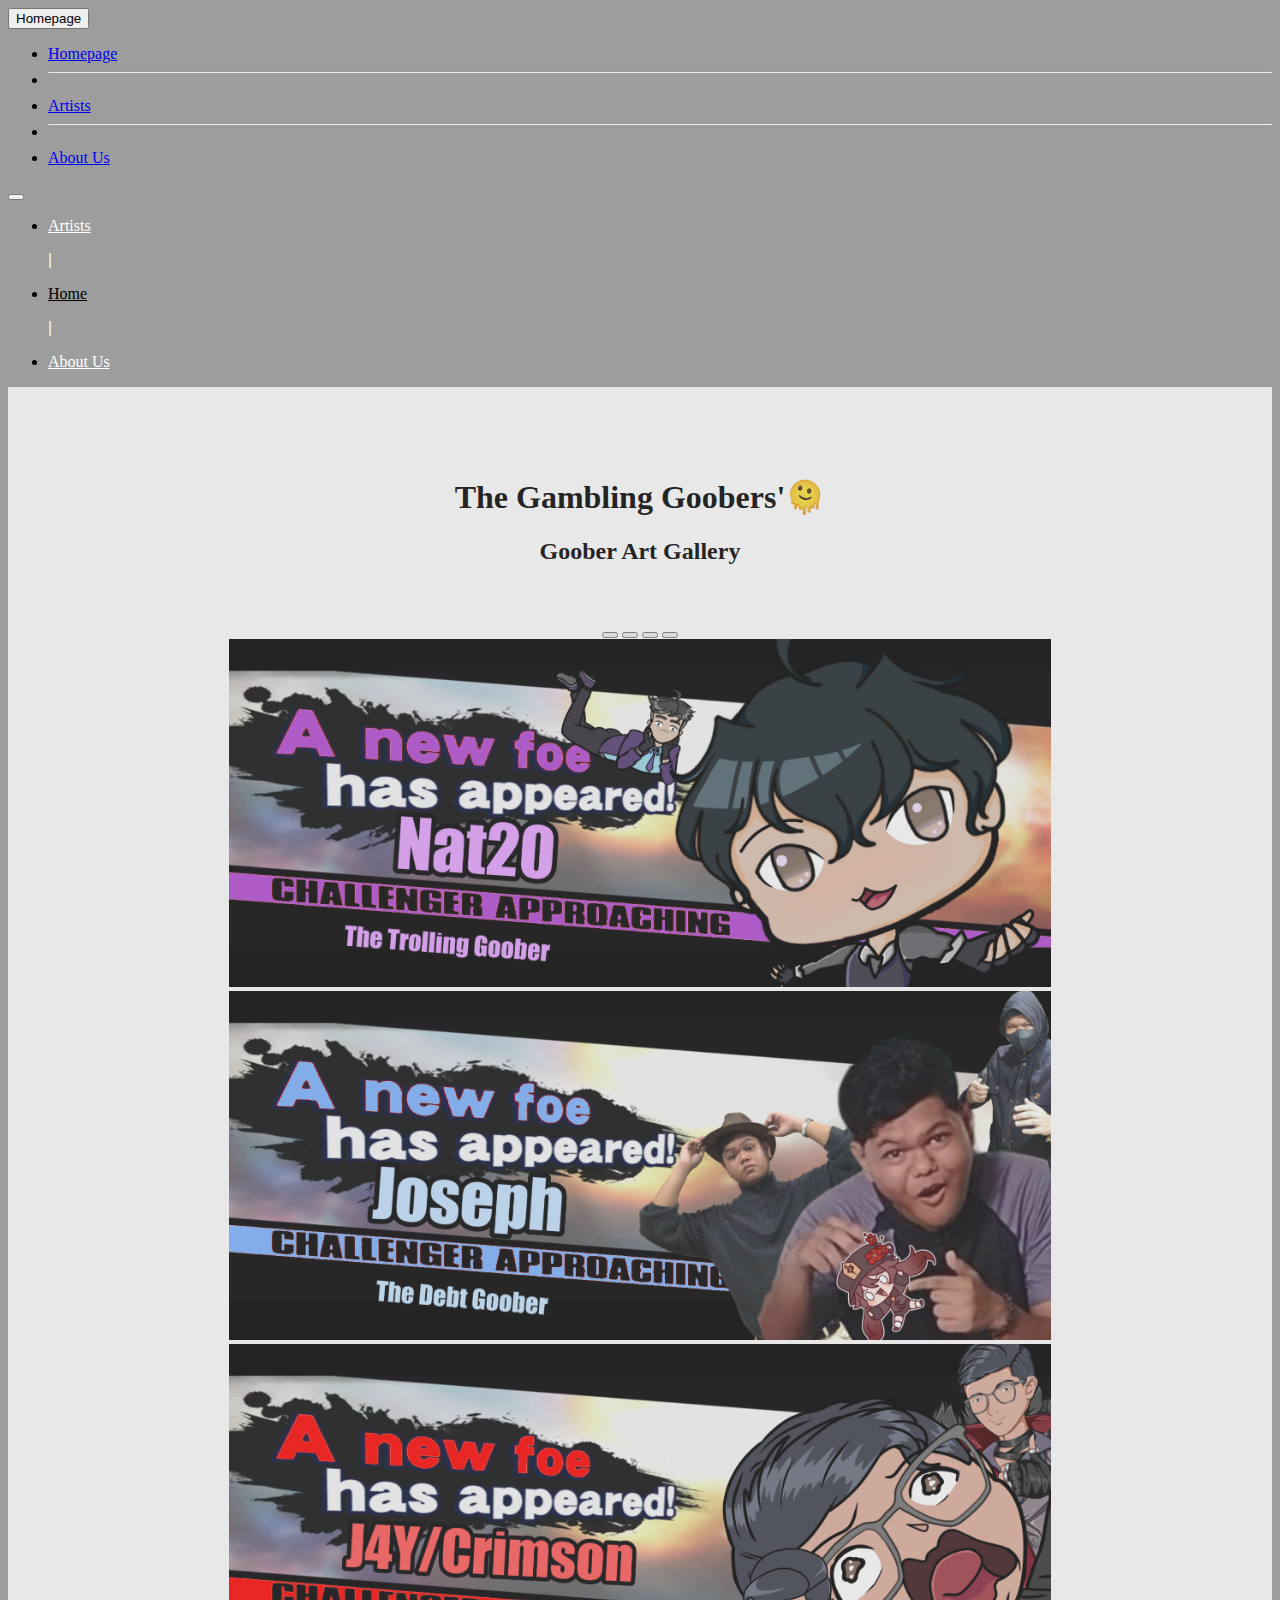
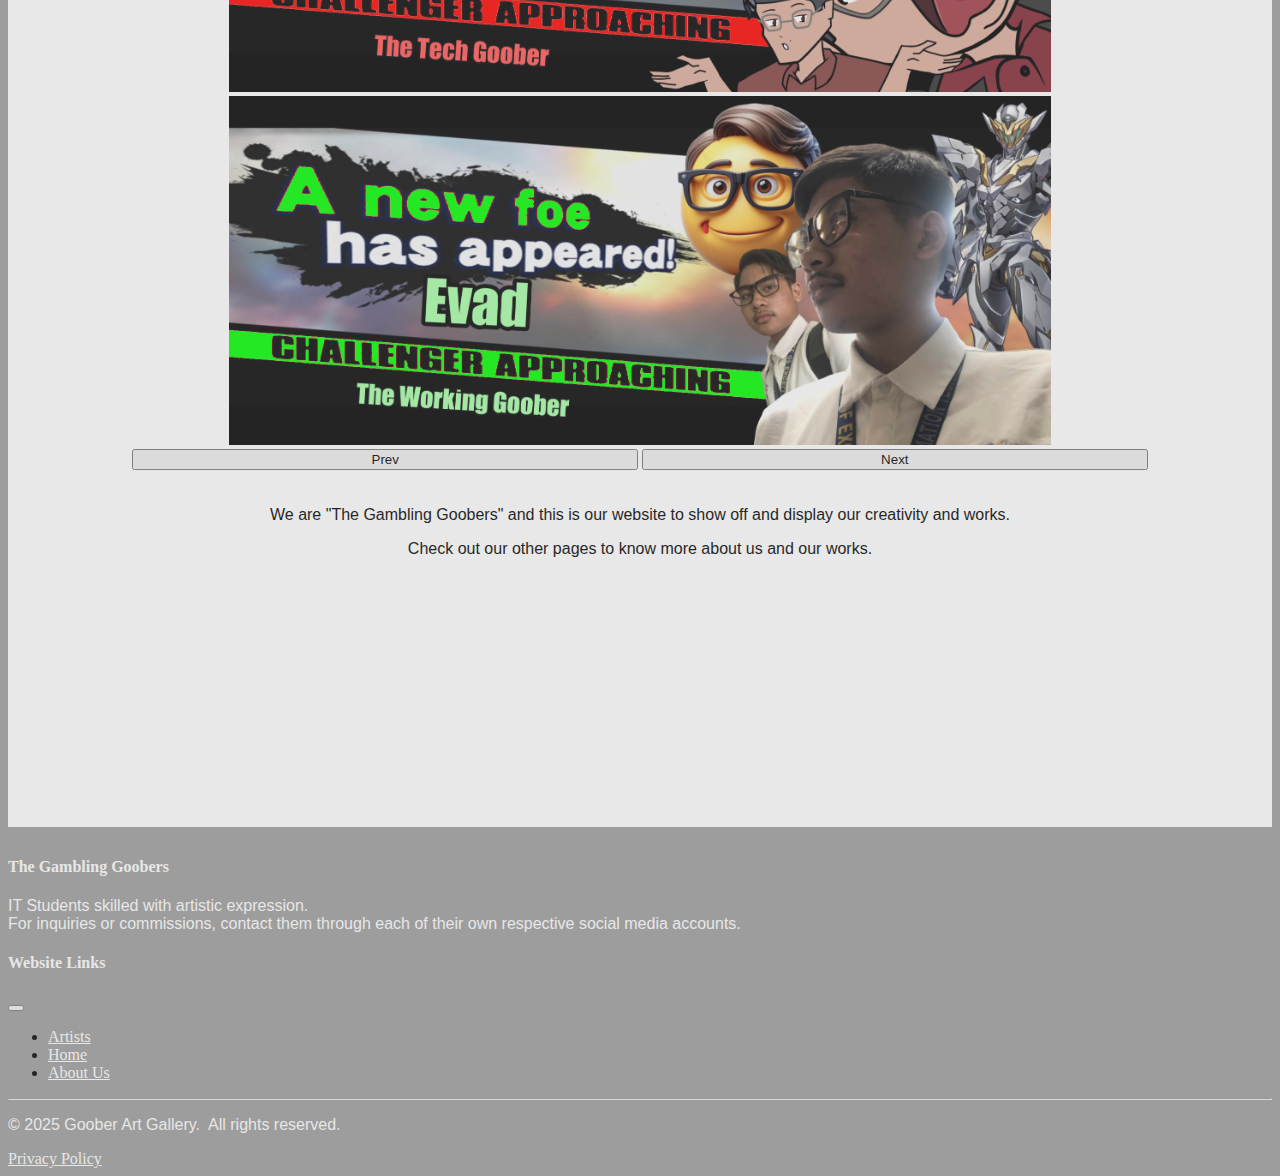
<file: index.html>
<!DOCTYPE html>
<html>
    <head>
        <title>
            GG Home
        </title>
        <link href="https://cdn.jsdelivr.net/npm/bootstrap@5.1.3/dist/css/bootstrap.min.css" rel="stylesheet" integrity="sha384-1BmE4kWBq78iYhFldvKuhfTAU6auU8tT94WrHftjDbrCEXSU1oBoqyl2QvZ6jIW3" crossorigin="anonymous">
        <link href="GG_Style.css" rel="stylesheet">
        <style>
            h1,h2,h3,h4,h5{font-family: alumni sans;
            }
            p{font-family: 'Gill Sans', 'Gill Sans MT', Calibri, 'Trebuchet MS', sans-serif;}
        </style>
    </head>
    <body style="background-color: #9D9D9D;">
        <!--Dropdown-->
        <div class="navbar navbar-expand-lg navbar-secondary bg-secondary ">
            <div class="dropdown">
              <button type="button" class="btn btn-secondary btn-lg dropdown-toggle" data-bs-toggle="dropdown" aria-expanded="false">
                Homepage
              </button>
              <ul class="dropdown-menu">
                <li><a class="dropdown-item" href="index.html">Homepage</a></li>
                <li><hr class="dropdown-divider"></li>
                <li><a class="dropdown-item" href="GG_ArtistAlley.html">Artists</a></li>
                <li><hr class="dropdown-divider"></li>
                <li><a class="dropdown-item" href="GG_About_Us.html">About Us</a></li>
              </ul>
            </div>
        </div>

        <!--Navbar-->
        <nav class="navbar navbar-expand-lg">
            <button class="navbar-toggler" type="button" data-toggle="collapse" data-target="GG_Navbar" aria-controls="navbarSupportedContent" aria-expanded="false" aria-label="Toggle navigation">
               <span class="navbar-toggler-icon"></span>
            </button>
            <div class="collapse navbar-collapse justify-content-center" id="GG_Navbar">
            <ul class="navbar-nav" >
                <li class="nav-item active">
                    <a class="nav-link" style="color: white;" href="GG_ArtistAlley.html">Artists</a>
                </li>
                <p style="color: white;">|</p> <!--"|" separator-->
                <li class="nav-item active">
                    <a class="nav-link" style="color: black" href="index.html">Home</a>
                </li>
                <p style="color: white;">|</p> <!--"|" separator-->
                <li class="nav-item active">
                    <a class="nav-link" style="color: white;" href="GG_About_Us.html">About Us</a>
                </li>
            </ul>
        </div>
        </nav>

        
        <div class="container" style="background-color: white; padding-bottom: 20%;">
        <div class="row">
        <!--Carousel-->
        <div style="padding-top: 70px; text-align: center;">
            <h1 id="homeTitle">The Gambling Goobers'<span id="secretGoober">🫠</span></h1>
            <h2>Goober Art Gallery</h2>
            <br><br>

            <div id="Goober_Carousel" class="carousel slide" data-bs-ride="carousel" data-bs-interval="3000" > <!--interval is image exchange speed-->
                <div class="carousel-indicators">
                    <button type="button" data-bs-target="#Goober_Carousel" data-bs-slide-to="0" class="active" aria-current="true"></button>
                    <button type="button" data-bs-target="#Goober_Carousel" data-bs-slide-to="1"></button>
                    <button type="button" data-bs-target="#Goober_Carousel" data-bs-slide-to="2"></button>
                    <button type="button" data-bs-target="#Goober_Carousel" data-bs-slide-to="3"></button>
                </div>

            <div class="carousel-inner">
                <div class="carousel-item active">
                    <img src="Website_Images/Carousel_Nat.png" alt="Goober: Nathan" class="d-block" style="width: 65%; margin: 0 auto;" alt="Goober: Nat">
                </div>

                <div class="carousel-item">
                    <img src="Website_Images/Carousel_Fil.png" alt="Goober: Fil" class="d-block" style="width: 65%; margin: 0 auto;" alt="Goober: Fil">
                </div>

                <div class="carousel-item">
                    <img src="Website_Images/Carousel_Jay.png" alt="Goober: Jay" class="d-block" style="width: 65%; margin: 0 auto;" alt="Goober: Jay">
                </div>

                <div class="carousel-item">
                    <img src="Website_Images/Carousel_Dave.png" alt="Goober: Dave" class="d-block" style="width: 65%; margin: 0 auto;" alt="Goober: Dave">
                </div>

                <button class="carousel-control-prev" type="button" style="width: 40%; margin: 0 auto;" data-bs-target="#Goober_Carousel" data-bs-slide="prev">
                    <span class="carousel-control-prev-icon" aria-hidden="true"></span>
                    <span class="visually-hidden">Prev</span>
                </button>
                <button class="carousel-control-next" type="button" style="width: 40%; margin: 0 auto;" data-bs-target="#Goober_Carousel" data-bs-slide="next">
                    <span class="carousel-control-next-icon" aria-hidden="true"></span>
                    <span class="visually-hidden">Next</span>
                </button>

            </div>
          </div>
            <p style="padding-top: 20px;">We are "The Gambling Goobers" and this is our website to show off and display our creativity and works.</p>
            <p> Check out our other pages to know more about us and our works.</p>
        </div>
        </div>
        </div>

        <!--Footer-->
        <footer class="bg-secondary">
            <div class="container">
                <div class="row" style="padding-top: 10px;">
                    <div class="col-md-5">
                        <h4 class="footer-text"> The Gambling Goobers</h4>
                        <p class="footer-text">IT Students skilled with artistic expression.<br>
                        For inquiries or commissions, contact them through each of their own respective social media accounts.</p>
                    </div>

                    <div class="col-md-4"></div>

                    <div class="col-md-3">
                        <h4 class="footer-text">Website Links</h4>
                        <nav class="navbar navbar-expand-lg">
                            <button class="navbar-toggler" type="button" data-toggle="collapse" data-target="GG_Navbar" aria-controls="navbarSupportedContent" aria-expanded="false" aria-label="Toggle navigation">
                            <span class="navbar-toggler-icon"></span>
                            </button>
                            <div class="collapse navbar-collapse" id="GG_Footer_Navbar">
                                <ul class="navbar-nav" >
                                    <li class="nav-item active">
                                        <a class="nav-link" style="color: white;" href="GG_ArtistAlley.html">Artists</a>
                                    </li>
                                    <li class="nav-item active">
                                        <a class="nav-link" style="color: white" href="index.html">Home</a>
                                    </li>
                                    <li class="nav-item active">
                                        <a class="nav-link" style="color: white;" href="GG_About_Us.html">About Us</a>
                                    </li>
                                </ul>
                            </div>
                        </nav>
                    </div>
                </div>


                <hr>

                <div class="row">
                    <div class="col-md-12">
                        <p class="footer-text">&copy; 2025 Goober Art Gallery.&nbsp; All rights reserved.</p>
                    </div>
                </div>
                <div class="row">
                    <div class="col-md-4">
                        <a class="footer-text" href="https://youtu.be/oHg5SJYRHA0">Privacy Policy</a>
                    </div>
                </div>

            </div>
        </footer>
        <script src="https://cdn.jsdelivr.net/npm/bootstrap@5.1.3/dist/js/bootstrap.bundle.min.js" integrity="sha384-ka7Sk0Gln4gmtz2MlQnikT1wXgYsOg+OMhuP+IlRH9sENBO0LRn5q+8nbTov4+1p" crossorigin="anonymous"></script>
        <script src="https://ajax.googleapis.com/ajax/libs/jquery/3.7.1/jquery.min.js"></script>
        <script src="GG_EventLogic.js"></script>
    </body>
</html>
</file>
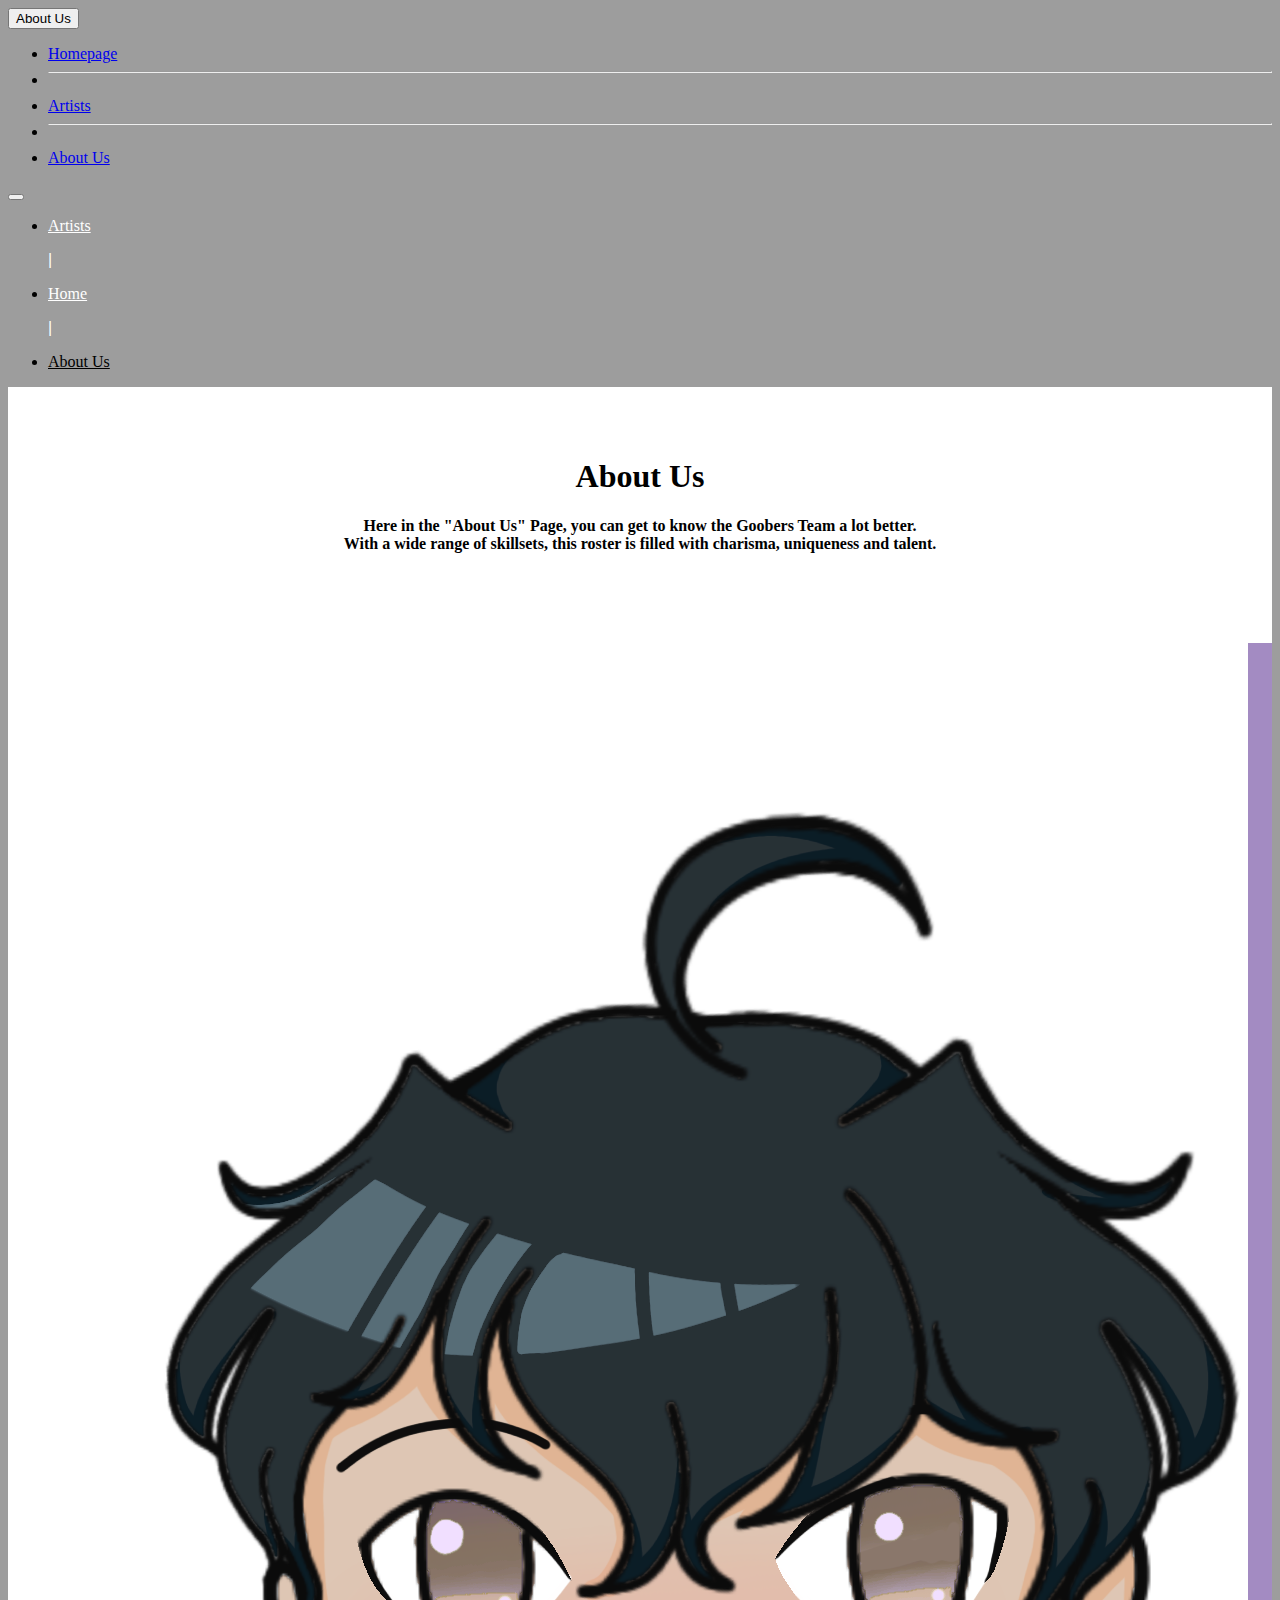
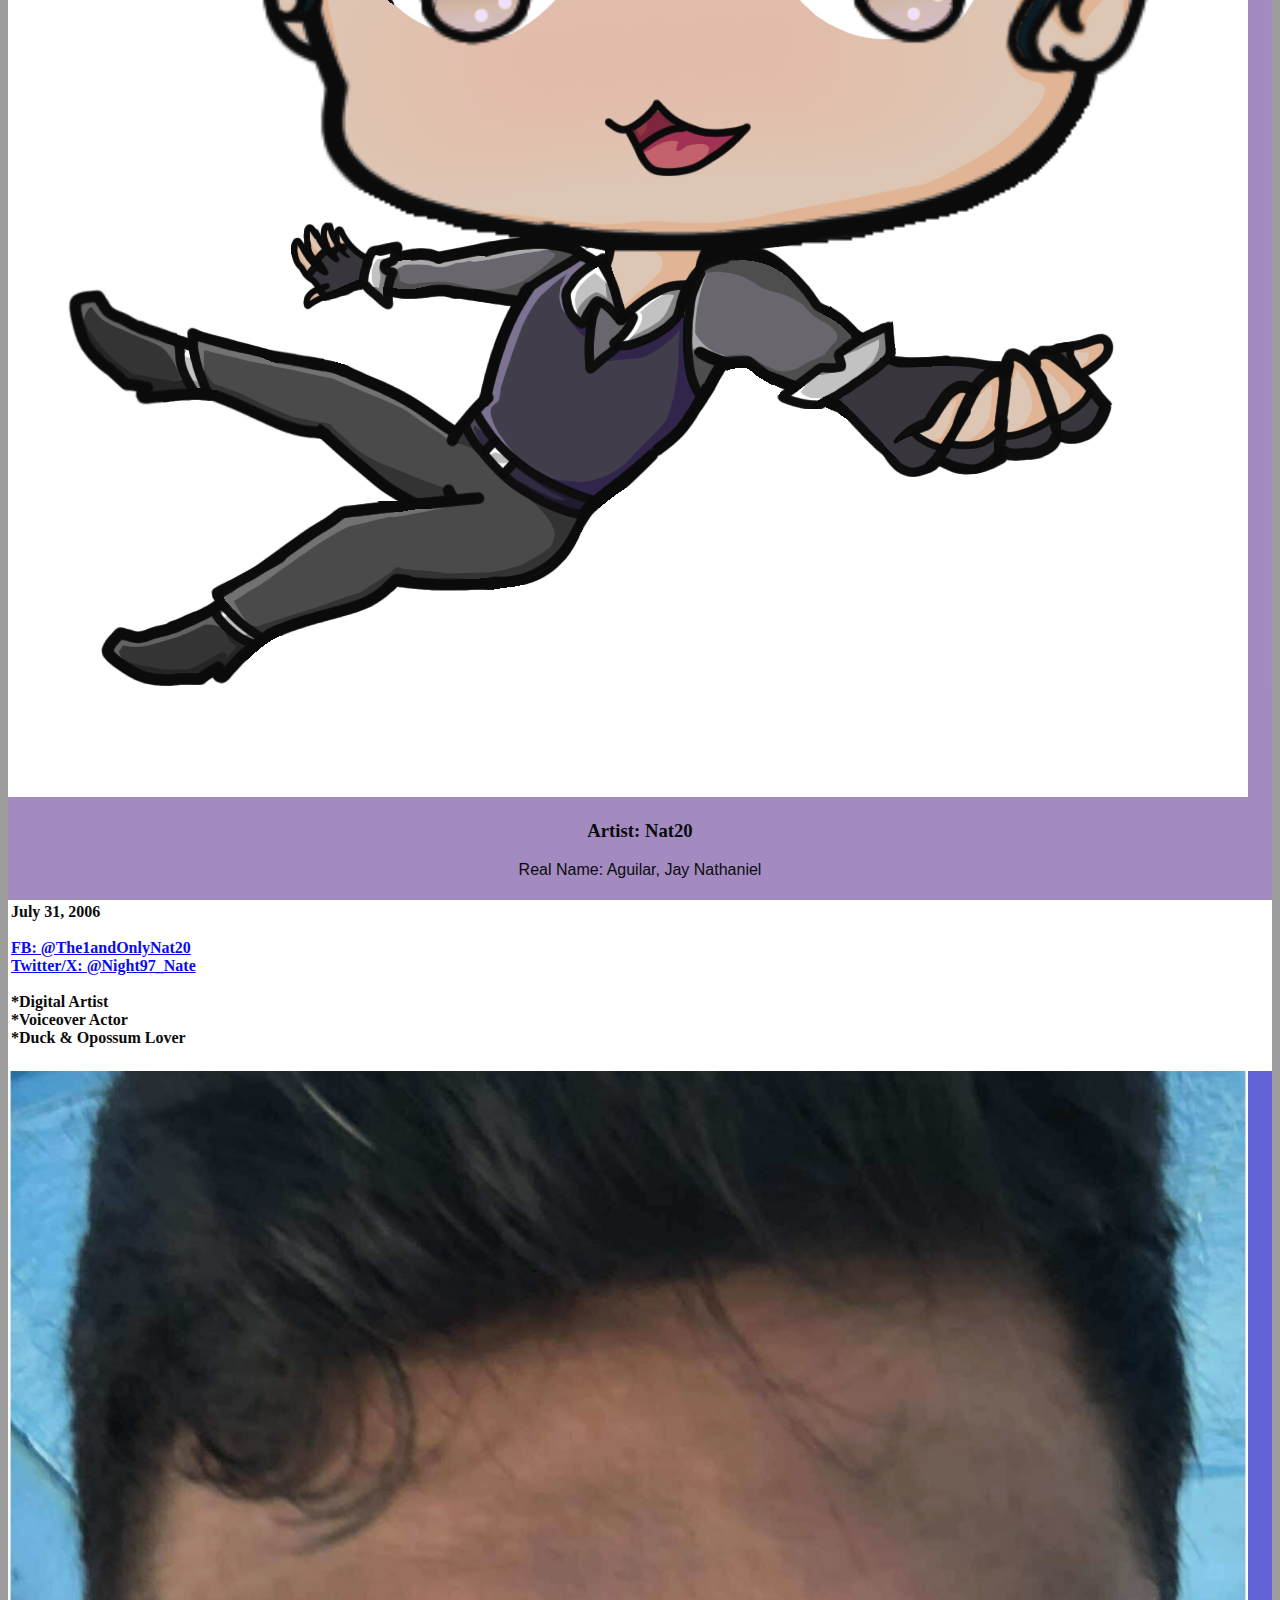
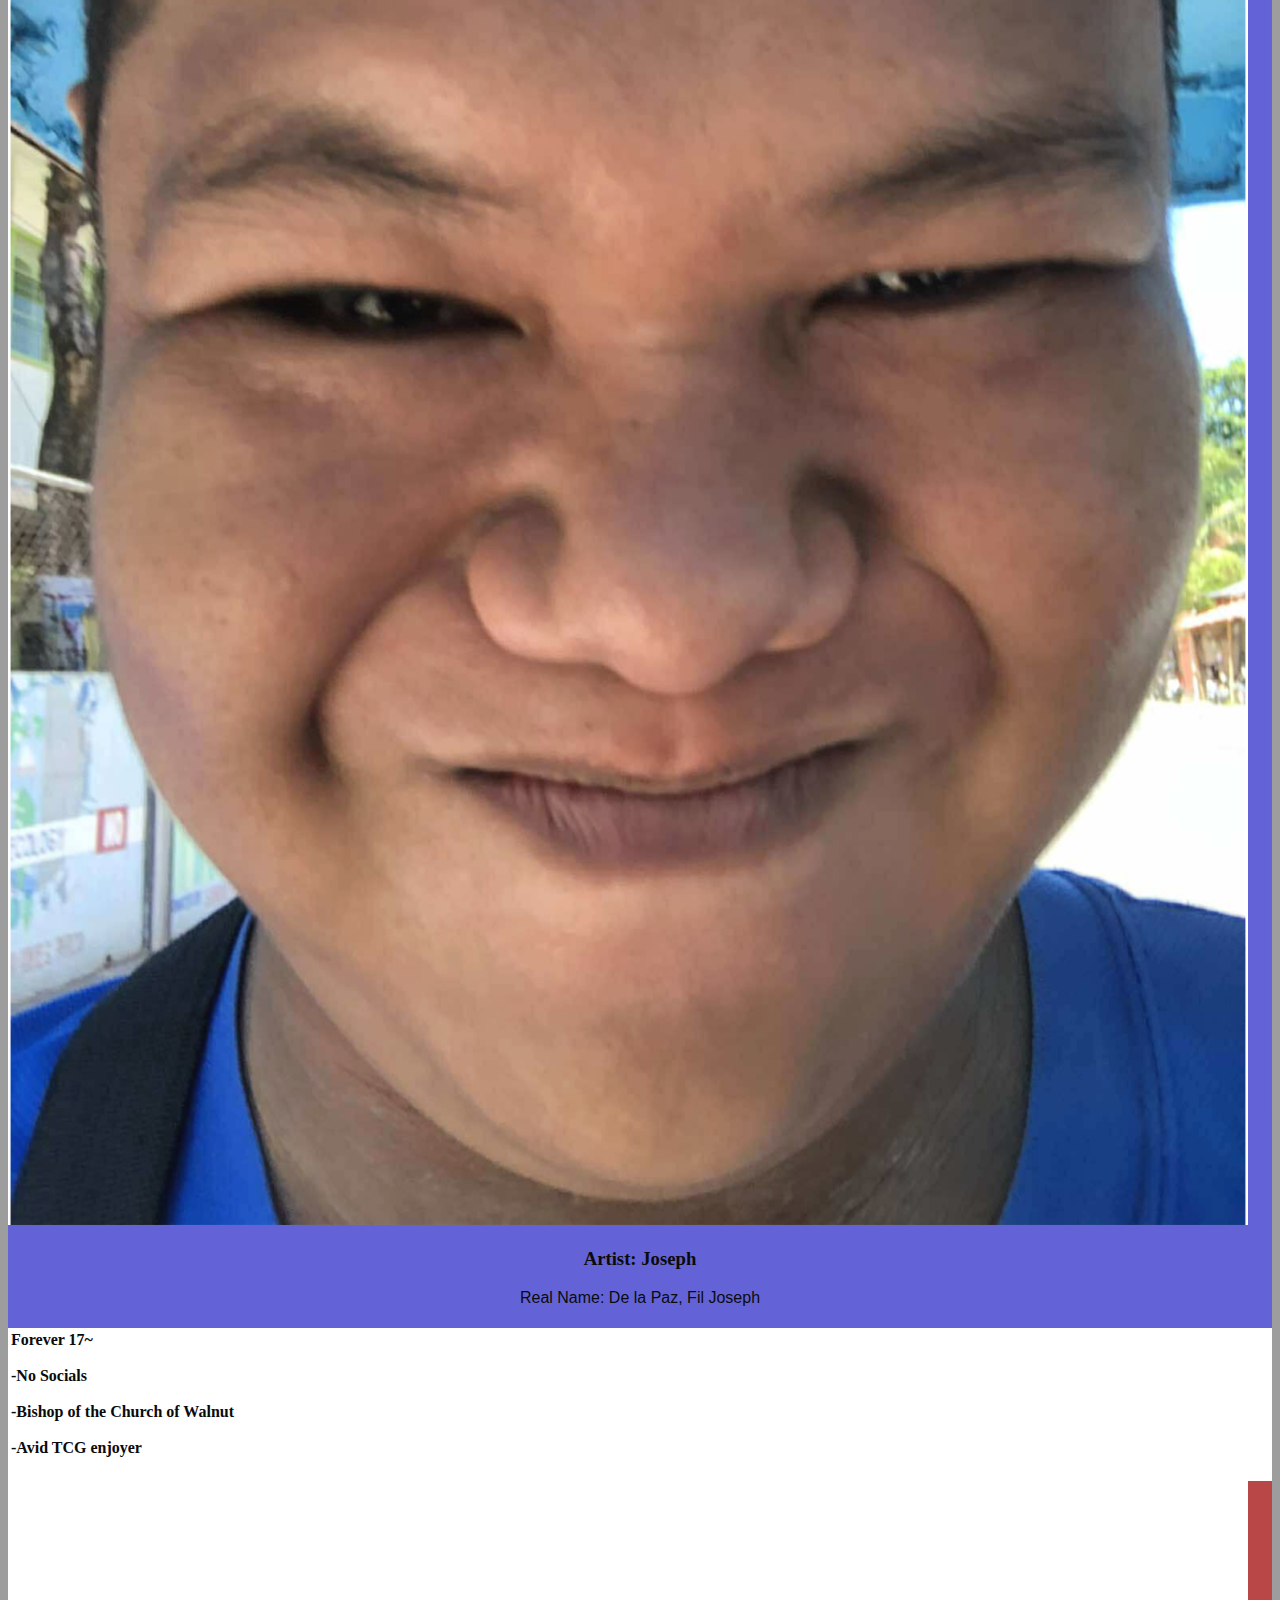
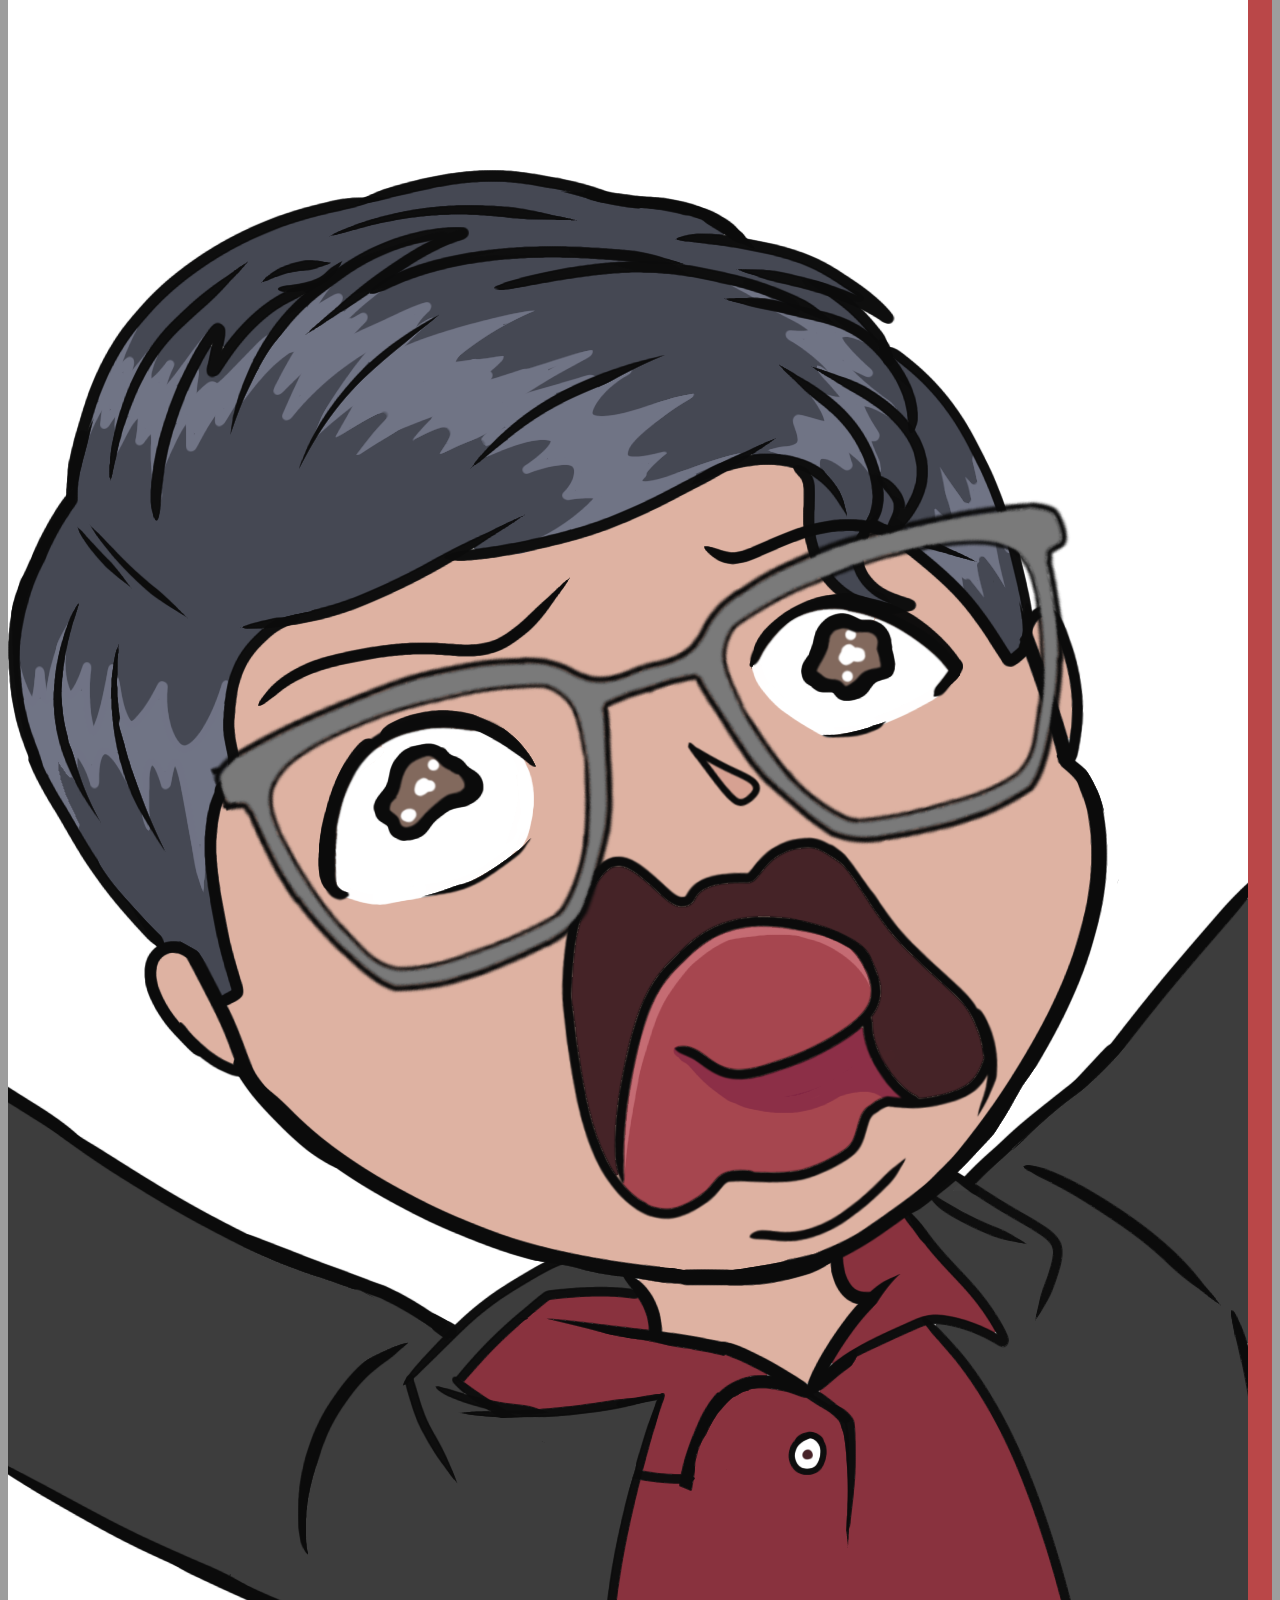
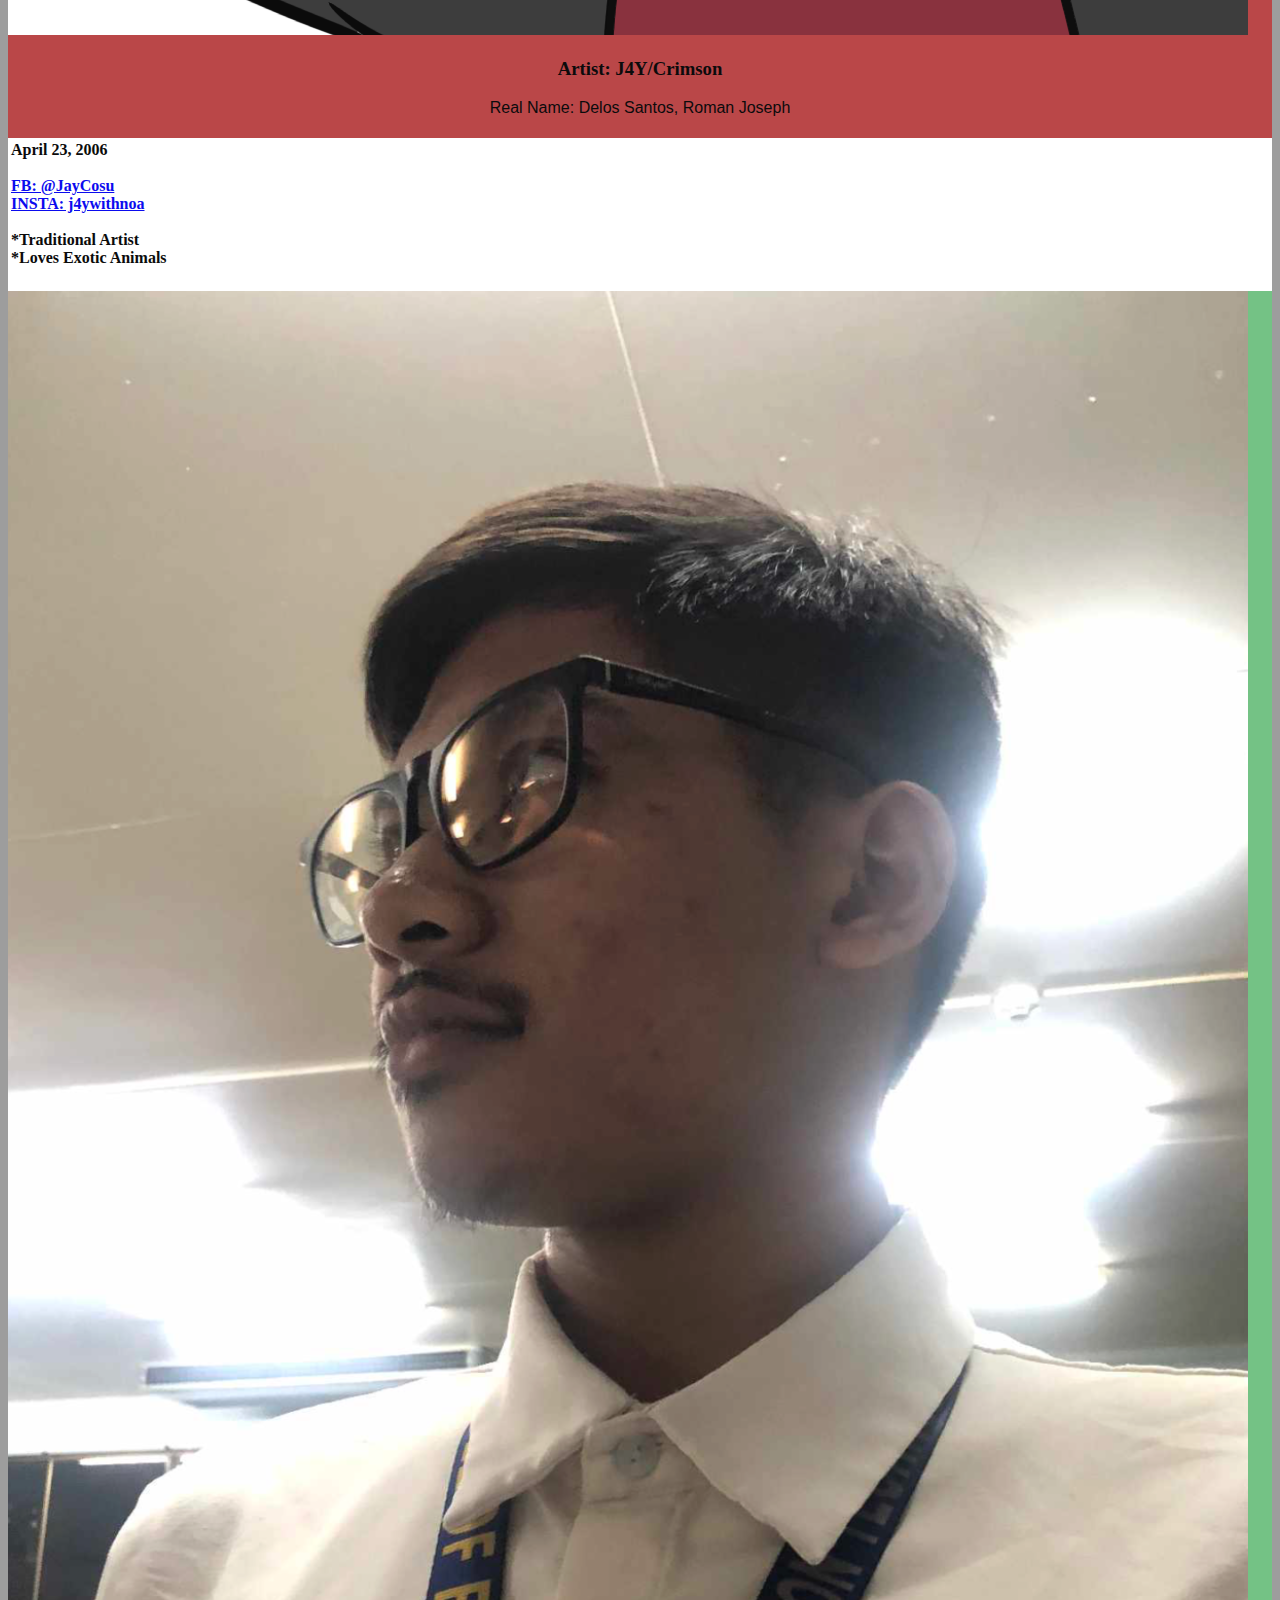
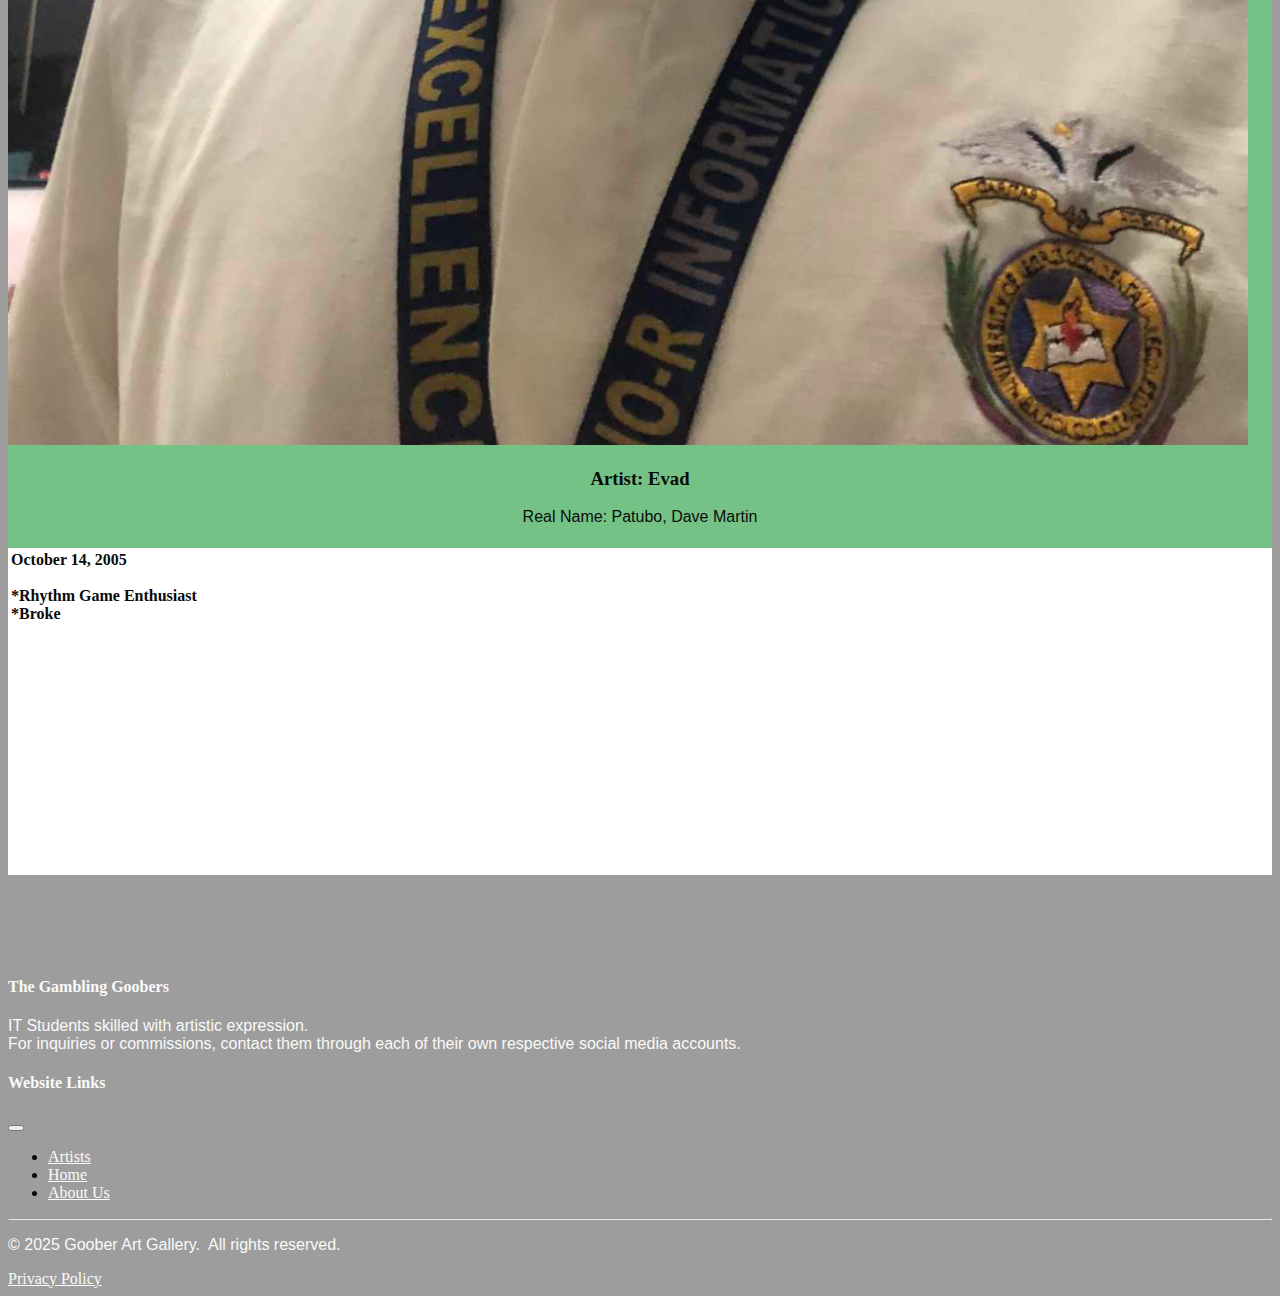
<file: GG_About_Us.html>
<!DOCTYPE html>
<html>
    <head>
        <title>
            About the Goobers
        </title>
        <link href="https://cdn.jsdelivr.net/npm/bootstrap@5.1.3/dist/css/bootstrap.min.css" rel="stylesheet" integrity="sha384-1BmE4kWBq78iYhFldvKuhfTAU6auU8tT94WrHftjDbrCEXSU1oBoqyl2QvZ6jIW3" crossorigin="anonymous">
        <link href="GG_Style.css" rel="stylesheet">
        <style>
            h1,h2,h3,h4,h5{font-family: alumni sans;
            }
            p{font-family: 'Gill Sans', 'Gill Sans MT', Calibri, 'Trebuchet MS', sans-serif;}
        </style>
    </head>
    <body style="background-color: #9D9D9D;">
        <!--Navbar / Dropdown-->
        <div class="navbar navbar-expand-lg navbar-secondary bg-secondary">
            <div class="dropdown">
              <button type="button" class="btn btn-secondary btn-lg dropdown-toggle" data-bs-toggle="dropdown" aria-expanded="false">
                About Us
              </button>
              <ul class="dropdown-menu">
                <li><a class="dropdown-item" href="index.html">Homepage</a></li>
                <li><hr class="dropdown-divider"></li>
                <li><a class="dropdown-item" href="GG_ArtistAlley.html">Artists</a></li>
                <li><hr class="dropdown-divider"></li>
                <li><a class="dropdown-item" href="GG_About_Us.html">About Us</a></li>
              </ul>
            </div>
        </div>


        <!--Navbar-->
        <nav class="navbar navbar-expand-lg">
            <button class="navbar-toggler" type="button" data-toggle="collapse" data-target="GG_Navbar" aria-controls="navbarSupportedContent" aria-expanded="false" aria-label="Toggle navigation">
               <span class="navbar-toggler-icon"></span>
            </button>
            <div class="collapse navbar-collapse justify-content-center" id="GG_Navbar">
            <ul class="navbar-nav" >
                <li class="nav-item active">
                    <a class="nav-link" style="color: white;" href="GG_ArtistAlley.html">Artists</a>
                </li>
                <p style="color: white;">|</p> <!--"|" separator-->
                <li class="nav-item active">
                    <a class="nav-link" style="color: white" href="index.html">Home</a>
                </li>
                <p style="color: white;">|</p> <!--"|" separator-->
                <li class="nav-item active">
                    <a class="nav-link" style="color: black;" href="GG_About_Us.html">About Us</a>
                </li>
            </ul>
        </div>
        </nav>


<!--body shown-->
        <div style="background-color: white; padding-bottom: 18%;">
            <div style="padding-top: 50px; padding-bottom: 69px; text-align: center;">
        <h1>About Us</h1>
        <h4>Here in the "About Us" Page, you can get to know the Goobers Team a lot better.<br>
        With a wide range of skillsets, this roster is filled with charisma, uniqueness and talent.</h4>
        </div>

        <!--Card Container-->
        <div class="container" >
            <div class="row">
                <!--Card-->
                <div class="col-md-3">
                    <div class="card" style="background-color: #9F86C0;">
                        <img class="card-img-top" alt="Goober: Nathan" src="Website_Images/Avatar_Nat.png">
                        <div class="card-body" style="text-align: center;">
                            <h3 class="card-title">Artist: Nat20</h3>
                            <p class="card-text">Real Name: Aguilar, Jay Nathaniel</p>
                            <div style="text-align: left; background-color: white;">
                                <h4 style="padding: 3px;">
                                    July 31, 2006<br><br>
                                    <a href="https://www.facebook.com/share/14TVPaYsx3x/">FB: @The1andOnlyNat20</a><br>
                                    <a href="https://x.com/Night97_Nate">Twitter/X: @Night97_Nate</a><br><br>
                                    *Digital Artist<br>
                                    *Voiceover Actor<br>
                                    *Duck & Opossum Lover
                                </h4>
                            </div>
                        </div>
                    </div>
                </div>

                <div class="col-md-3">
                    <div class="card" style="background-color: #5C5CD6; ">
                        <img class="card-img-top" alt="Goober: Fil" src="Website_Images/Avatar_Fil.png">
                        <div class="card-body" style="text-align: center;">
                            <h3 class="card-title">Artist: Joseph</h3>
                            <p class="card-text">Real Name: De la Paz, Fil Joseph</p>
                           <div style="text-align: left; background-color: white;">
                                <h4 style="padding: 3px;">
                                    Forever 17~<br><br>
                                    -No Socials<br><br>
                                    -Bishop of the Church of Walnut<br><br>
                                    -Avid TCG enjoyer
                                </h4>
                            </div>
                        </div>
                    </div>
                </div>

                <div class="col-md-3">
                    <div class="card" style="background-color: #B73E40;">
                        <img class="card-img-top" alt="Goober: Jay" src="Website_Images/Avatar_Jay.png">
                        <div class="card-body" style="text-align: center;">
                            <h3 class="card-title">Artist: J4Y/Crimson</h3>
                            <p class="card-text">Real Name: Delos Santos, Roman Joseph</p>
                            <div style="text-align: left; background-color: white;">
                                <h4 style="padding: 3px;">
                                    April 23, 2006<br><br>
                                    <a href="https://www.facebook.com/share/14N1fmS6L8E/">FB: @JayCosu</a><br>
                                    <a href="https://www.instagram.com/jay_ds23?igsh=MTZtc2RqM2dyNWplbQ==">INSTA: j4ywithnoa</a><br><br>
                                    *Traditional Artist<br>
                                    *Loves Exotic Animals
                                </h4>
                            </div>
                        </div>
                    </div>
                </div>

                <div class="col-md-3">
                    <div class="card" style="background-color: #6EC080;">
                        <img class="card-img-top" alt="Goober: Dave" src="Website_Images/Avatar_Dave.png">
                        <div class="card-body" style="text-align: center;">
                            <h3 class="card-title">Artist: Evad</h3>
                            <p class="card-text">Real Name: Patubo, Dave Martin</p>
                            <div style="text-align: left; background-color: white;">
                                <h4 style="padding: 3px;">
                                    October 14, 2005<br><br>
                                    *Rhythm Game Enthusiast<br>
                                    *Broke
                                </h4>
                            </div>
                        </div>
                    </div>
                </div>

            </div>
        </div>
        </div>
        <br><br><br><br>


        <!--Footer-->
        <footer class="bg-secondary">
            <div class="container">
                <div class="row" style="padding-top: 10px;">
                    <div class="col-md-5">
                        <h4 class="footer-text"> The Gambling Goobers</h4>
                        <p class="footer-text">IT Students skilled with artistic expression.<br>
                        For inquiries or commissions, contact them through each of their own respective social media accounts.</p>
                    </div>

                    <div class="col-md-4"></div>

                    <div class="col-md-3">
                        <h4 class="footer-text">Website Links</h4>
                        <nav class="navbar navbar-expand-lg">
                            <button class="navbar-toggler" type="button" data-toggle="collapse" data-target="GG_Navbar" aria-controls="navbarSupportedContent" aria-expanded="false" aria-label="Toggle navigation">
                            <span class="navbar-toggler-icon"></span>
                            </button>
                            <div class="collapse navbar-collapse" id="GG_Footer_Navbar">
                                <ul class="navbar-nav" >
                                    <li class="nav-item active">
                                        <a class="nav-link" style="color: white;" href="GG_ArtistAlley.html">Artists</a>
                                    </li>
                                    <li class="nav-item active">
                                        <a class="nav-link" style="color: white" href="index.html">Home</a>
                                    </li>
                                    <li class="nav-item active">
                                        <a class="nav-link" style="color: white;" href="GG_About_Us.html">About Us</a>
                                    </li>
                                </ul>
                            </div>
                        </nav>
                    </div>
                </div>


                <hr>

                <div class="row">
                    <div class="col-md-12">
                        <p class="footer-text">&copy; 2025 Goober Art Gallery.&nbsp; All rights reserved.</p>
                    </div>
                </div>
                <div class="row">
                    <div class="col-md-4">
                        <a class="footer-text" href="https://youtu.be/oHg5SJYRHA0">Privacy Policy</a>
                    </div>
                </div>

            </div>
        </footer>

        <script src="https://cdn.jsdelivr.net/npm/bootstrap@5.1.3/dist/js/bootstrap.bundle.min.js" integrity="sha384-ka7Sk0Gln4gmtz2MlQnikT1wXgYsOg+OMhuP+IlRH9sENBO0LRn5q+8nbTov4+1p" crossorigin="anonymous"></script>
        <script src="https://ajax.googleapis.com/ajax/libs/jquery/3.7.1/jquery.min.js"></script>
        <script src="GG_EventLogic.js"></script>
    </body>
</html>
</file>
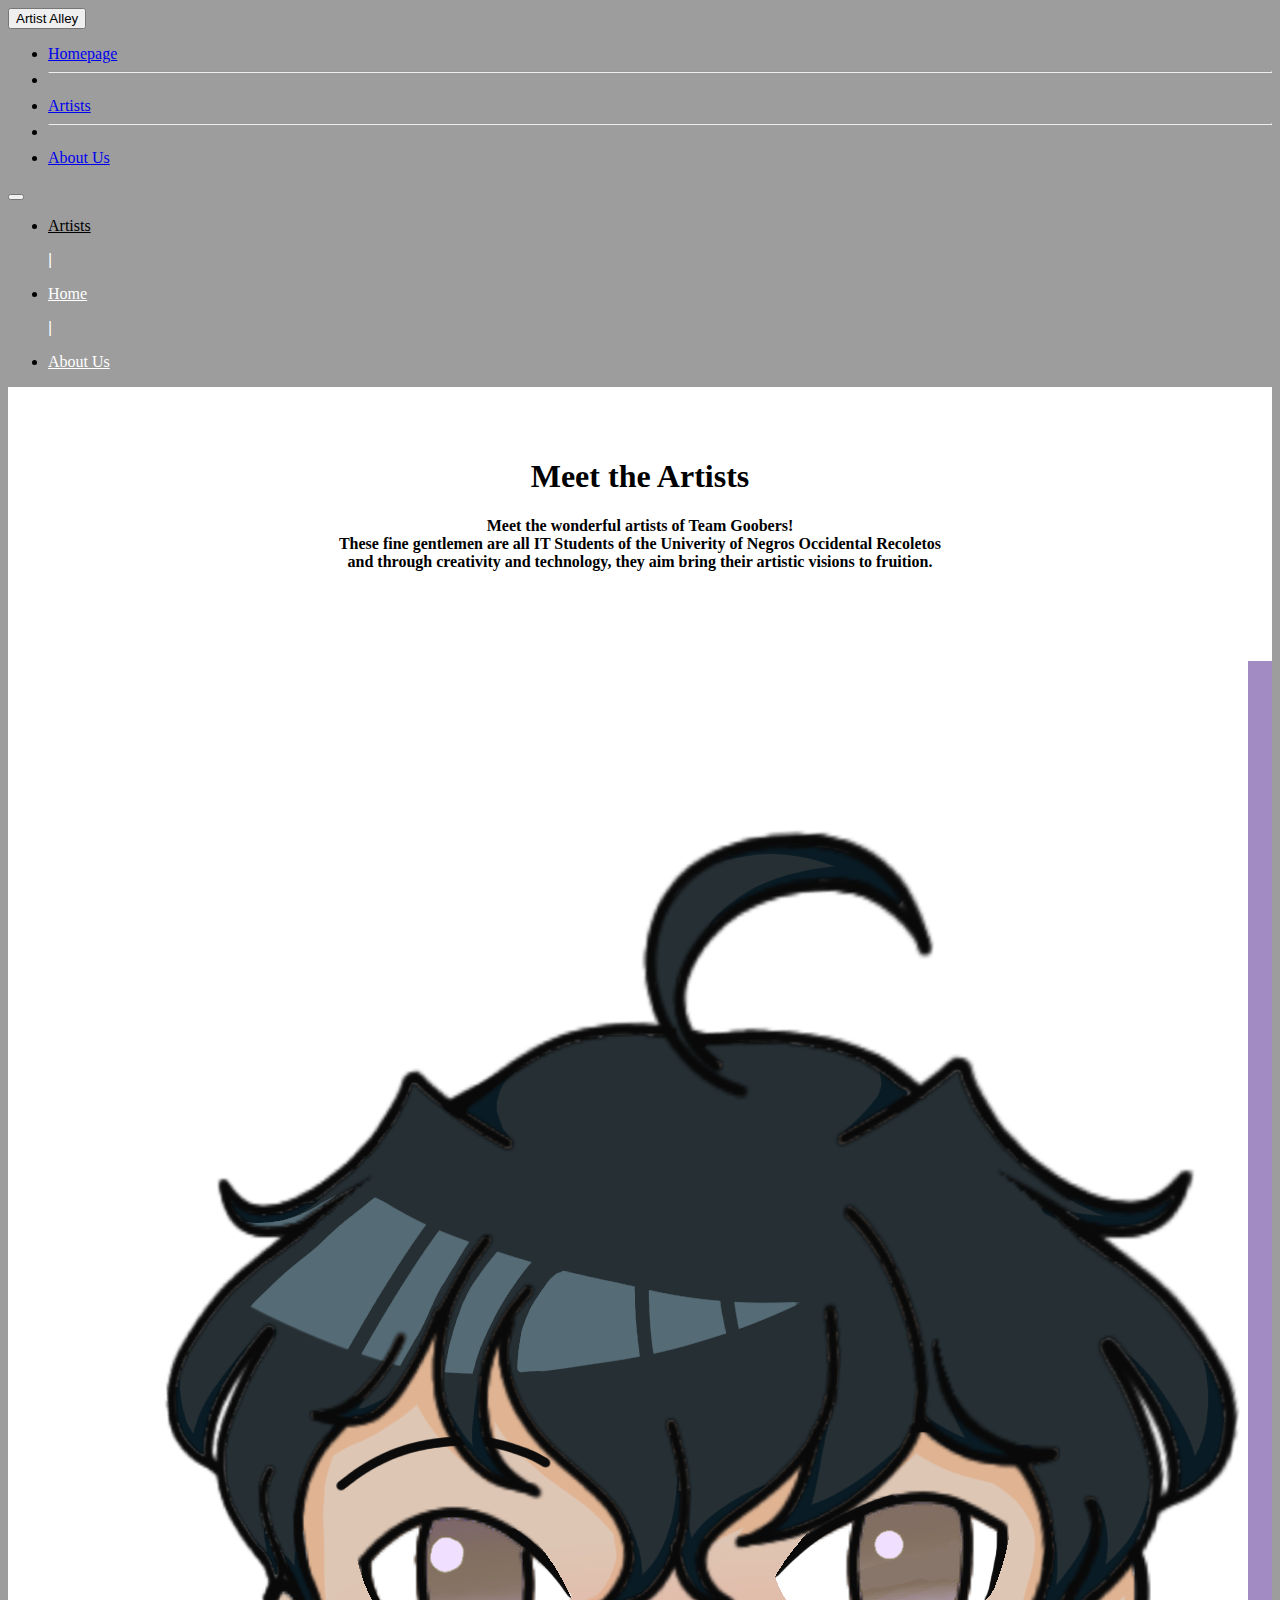
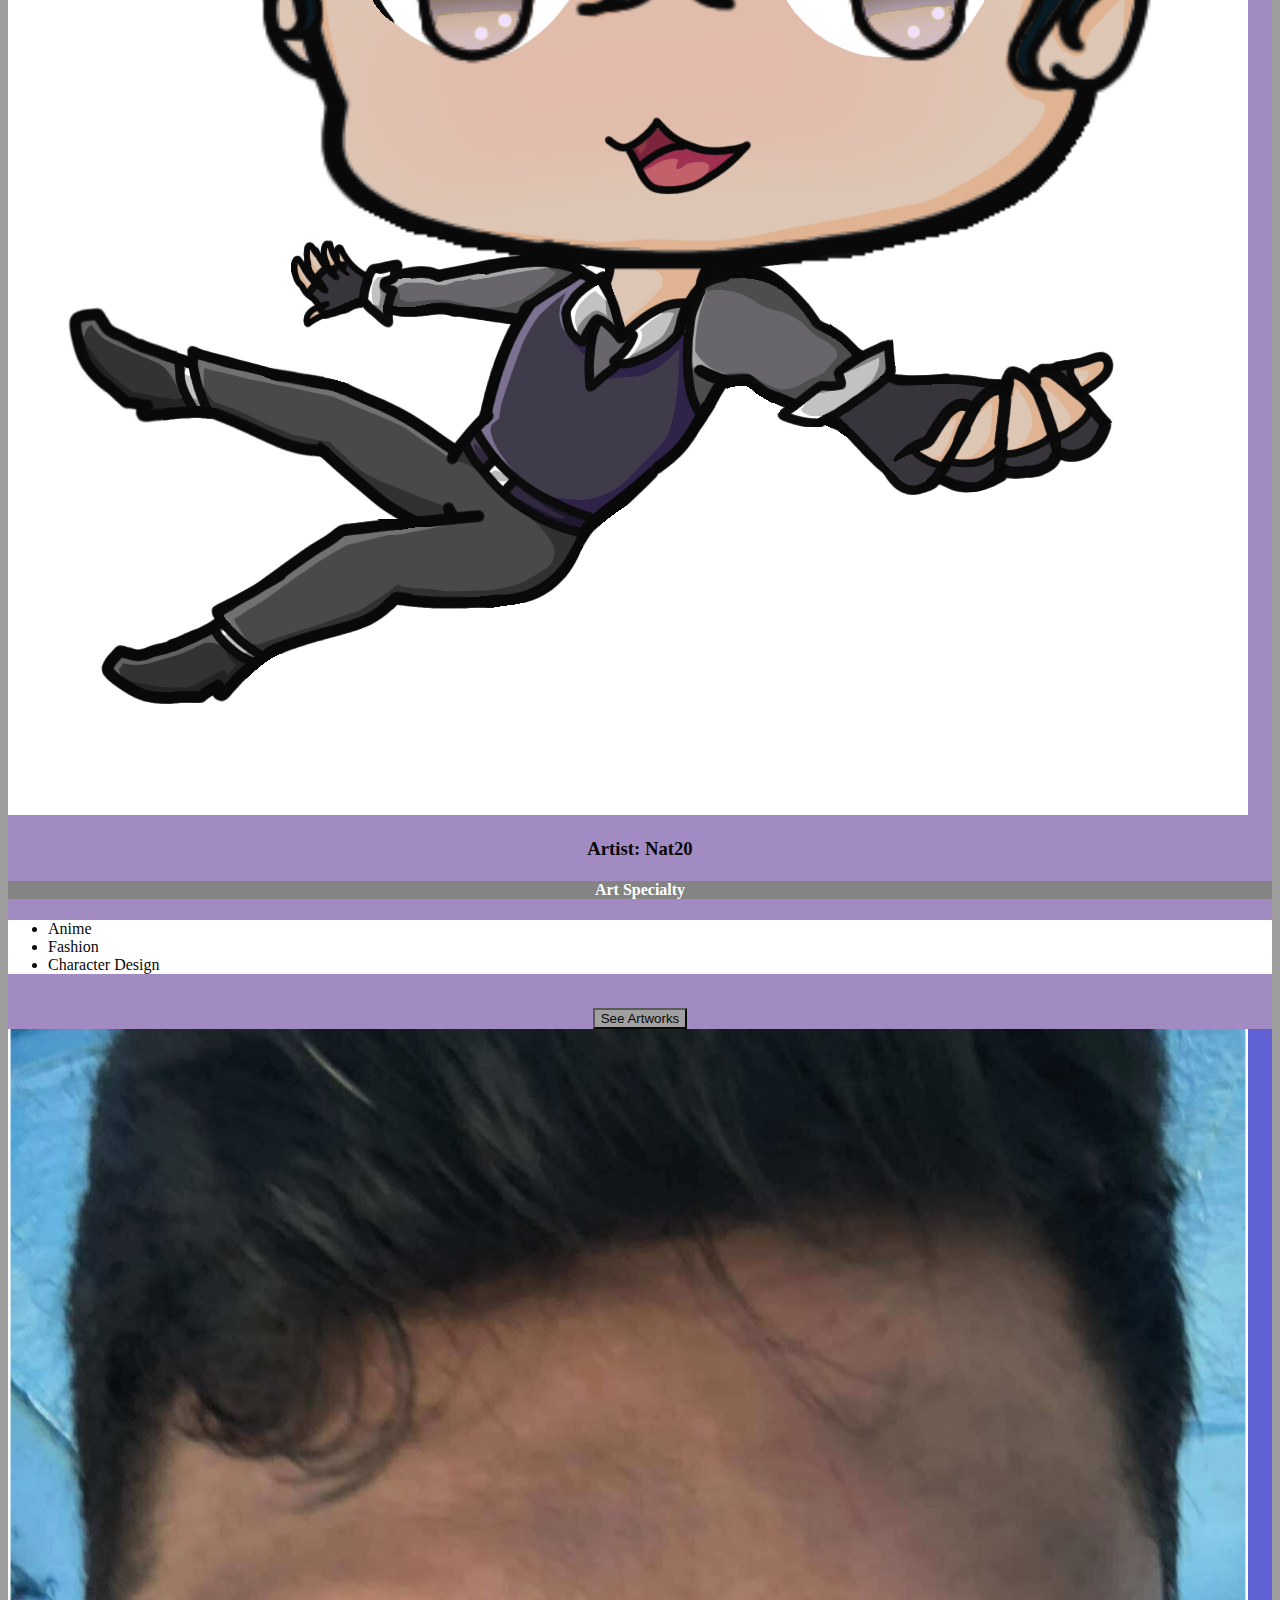
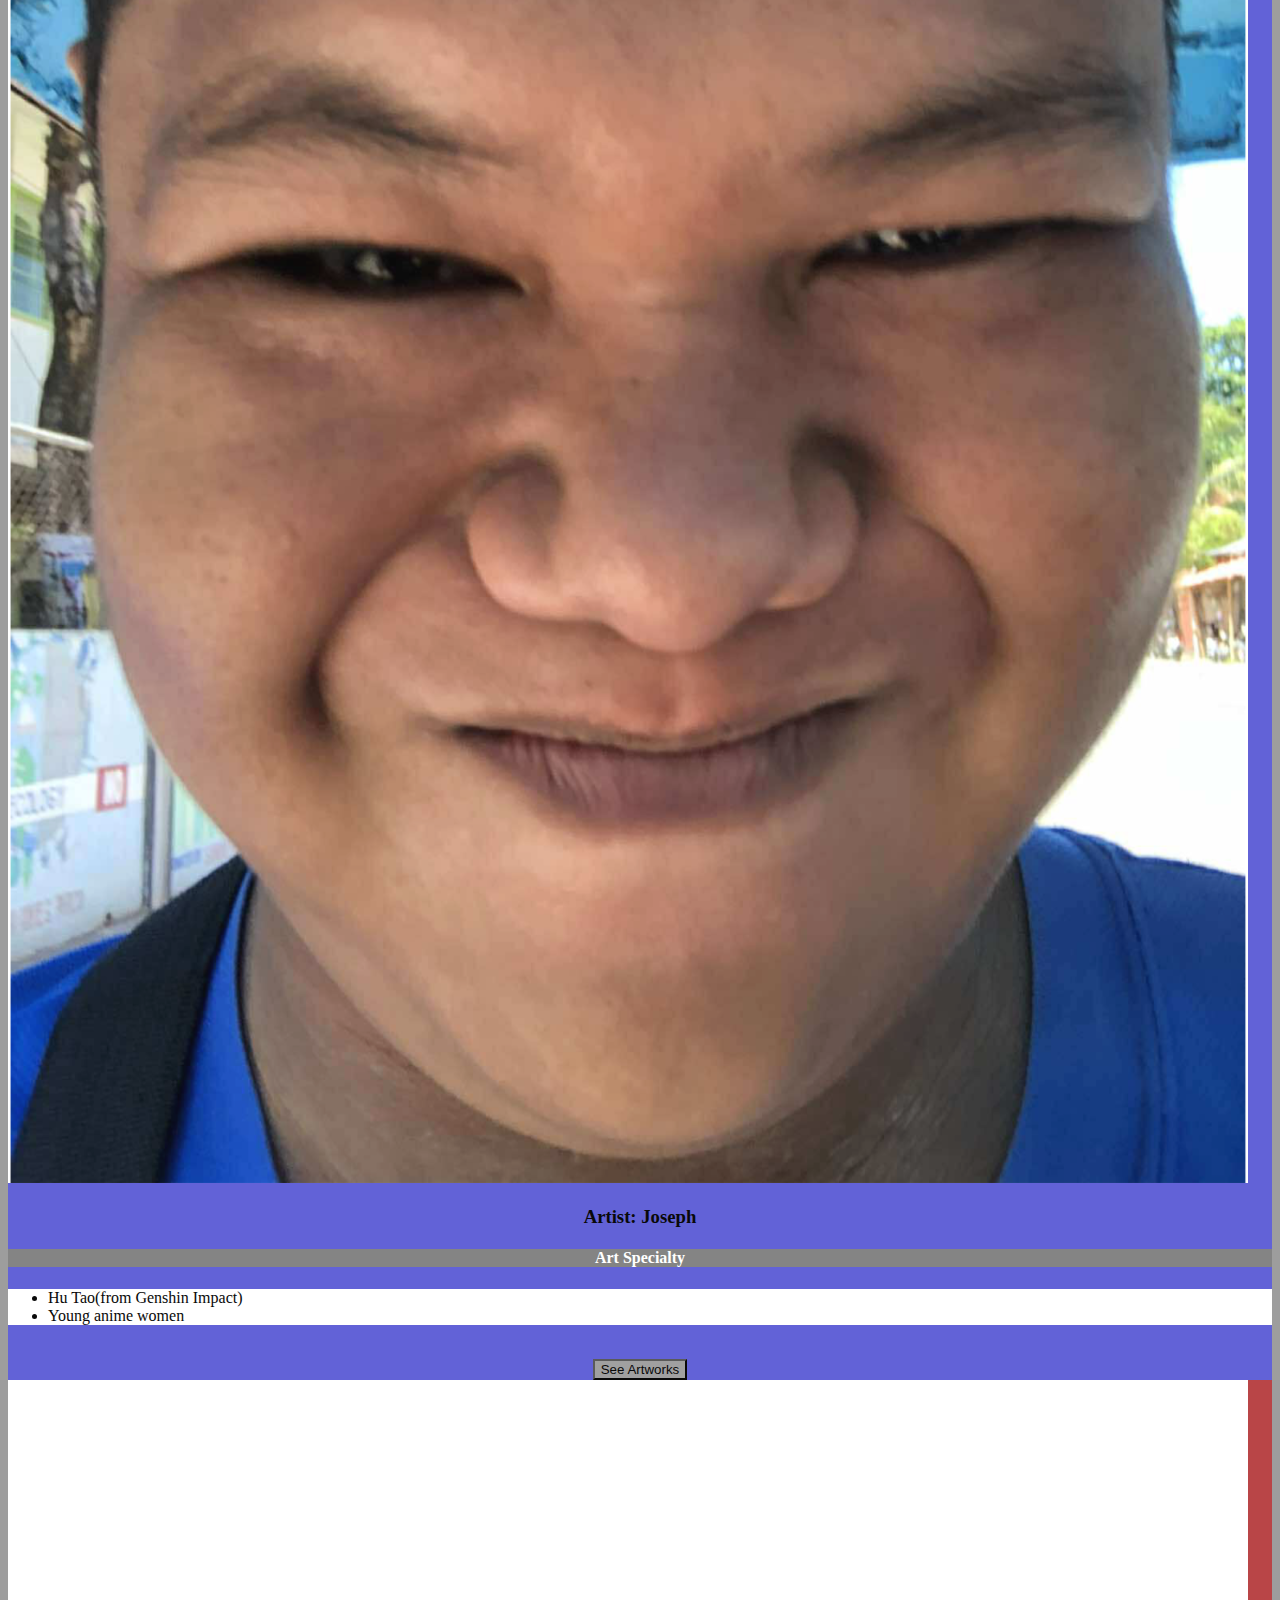
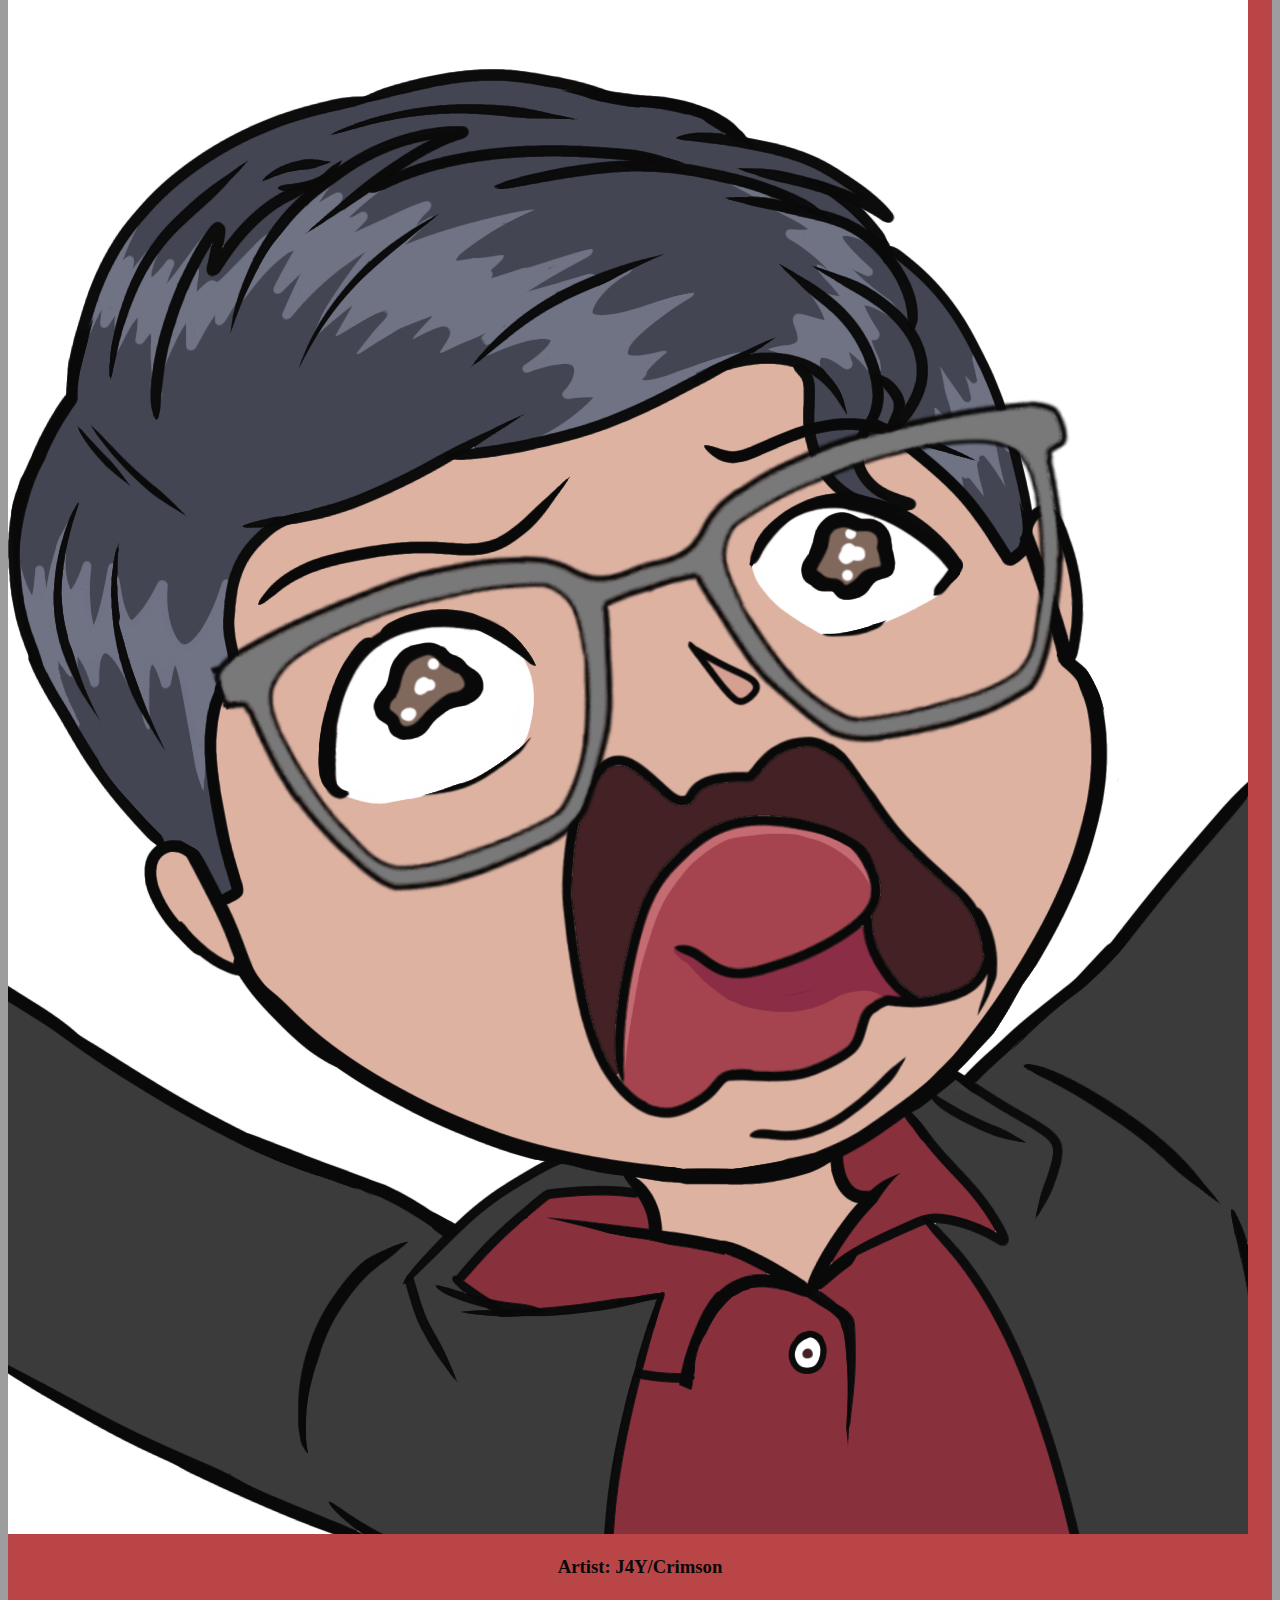
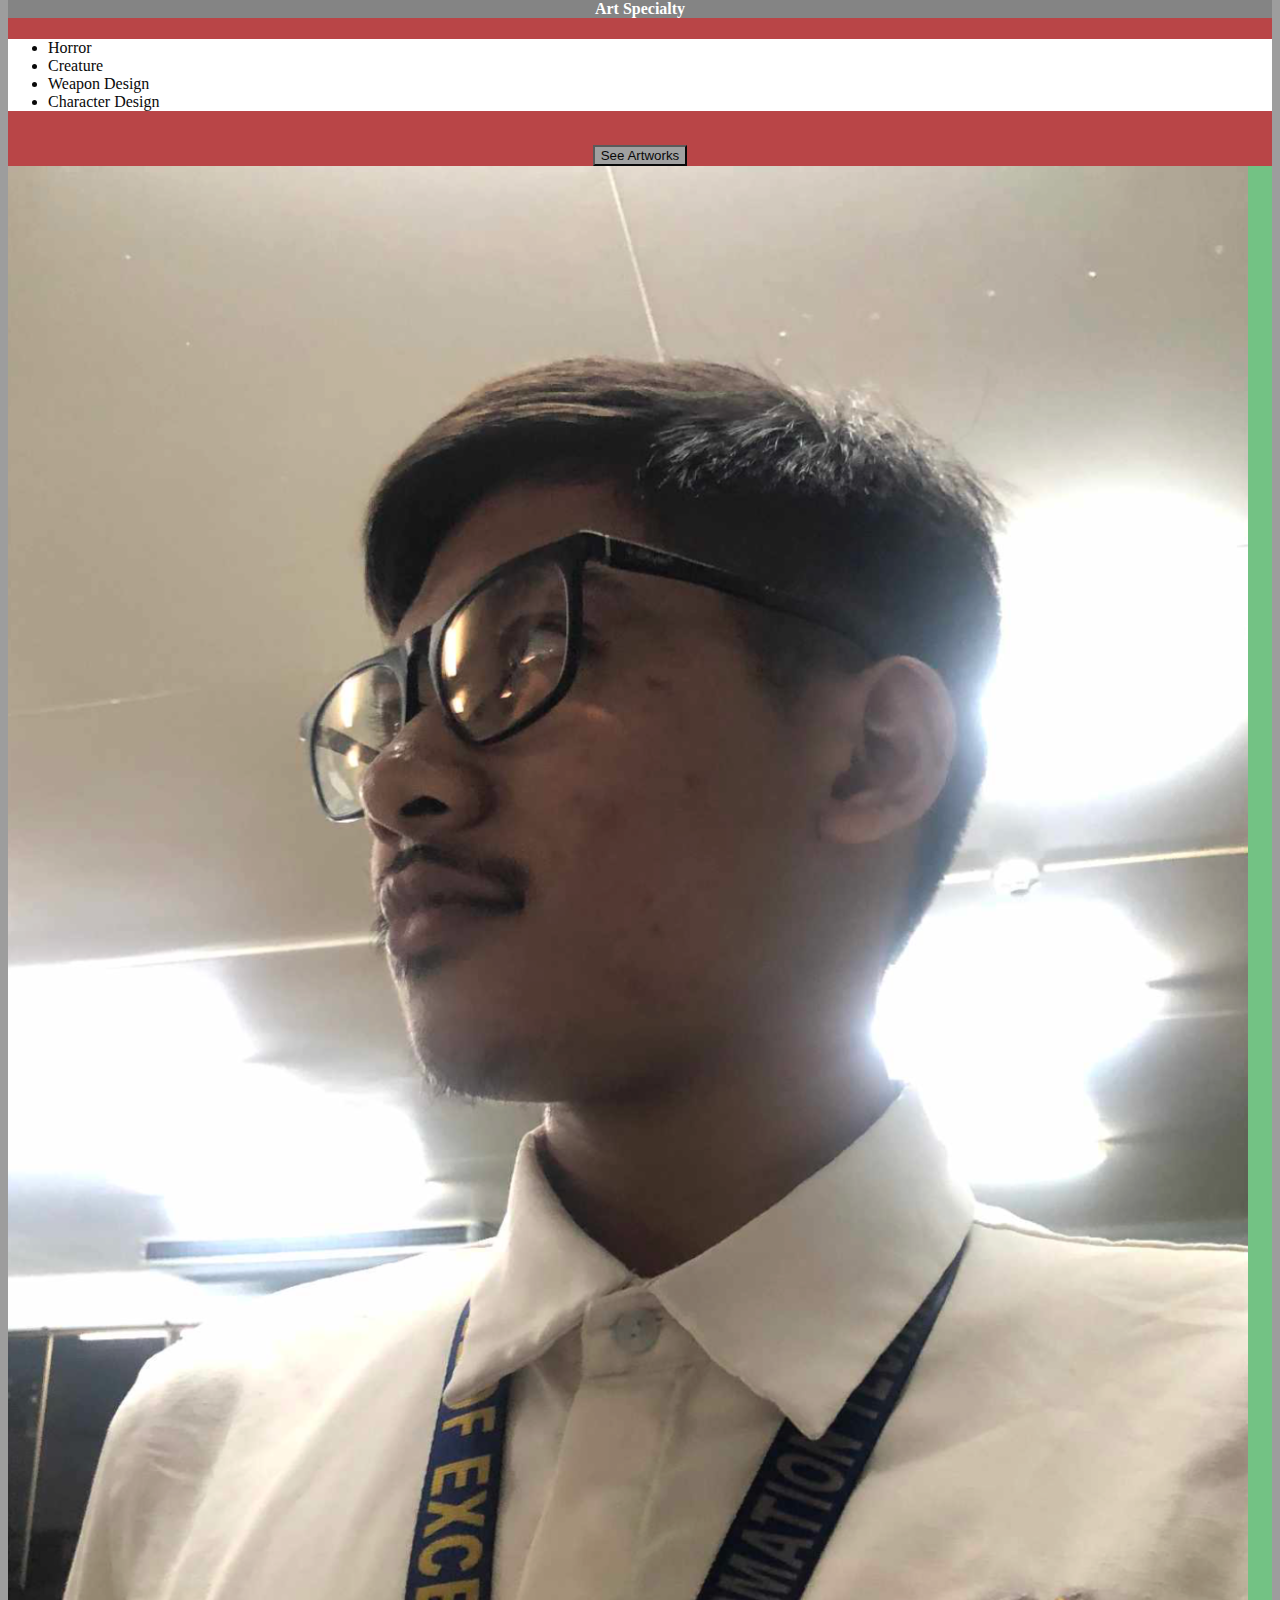
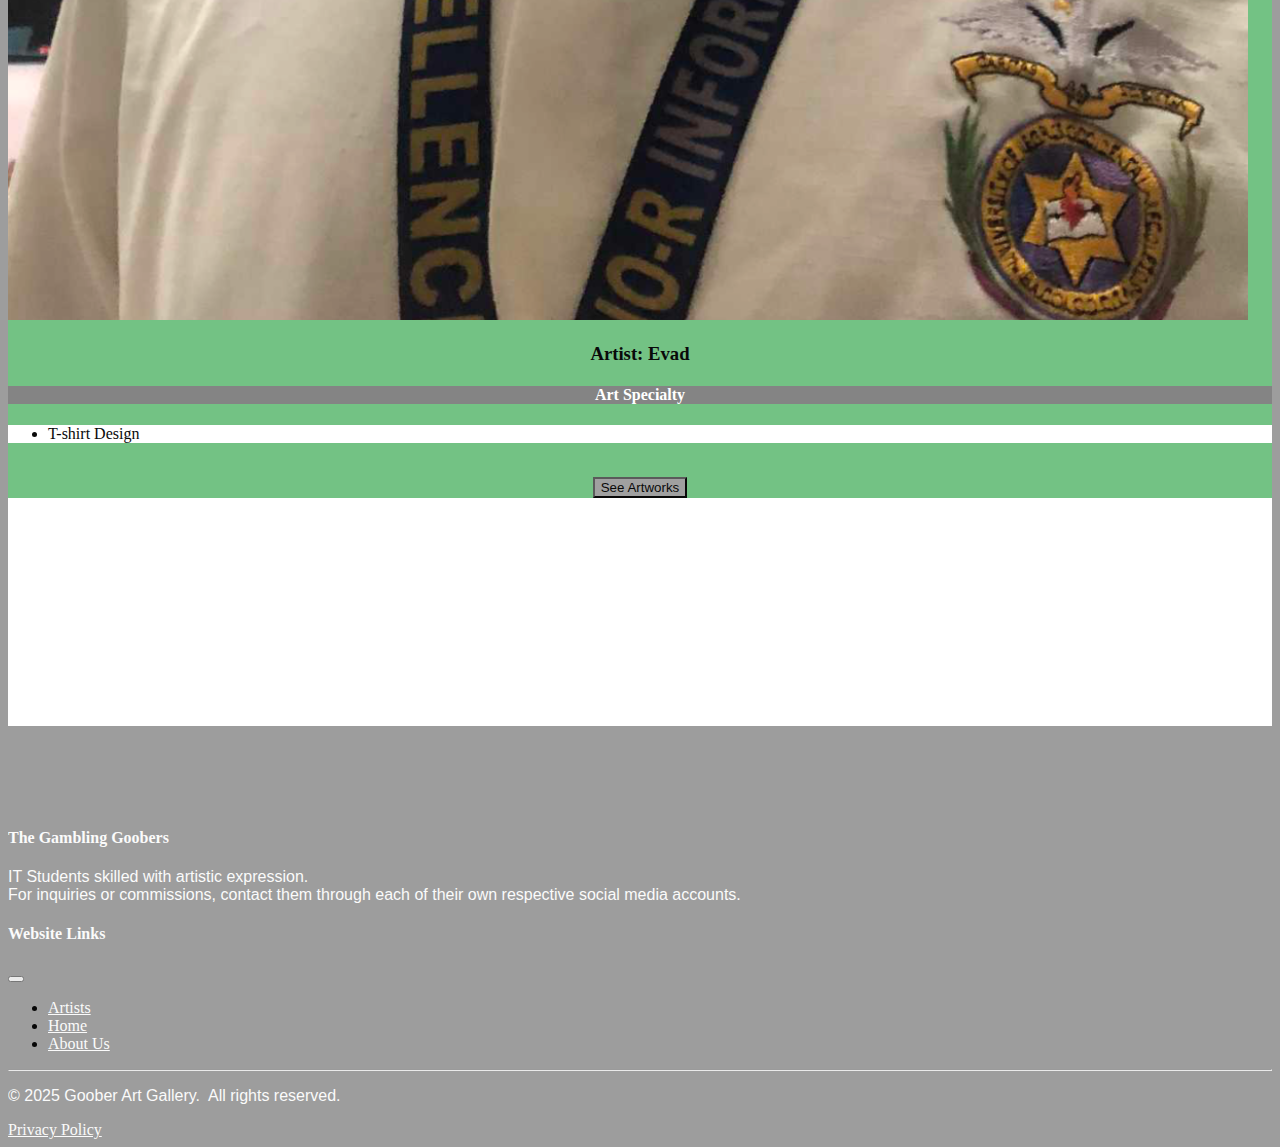
<file: GG_ArtistAlley.html>
<!DOCTYPE html>
<html>
    <head>
        <title>
            GG Artist Alley
        </title>
        <link href="https://cdn.jsdelivr.net/npm/bootstrap@5.1.3/dist/css/bootstrap.min.css" rel="stylesheet" integrity="sha384-1BmE4kWBq78iYhFldvKuhfTAU6auU8tT94WrHftjDbrCEXSU1oBoqyl2QvZ6jIW3" crossorigin="anonymous">
        <link href="GG_Style.css" rel="stylesheet">
        <style>
            h1,h2,h3,h4,h5{font-family: alumni sans;
            }
            p{font-family: 'Gill Sans', 'Gill Sans MT', Calibri, 'Trebuchet MS', sans-serif;}
        </style>
    </head>
    <body style="background-color: #9D9D9D;">
        <!--Dropdown-->
        <div class="navbar navbar-expand-lg navbar-secondary bg-secondary">
            <div class="dropdown">
              <button type="button" class="btn btn-secondary btn-lg dropdown-toggle" data-bs-toggle="dropdown" aria-expanded="false">
                Artist Alley
              </button>
              <ul class="dropdown-menu">
                <li><a class="dropdown-item" href="index.html">Homepage</a></li>
                <li><hr class="dropdown-divider"></li>
                <li><a class="dropdown-item" href="GG_ArtistAlley.html">Artists</a></li>
                <li><hr class="dropdown-divider"></li>
                <li><a class="dropdown-item" href="GG_About_Us.html">About Us</a></li>
              </ul>
            </div>
        </div>

        <!--Navbar-->
        <nav class="navbar navbar-expand-lg">
            <button class="navbar-toggler" type="button" data-toggle="collapse" data-target="GG_Navbar" aria-controls="navbarSupportedContent" aria-expanded="false" aria-label="Toggle navigation">
               <span class="navbar-toggler-icon"></span>
            </button>
            <div class="collapse navbar-collapse justify-content-center" id="GG_Navbar">
            <ul class="navbar-nav" >
                <li class="nav-item active">
                    <a class="nav-link" style="color: black;" href="GG_ArtistAlley.html">Artists</a>
                </li>

                <p style="color: white;">|</p> <!--"|" separator-->

                <li class="nav-item active">
                    <a class="nav-link" style="color: white" href="index.html">Home</a>
                </li>

                <p style="color: white;">|</p> <!--"|" separator-->

                <li class="nav-item active">
                    <a class="nav-link" style="color: white;" href="GG_About_Us.html">About Us</a>
                </li>
            </ul>
        </div>
        </nav>


        <div style="background-color: white; padding-bottom: 18%;">
            <div style="padding-top: 50px; padding-bottom: 69px; text-align: center;">
            <h1>Meet the Artists</h1>
            <h4>Meet the wonderful artists of Team Goobers!<br>
            These fine gentlemen are all IT Students of the Univerity
            of Negros Occidental Recoletos<br>and through creativity and technology, they aim bring their artistic visions to fruition.</h4>
        </div>

        <!--Card Container-->
        <div class="container" >
            <div class="row">
                <!--Card-->
                <div class="col-md-3">
                    <div class="card" style="background-color: #9F86C0;">
                        <img class="card-img-top" alt="Goober: Nathan" src="Website_Images/Avatar_Nat.png">
                        <div class="card-body" style="text-align: center;">
                            <h3 class="card-title">Artist: Nat20</h3>
                            <div>
                            <h4 style="color:white; background-color: gray;">Art Specialty</h4>
                            <ul class="card-text rounded" style="text-align: left; background-color: white;">
                                <li>Anime</li>
                                <li>Fashion</li>
                                <li>Character Design</li>
                            </ul>
                            <br>
                            </div>
                            <a href="GG_Nat_Subpage1.html"><button class="profile-button profile-button-N">See Artworks</button></a>
                        </div>
                    </div>
                </div>

                <div class="col-md-3">
                    <div class="card" style="background-color: #5C5CD6; ">
                        <img class="card-img-top" alt="Goober: Fil" src="Website_Images/Avatar_Fil.png">
                        <div class="card-body" style="text-align: center;">
                            <h3 class="card-title">Artist: Joseph</h3>
                            <div>
                            <h4 style="color:white;background-color: gray;">Art Specialty</h4>
                            <ul class="card-text rounded" style="text-align: left; background-color: white;">
                                <li>Hu Tao(from Genshin Impact)</li>
                                <li>Young anime women</li>
                            </ul>
                            <br>
                            </div>
                            <a href="GG_Fil_Subpage1.html"><button class="profile-button profile-button-F">See Artworks</button></a>
                        </div>
                    </div>
                </div>

                <div class="col-md-3">
                    <div class="card" style="background-color: #B73E40;">
                        <img class="card-img-top" alt="Goober: Jay" src="Website_Images/Avatar_Jay.png">
                        <div class="card-body" style="text-align: center;">
                            <h3 class="card-title">Artist: J4Y/Crimson</h3>
                            <div>
                            <h4 style="color:white; background-color: gray;">Art Specialty</h4>
                            <ul class="card-text rounded" style="text-align: left; background-color: white;">
                                <li>Horror</li>
                                <li>Creature</li>
                                <li>Weapon Design</li>
                                <li>Character Design</li>
                            </ul>
                            <br>
                            </div>
                            <a href="GG_Jay_Subpage1.html"><button class="profile-button profile-button-J">See Artworks</button></a>
                        </div>
                    </div>
                </div>

                <div class="col-md-3">
                    <div class="card" style="background-color: #6EC080;">
                        <img class="card-img-top" alt="Goober: Dave" src="Website_Images/Avatar_Dave.png">
                        <div class="card-body" style="text-align: center;">
                            <h3 class="card-title">Artist: Evad</h3>
                            <div>
                            <h4 style="color:white; background-color: gray;">Art Specialty</h4>
                            <ul class="card-text rounded" style="text-align: left; background-color: white;">
                                <li>T-shirt Design</li>
                            </ul>
                            <br>
                            </div>
                            <a href="GG_Dave_Subpage1.html"><button class="profile-button profile-button-D">See Artworks</button></a>
                        </div>
                    </div>
                </div>

            </div>
        </div>
        </div>


        <br><br><br><br>

        <!--Footer-->
        <footer class="bg-secondary">
            <div class="container">
                <div class="row" style="padding-top: 10px;">
                    <div class="col-md-5">
                        <h4 class="footer-text"> The Gambling Goobers</h4>
                        <p class="footer-text">IT Students skilled with artistic expression.<br>
                        For inquiries or commissions, contact them through each of their own respective social media accounts.</p>
                    </div>

                    <div class="col-md-4"></div>

                    <div class="col-md-3">
                        <h4 class="footer-text">Website Links</h4>
                        <nav class="navbar navbar-expand-lg">
                            <button class="navbar-toggler" type="button" data-toggle="collapse" data-target="GG_Navbar" aria-controls="navbarSupportedContent" aria-expanded="false" aria-label="Toggle navigation">
                            <span class="navbar-toggler-icon"></span>
                            </button>
                            <div class="collapse navbar-collapse" id="GG_Footer_Navbar">
                                <ul class="navbar-nav" >
                                    <li class="nav-item active">
                                        <a class="nav-link" style="color: white;" href="GG_ArtistAlley.html">Artists</a>
                                    </li>
                                    <li class="nav-item active">
                                        <a class="nav-link" style="color: white" href="index.html">Home</a>
                                    </li>
                                    <li class="nav-item active">
                                        <a class="nav-link" style="color: white;" href="GG_About_Us.html">About Us</a>
                                    </li>
                                </ul>
                            </div>
                        </nav>
                    </div>
                </div>


                <hr>

                <div class="row">
                    <div class="col-md-12">
                        <p class="footer-text">&copy; 2025 Goober Art Gallery.&nbsp; All rights reserved.</p>
                    </div>
                </div>
                <div class="row">
                    <div class="col-md-4">
                        <a class="footer-text" href="https://youtu.be/oHg5SJYRHA0">Privacy Policy</a>
                    </div>
                </div>

            </div>
        </footer>

        <script src="https://cdn.jsdelivr.net/npm/bootstrap@5.1.3/dist/js/bootstrap.bundle.min.js" integrity="sha384-ka7Sk0Gln4gmtz2MlQnikT1wXgYsOg+OMhuP+IlRH9sENBO0LRn5q+8nbTov4+1p" crossorigin="anonymous"></script>
        <script src="https://ajax.googleapis.com/ajax/libs/jquery/3.7.1/jquery.min.js"></script>
        <script src="GG_EventLogic.js"></script>
    </body>
</html>
</file>
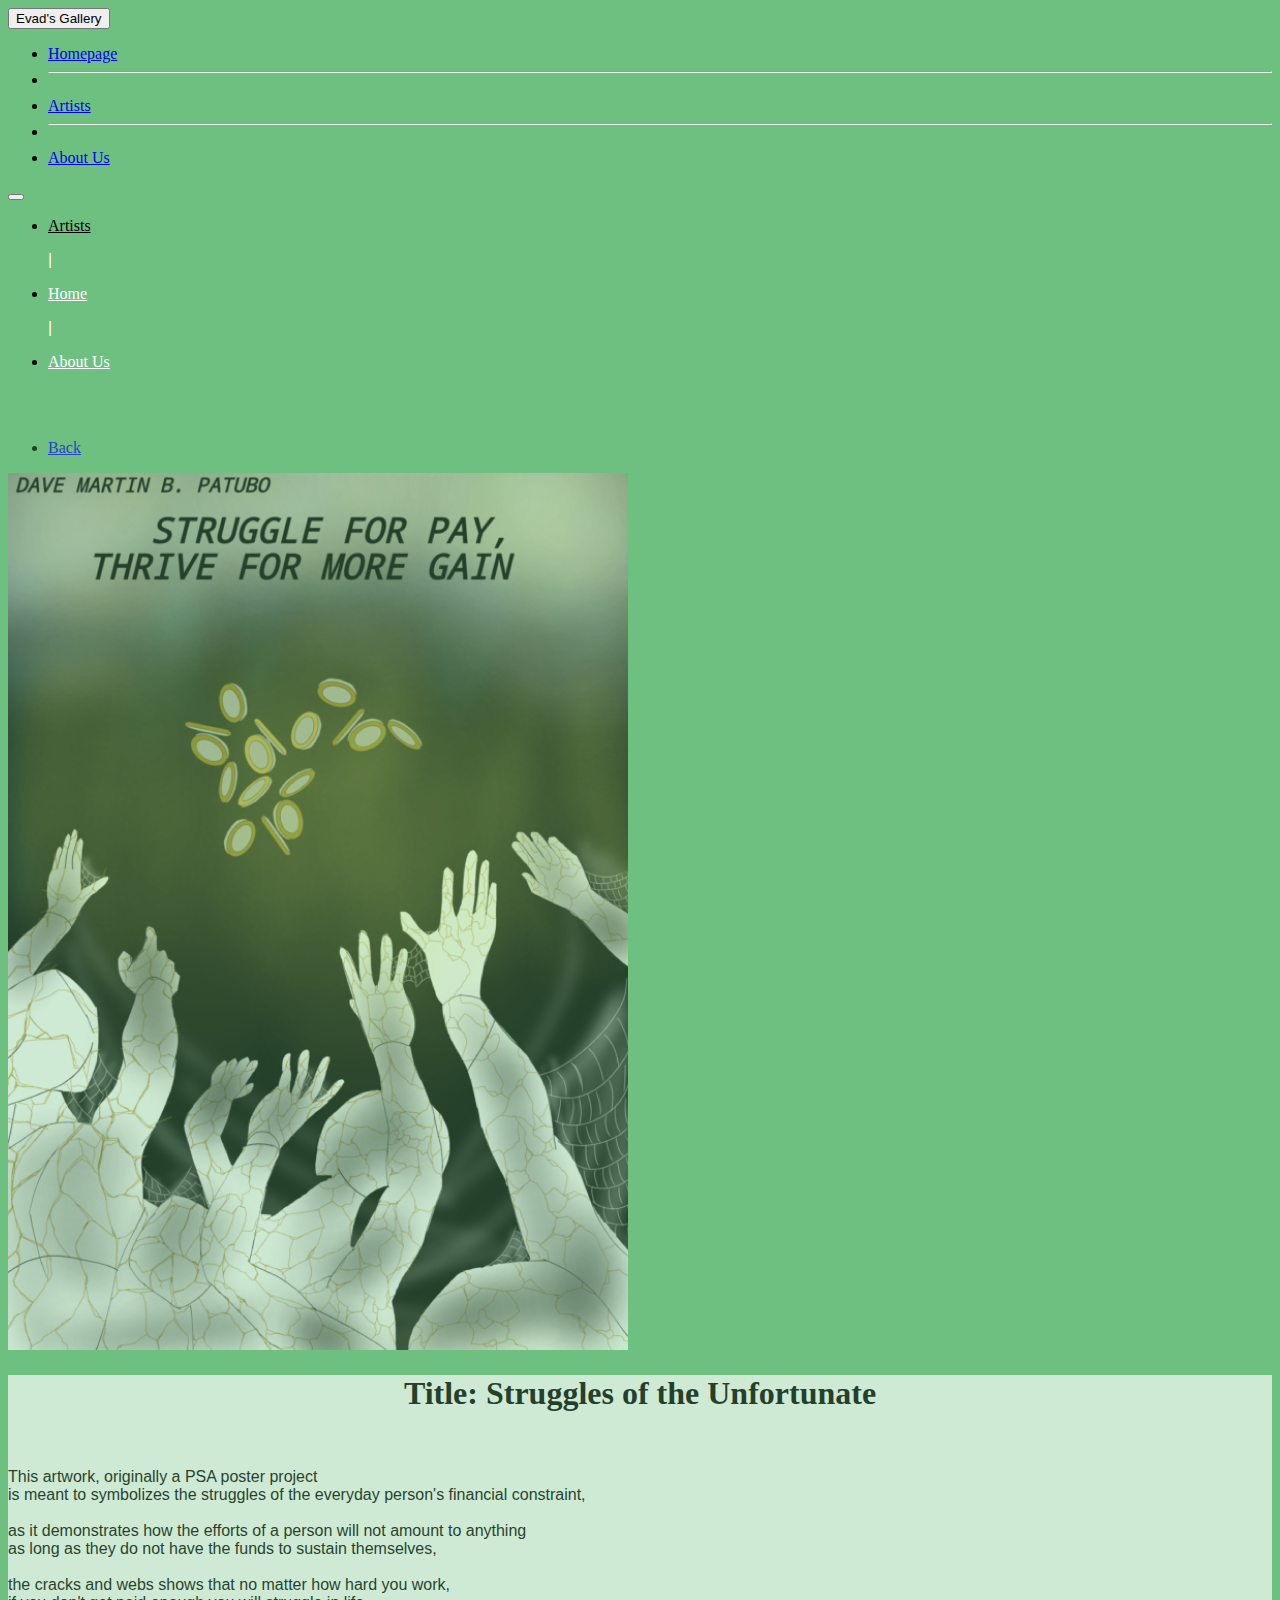
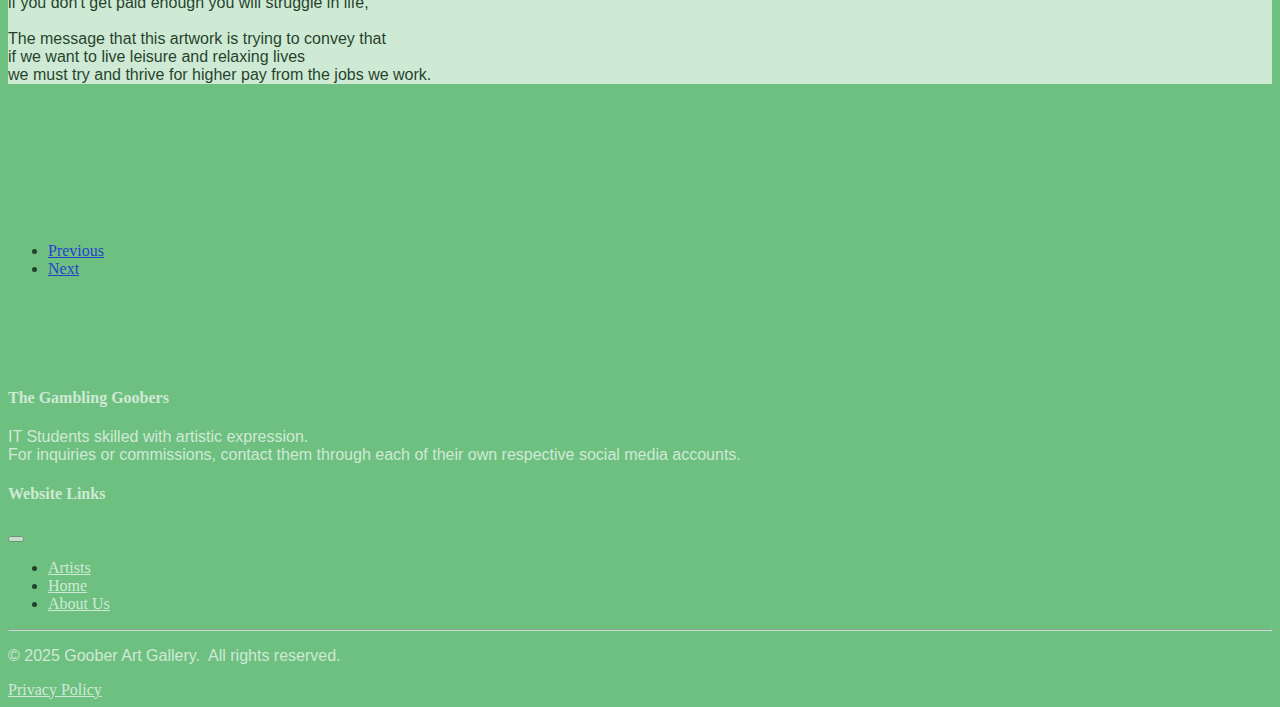
<file: GG_Dave_Subpage1.html>
<!DOCTYPE html>
<html>
    <head>
        <title>
            Goober: Dave
        </title>
        <link href="https://cdn.jsdelivr.net/npm/bootstrap@5.1.3/dist/css/bootstrap.min.css" rel="stylesheet" integrity="sha384-1BmE4kWBq78iYhFldvKuhfTAU6auU8tT94WrHftjDbrCEXSU1oBoqyl2QvZ6jIW3" crossorigin="anonymous">
        <link href="GG_Style.css" rel="stylesheet">
        <style>
            h1,h2,h3,h4,h5{font-family: alumni sans;
            }
            p{font-family: 'Gill Sans', 'Gill Sans MT', Calibri, 'Trebuchet MS', sans-serif;}
        </style>
    </head>
    <body style="background-color: #6EC080;">
        <!--Dropdown-->
        <div class="navbar navbar-expand-lg navbar-secondary bg-secondary">
            <div class="dropdown">
              <button type="button" class="btn btn-secondary btn-lg dropdown-toggle" data-bs-toggle="dropdown" aria-expanded="false">
                Evad's Gallery
              </button>
              <ul class="dropdown-menu">
                <li><a class="dropdown-item" href="index.html">Homepage</a></li>
                <li><hr class="dropdown-divider"></li>
                <li><a class="dropdown-item" href="GG_ArtistAlley.html">Artists</a></li>
                <li><hr class="dropdown-divider"></li>
                <li><a class="dropdown-item" href="GG_About_Us.html">About Us</a></li>
              </ul>
            </div>
        </div>

        <!--Navbar-->
        <nav class="navbar navbar-expand-lg">
            <button class="navbar-toggler" type="button" data-toggle="collapse" data-target="GG_Navbar" aria-controls="navbarSupportedContent" aria-expanded="false" aria-label="Toggle navigation">
               <span class="navbar-toggler-icon"></span>
            </button>
            <div class="collapse navbar-collapse justify-content-center" id="GG_Navbar">
            <ul class="navbar-nav" >
                <li class="nav-item active">
                    <a class="nav-link" style="color: black;" href="GG_ArtistAlley.html">Artists</a>
                </li>
                <p style="color: white;">|</p> <!--"|" separator-->
                <li class="nav-item active">
                    <a class="nav-link" style="color: white" href="index.html">Home</a>
                </li>
                <p style="color: white;">|</p> <!--"|" separator-->
                <li class="nav-item active">
                    <a class="nav-link" style="color: white;" href="GG_About_Us.html">About Us</a>
                </li>
            </ul>
        </div>
        </nav>

        <br><br>

        <div class="container" style="padding-bottom: 5%;"> 
            
            <div class="row">
                <div class="col-md-1">
                    <ul class="pagination">
               <li class="page-item"><a class="page-link" href="GG_ArtistAlley.html">Back</a></li>
            </ul>
                </div>
            </div>

            <div class="row" style="padding-bottom: 10%;">
                <div class="col-md-6">
                    <img src="Website_Artworks/Art_Dave_1.png" alt="Artwork: Struggles of the Unfortunate" class="rounded">
                </div>
                <div class="col-md-1"></div>
                <div class="col-md-4" style="background-color: white;">
                    <h1 style="text-align: center;">Title: Struggles of the Unfortunate</h1>
                    <br>
                <p>This artwork, originally a PSA poster project<br>
                is meant to symbolizes the struggles of the everyday person's financial constraint,<br><br>
                as it demonstrates how the efforts of a person will not amount to anything<br>
                as long as they do not have the funds to sustain themselves,<br><br>
                the cracks and webs shows that no matter how hard you work,<br>
                if you don't get paid enough you will struggle in life,<br><br>
                The message that this artwork is trying to convey that<br>
                if we want to live leisure and relaxing lives<br>
                we must try and thrive for higher pay from the jobs we work.
                </p>
                </div>    
            </div>
            <nav aria-label="Dave's_Page_Pagination">
            <ul class="pagination pagination-lg">
               <li class="page-item disabled"><a class="page-link" href="#">Previous</a></li>
               <li class="page-item"><a class="page-link" href="GG_Dave_Subpage2.html">Next</a></li>
            </ul>
            </nav>
        </div>


        <!--Footer-->
        <footer class="bg-secondary">
            <div class="container">
                <div class="row" style="padding-top: 10px;">
                    <div class="col-md-5">
                        <h4 class="footer-text"> The Gambling Goobers</h4>
                        <p class="footer-text">IT Students skilled with artistic expression.<br>
                        For inquiries or commissions, contact them through each of their own respective social media accounts.</p>
                    </div>

                    <div class="col-md-4"></div>

                    <div class="col-md-3">
                        <h4 class="footer-text">Website Links</h4>
                        <nav class="navbar navbar-expand-lg">
                            <button class="navbar-toggler" type="button" data-toggle="collapse" data-target="GG_Navbar" aria-controls="navbarSupportedContent" aria-expanded="false" aria-label="Toggle navigation">
                            <span class="navbar-toggler-icon"></span>
                            </button>
                            <div class="collapse navbar-collapse" id="GG_Footer_Navbar">
                                <ul class="navbar-nav" >
                                    <li class="nav-item active">
                                        <a class="nav-link" style="color: white;" href="GG_ArtistAlley.html">Artists</a>
                                    </li>
                                    <li class="nav-item active">
                                        <a class="nav-link" style="color: white" href="index.html">Home</a>
                                    </li>
                                    <li class="nav-item active">
                                        <a class="nav-link" style="color: white;" href="GG_About_Us.html">About Us</a>
                                    </li>
                                </ul>
                            </div>
                        </nav>
                    </div>
                </div>


                <hr>

                <div class="row">
                    <div class="col-md-12">
                        <p class="footer-text">&copy; 2025 Goober Art Gallery.&nbsp; All rights reserved.</p>
                    </div>
                </div>
                <div class="row">
                    <div class="col-md-4">
                        <a class="footer-text" href="https://youtu.be/oHg5SJYRHA0">Privacy Policy</a>
                    </div>
                </div>

            </div>
        </footer>


        <script src="https://cdn.jsdelivr.net/npm/bootstrap@5.1.3/dist/js/bootstrap.bundle.min.js" integrity="sha384-ka7Sk0Gln4gmtz2MlQnikT1wXgYsOg+OMhuP+IlRH9sENBO0LRn5q+8nbTov4+1p" crossorigin="anonymous"></script>
        <script src="https://ajax.googleapis.com/ajax/libs/jquery/3.7.1/jquery.min.js"></script>
        <script src="GG_EventLogic.js"></script>
    </body>
</html>
</file>
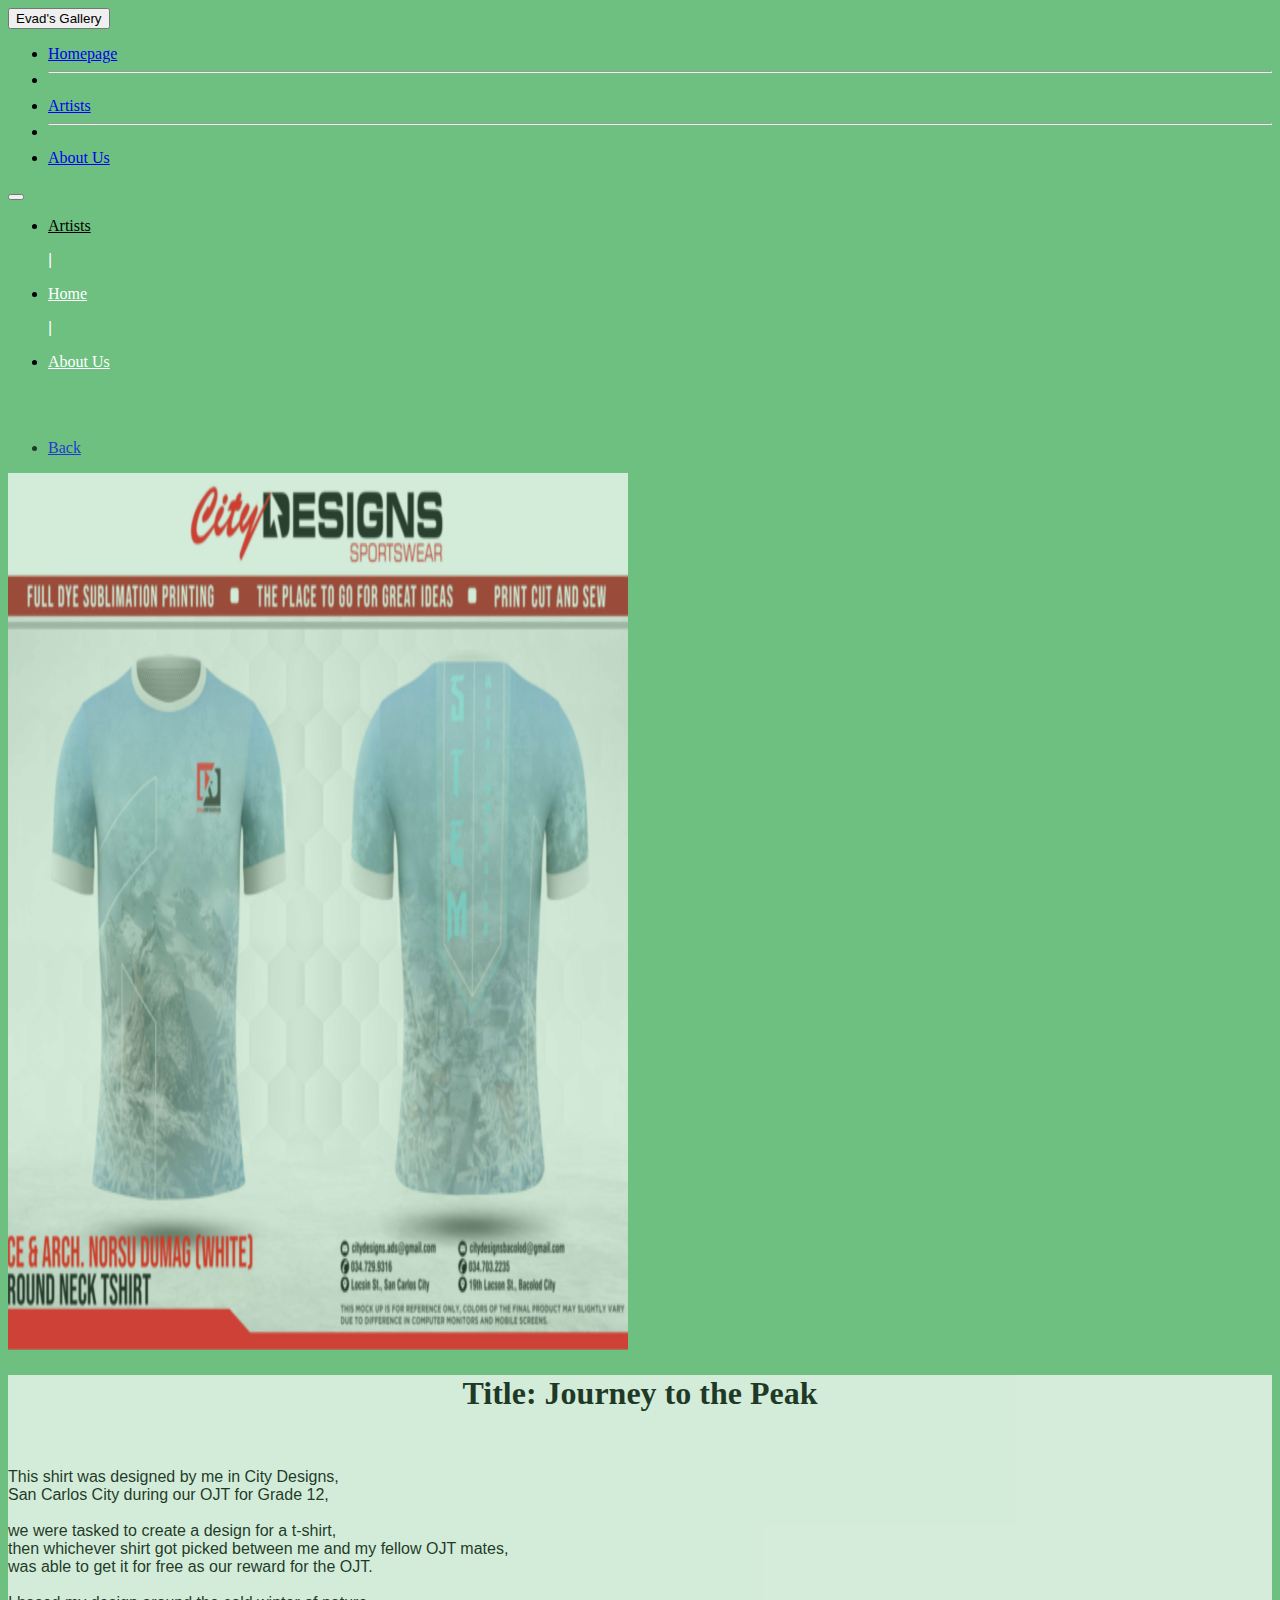
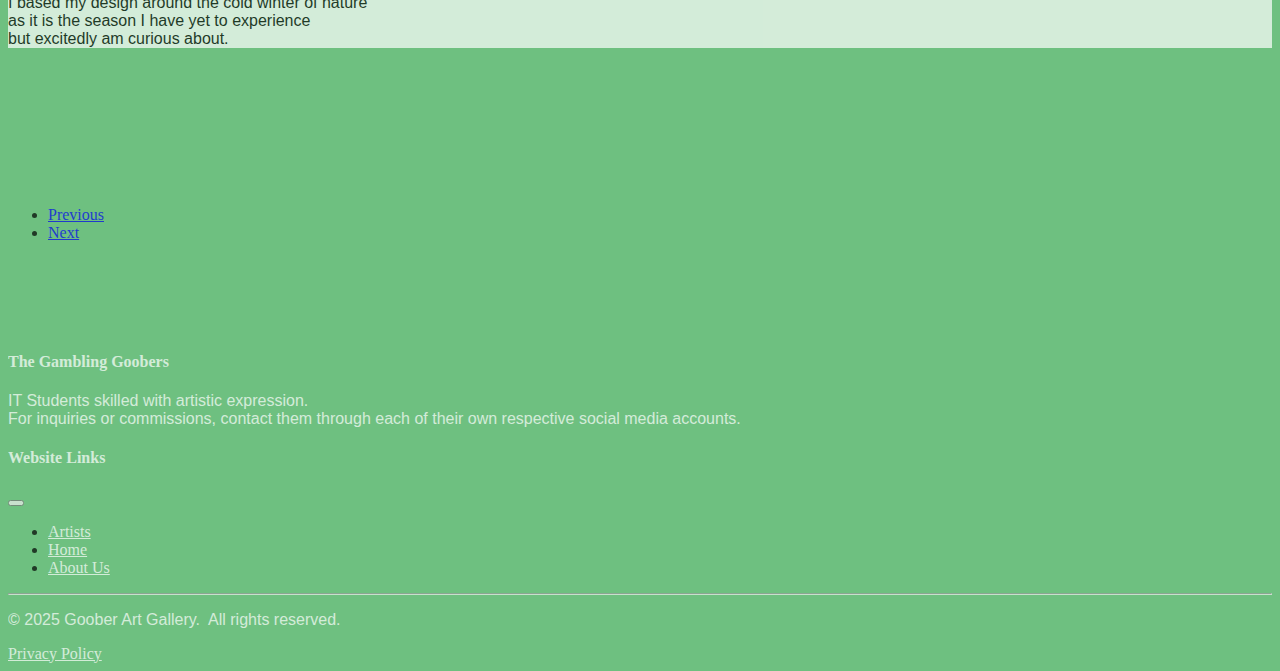
<file: GG_Dave_Subpage2.html>
<!DOCTYPE html>
<html>
    <head>
        <title>
            Goober: Dave
        </title>
        <link href="https://cdn.jsdelivr.net/npm/bootstrap@5.1.3/dist/css/bootstrap.min.css" rel="stylesheet" integrity="sha384-1BmE4kWBq78iYhFldvKuhfTAU6auU8tT94WrHftjDbrCEXSU1oBoqyl2QvZ6jIW3" crossorigin="anonymous">
        <link href="GG_Style.css" rel="stylesheet">
        <style>
            h1,h2,h3,h4,h5{font-family: alumni sans;
            }
            p{font-family: 'Gill Sans', 'Gill Sans MT', Calibri, 'Trebuchet MS', sans-serif;}
        </style>
    </head>
    <body style="background-color: #6EC080;">
        <!--Dropdown-->
        <div class="navbar navbar-expand-lg navbar-secondary bg-secondary">
            <div class="dropdown">
              <button type="button" class="btn btn-secondary btn-lg dropdown-toggle" data-bs-toggle="dropdown" aria-expanded="false">
                Evad's Gallery
              </button>
              <ul class="dropdown-menu">
                <li><a class="dropdown-item" href="index.html">Homepage</a></li>
                <li><hr class="dropdown-divider"></li>
                <li><a class="dropdown-item" href="GG_ArtistAlley.html">Artists</a></li>
                <li><hr class="dropdown-divider"></li>
                <li><a class="dropdown-item" href="GG_About_Us.html">About Us</a></li>
              </ul>
            </div>
        </div>

        <!--Navbar-->
        <nav class="navbar navbar-expand-lg">
            <button class="navbar-toggler" type="button" data-toggle="collapse" data-target="GG_Navbar" aria-controls="navbarSupportedContent" aria-expanded="false" aria-label="Toggle navigation">
               <span class="navbar-toggler-icon"></span>
            </button>
            <div class="collapse navbar-collapse justify-content-center" id="GG_Navbar">
            <ul class="navbar-nav" >
                <li class="nav-item active">
                    <a class="nav-link" style="color: black;" href="GG_ArtistAlley.html">Artists</a>
                </li>
                <p style="color: white;">|</p> <!--"|" separator-->
                <li class="nav-item active">
                    <a class="nav-link" style="color: white" href="index.html">Home</a>
                </li>
                <p style="color: white;">|</p> <!--"|" separator-->
                <li class="nav-item active">
                    <a class="nav-link" style="color: white;" href="GG_About_Us.html">About Us</a>
                </li>
            </ul>
        </div>
        </nav>


        <br><br>

        <div class="container" style="padding-bottom: 5%;"> 
            
            <div class="row">
                <div class="col-md-1">
                    <ul class="pagination">
               <li class="page-item"><a class="page-link" href="GG_ArtistAlley.html">Back</a></li>
            </ul>
                </div>
            </div>

            <div class="row" style="padding-bottom: 10%;">
                <div class="col-md-6">
                    <img src="Website_Artworks/Art_Dave_2.png" alt="Artwork: Peak Shirt Design" class="rounded">
                </div>
                <div class="col-md-1"></div>
                <div class="col-md-4" style="background-color: white;">
                    <h1 style="text-align: center;">Title: Journey to the Peak</h1>
                    <br>
                <p>This shirt was designed by me in City Designs,<br>
                San Carlos City during our OJT for Grade 12,<br><br>
                we were tasked to create a design for a t-shirt,<br>
                then whichever shirt got picked between me and my fellow OJT mates,<br>
                was able to get it for free as our reward for the OJT.<br><br>
                I based my design around the cold winter of nature<br>
                as it is the season I have yet to experience<br>
                but excitedly am curious about.
                </p>
                </div>    
            </div>
            <nav aria-label="Dave's_Page_Pagination">
            <ul class="pagination pagination-lg">
               <li class="page-item "><a class="page-link" href="GG_Dave_Subpage1.html">Previous</a></li>
               <li class="page-item disabled"><a class="page-link" href="#">Next</a></li>
            </ul>
            </nav>
        </div>


        <!--Footer-->
        <footer class="bg-secondary">
            <div class="container">
                <div class="row" style="padding-top: 10px;">
                    <div class="col-md-5">
                        <h4 class="footer-text"> The Gambling Goobers</h4>
                        <p class="footer-text">IT Students skilled with artistic expression.<br>
                        For inquiries or commissions, contact them through each of their own respective social media accounts.</p>
                    </div>

                    <div class="col-md-4"></div>

                    <div class="col-md-3">
                        <h4 class="footer-text">Website Links</h4>
                        <nav class="navbar navbar-expand-lg">
                            <button class="navbar-toggler" type="button" data-toggle="collapse" data-target="GG_Navbar" aria-controls="navbarSupportedContent" aria-expanded="false" aria-label="Toggle navigation">
                            <span class="navbar-toggler-icon"></span>
                            </button>
                            <div class="collapse navbar-collapse" id="GG_Footer_Navbar">
                                <ul class="navbar-nav" >
                                    <li class="nav-item active">
                                        <a class="nav-link" style="color: white;" href="GG_ArtistAlley.html">Artists</a>
                                    </li>
                                    <li class="nav-item active">
                                        <a class="nav-link" style="color: white" href="index.html">Home</a>
                                    </li>
                                    <li class="nav-item active">
                                        <a class="nav-link" style="color: white;" href="GG_About_Us.html">About Us</a>
                                    </li>
                                </ul>
                            </div>
                        </nav>
                    </div>
                </div>


                <hr>

                <div class="row">
                    <div class="col-md-12">
                        <p class="footer-text">&copy; 2025 Goober Art Gallery.&nbsp; All rights reserved.</p>
                    </div>
                </div>
                <div class="row">
                    <div class="col-md-4">
                        <a class="footer-text" href="https://youtu.be/oHg5SJYRHA0">Privacy Policy</a>
                    </div>
                </div>

            </div>
        </footer>


        <script src="https://cdn.jsdelivr.net/npm/bootstrap@5.1.3/dist/js/bootstrap.bundle.min.js" integrity="sha384-ka7Sk0Gln4gmtz2MlQnikT1wXgYsOg+OMhuP+IlRH9sENBO0LRn5q+8nbTov4+1p" crossorigin="anonymous"></script>
        <script src="https://ajax.googleapis.com/ajax/libs/jquery/3.7.1/jquery.min.js"></script>
        <script src="GG_EventLogic.js"></script>
    </body>
</html>
</file>
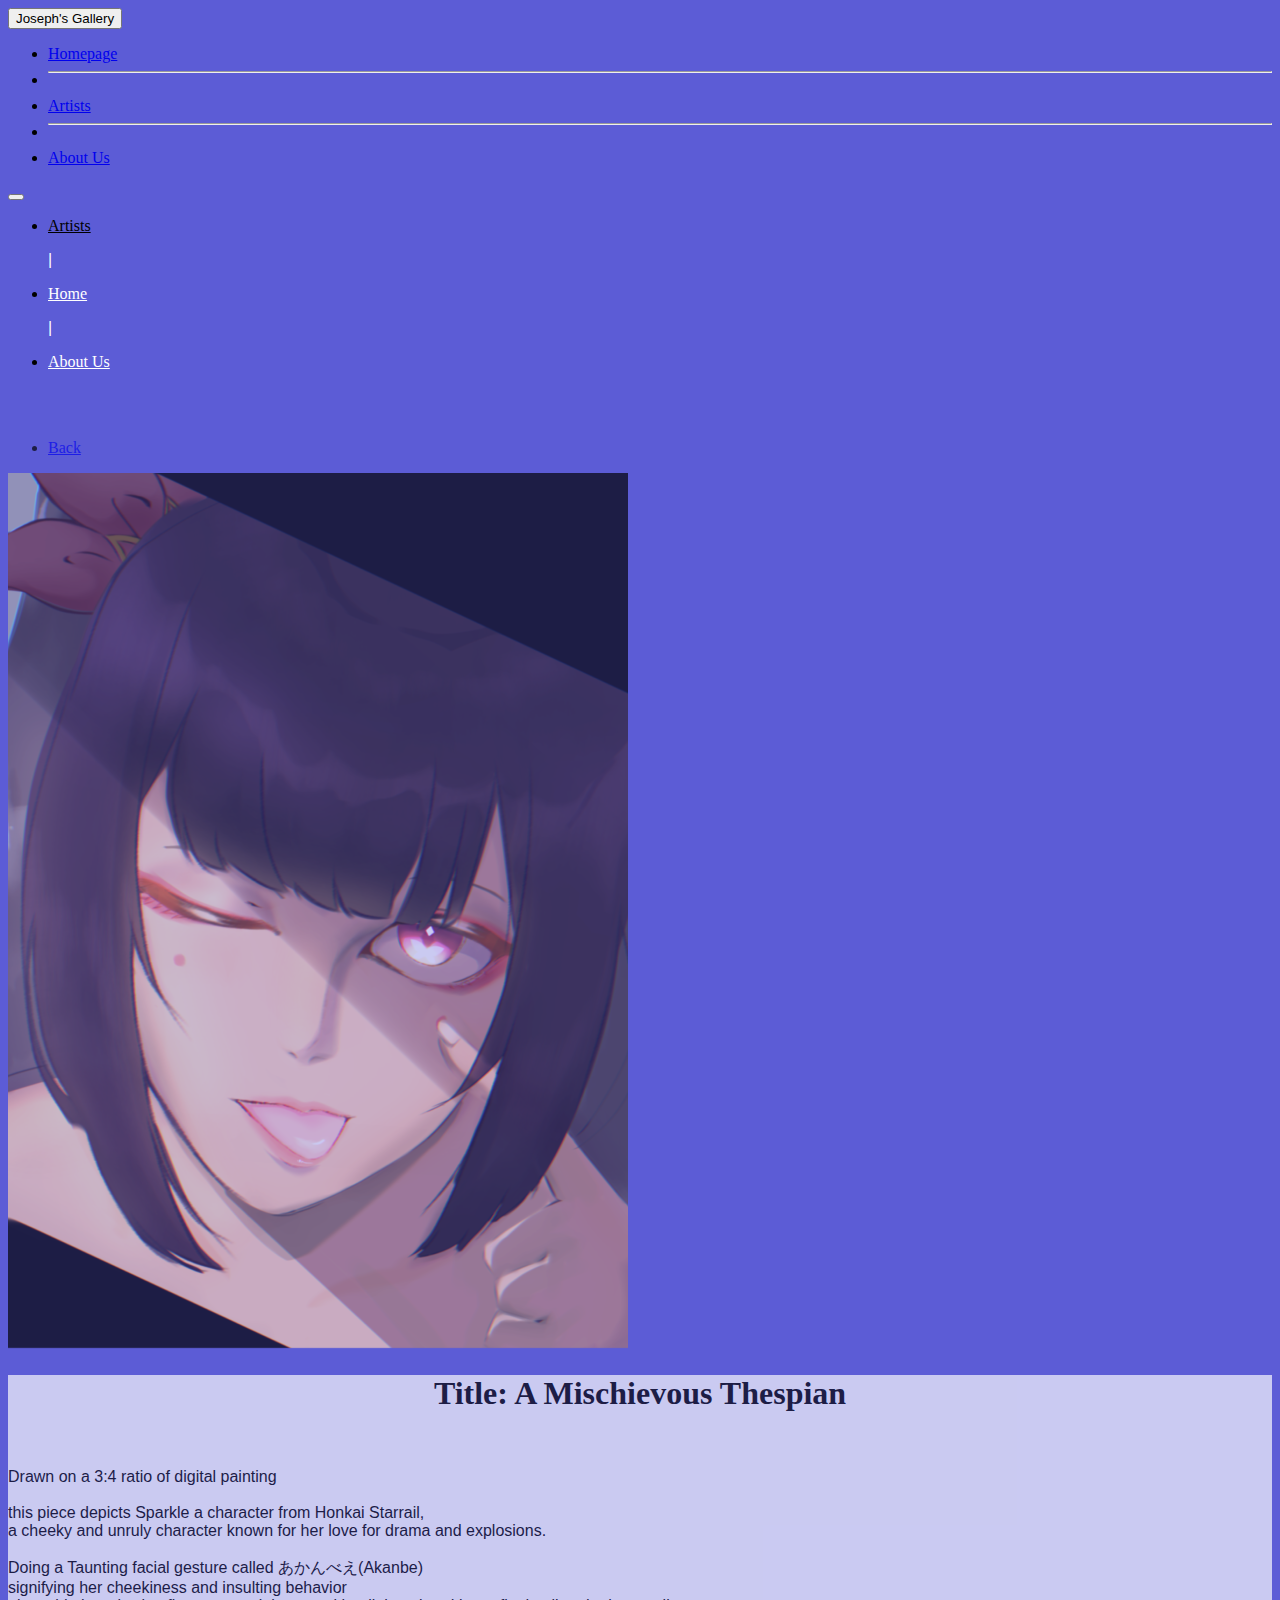
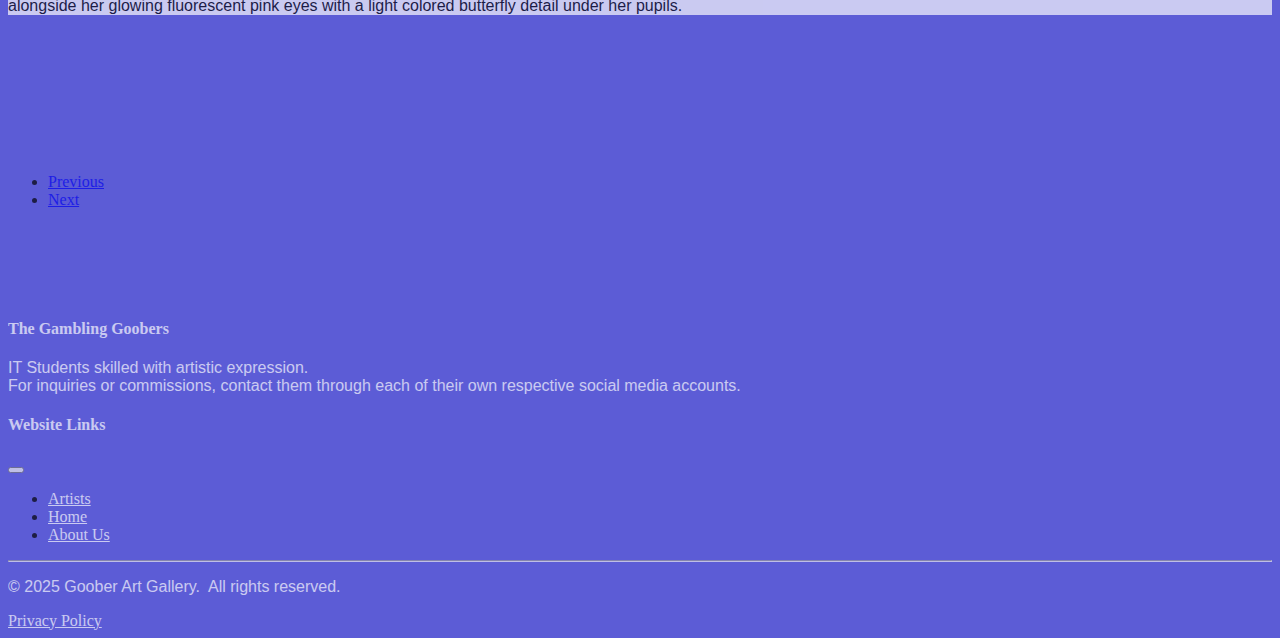
<file: GG_Fil_Subpage1.html>
<!DOCTYPE html>
<html>
    <head>
        <title>
            Goober: Fil
        </title>
        <link href="https://cdn.jsdelivr.net/npm/bootstrap@5.1.3/dist/css/bootstrap.min.css" rel="stylesheet" integrity="sha384-1BmE4kWBq78iYhFldvKuhfTAU6auU8tT94WrHftjDbrCEXSU1oBoqyl2QvZ6jIW3" crossorigin="anonymous">
        <link href="GG_Style.css" rel="stylesheet">
        <style>
            h1,h2,h3,h4,h5{font-family: alumni sans;
            }
            p{font-family: 'Gill Sans', 'Gill Sans MT', Calibri, 'Trebuchet MS', sans-serif;}
        </style>
    </head>
    <body style="background-color: #5C5CD6;">
        <!--Dropdown-->
        <div class="navbar navbar-expand-lg navbar-secondary bg-secondary">
            <div class="dropdown">
              <button type="button" class="btn btn-secondary btn-lg dropdown-toggle" data-bs-toggle="dropdown" aria-expanded="false">
                Joseph's Gallery
              </button>
              <ul class="dropdown-menu">
                <li><a class="dropdown-item" href="index.html">Homepage</a></li>
                <li><hr class="dropdown-divider"></li>
                <li><a class="dropdown-item" href="GG_ArtistAlley.html">Artists</a></li>
                <li><hr class="dropdown-divider"></li>
                <li><a class="dropdown-item" href="GG_About_Us.html">About Us</a></li>
              </ul>
            </div>
        </div>

        <!--Navbar-->
        <nav class="navbar navbar-expand-lg">
            <button class="navbar-toggler" type="button" data-toggle="collapse" data-target="GG_Navbar" aria-controls="navbarSupportedContent" aria-expanded="false" aria-label="Toggle navigation">
               <span class="navbar-toggler-icon"></span>
            </button>
            <div class="collapse navbar-collapse justify-content-center" id="GG_Navbar">
            <ul class="navbar-nav" >
                <li class="nav-item active">
                    <a class="nav-link" style="color: black;" href="GG_ArtistAlley.html">Artists</a>
                </li>
                <p style="color: white;">|</p> <!--"|" separator-->
                <li class="nav-item active">
                    <a class="nav-link" style="color: white" href="index.html">Home</a>
                </li>
                <p style="color: white;">|</p> <!--"|" separator-->
                <li class="nav-item active">
                    <a class="nav-link" style="color: white;" href="GG_About_Us.html">About Us</a>
                </li>
            </ul>
        </div>
        </nav>

        <br><br>

        <div class="container" style="padding-bottom: 5%;"> 
            
            <div class="row">
                <div class="col-md-1">
                    <ul class="pagination">
               <li class="page-item"><a class="page-link" href="GG_ArtistAlley.html">Back</a></li>
            </ul>
                </div>
            </div>


            <div class="row" style="padding-bottom: 10%;">
                <div class="col-md-6">
                    <img src="Website_Artworks/Art_Fil_1.png" alt="Artwork: Sparkle" class="rounded">
                </div>
                <div class="col-md-1"></div>
                <div class="col-md-4" style="background-color: white;">
                    <h1 style="text-align: center;">Title: A Mischievous Thespian</h1>
                    <br>
                <p>Drawn on a 3:4 ratio of digital painting<br><br>
                  this piece depicts Sparkle a character from Honkai Starrail,<br>
                  a cheeky and unruly character known for her love for drama and explosions.<br><br>
                  Doing a Taunting facial gesture called あかんべえ(Akanbe)<br>
                  signifying her cheekiness and insulting behavior<br>
                  alongside her glowing fluorescent pink eyes with a light colored butterfly detail under her pupils.
                </p>
                </div>    
            </div>
            <nav aria-label="Fil's_Page_Pagination">
            <ul class="pagination pagination-lg">
               <li class="page-item disabled"><a class="page-link" href="#">Previous</a></li>
               <li class="page-item"><a class="page-link" href="GG_Fil_Subpage2.html">Next</a></li>
            </ul>
            </nav>
        </div>


        <!--Footer-->
        <footer class="bg-secondary">
            <div class="container">
                <div class="row" style="padding-top: 10px;">
                    <div class="col-md-5">
                        <h4 class="footer-text"> The Gambling Goobers</h4>
                        <p class="footer-text">IT Students skilled with artistic expression.<br>
                        For inquiries or commissions, contact them through each of their own respective social media accounts.</p>
                    </div>

                    <div class="col-md-4"></div>

                    <div class="col-md-3">
                        <h4 class="footer-text">Website Links</h4>
                        <nav class="navbar navbar-expand-lg">
                            <button class="navbar-toggler" type="button" data-toggle="collapse" data-target="GG_Navbar" aria-controls="navbarSupportedContent" aria-expanded="false" aria-label="Toggle navigation">
                            <span class="navbar-toggler-icon"></span>
                            </button>
                            <div class="collapse navbar-collapse" id="GG_Footer_Navbar">
                                <ul class="navbar-nav" >
                                    <li class="nav-item active">
                                        <a class="nav-link" style="color: white;" href="GG_ArtistAlley.html">Artists</a>
                                    </li>
                                    <li class="nav-item active">
                                        <a class="nav-link" style="color: white" href="index.html">Home</a>
                                    </li>
                                    <li class="nav-item active">
                                        <a class="nav-link" style="color: white;" href="GG_About_Us.html">About Us</a>
                                    </li>
                                </ul>
                            </div>
                        </nav>
                    </div>
                </div>


                <hr>

                <div class="row">
                    <div class="col-md-12">
                        <p class="footer-text">&copy; 2025 Goober Art Gallery.&nbsp; All rights reserved.</p>
                    </div>
                </div>
                <div class="row">
                    <div class="col-md-4">
                        <a class="footer-text" href="https://youtu.be/oHg5SJYRHA0">Privacy Policy</a>
                    </div>
                </div>

            </div>
        </footer>


        <script src="https://cdn.jsdelivr.net/npm/bootstrap@5.1.3/dist/js/bootstrap.bundle.min.js" integrity="sha384-ka7Sk0Gln4gmtz2MlQnikT1wXgYsOg+OMhuP+IlRH9sENBO0LRn5q+8nbTov4+1p" crossorigin="anonymous"></script>
        <script src="https://ajax.googleapis.com/ajax/libs/jquery/3.7.1/jquery.min.js"></script>
        <script src="GG_EventLogic.js"></script>
    </body>
</html>
</file>
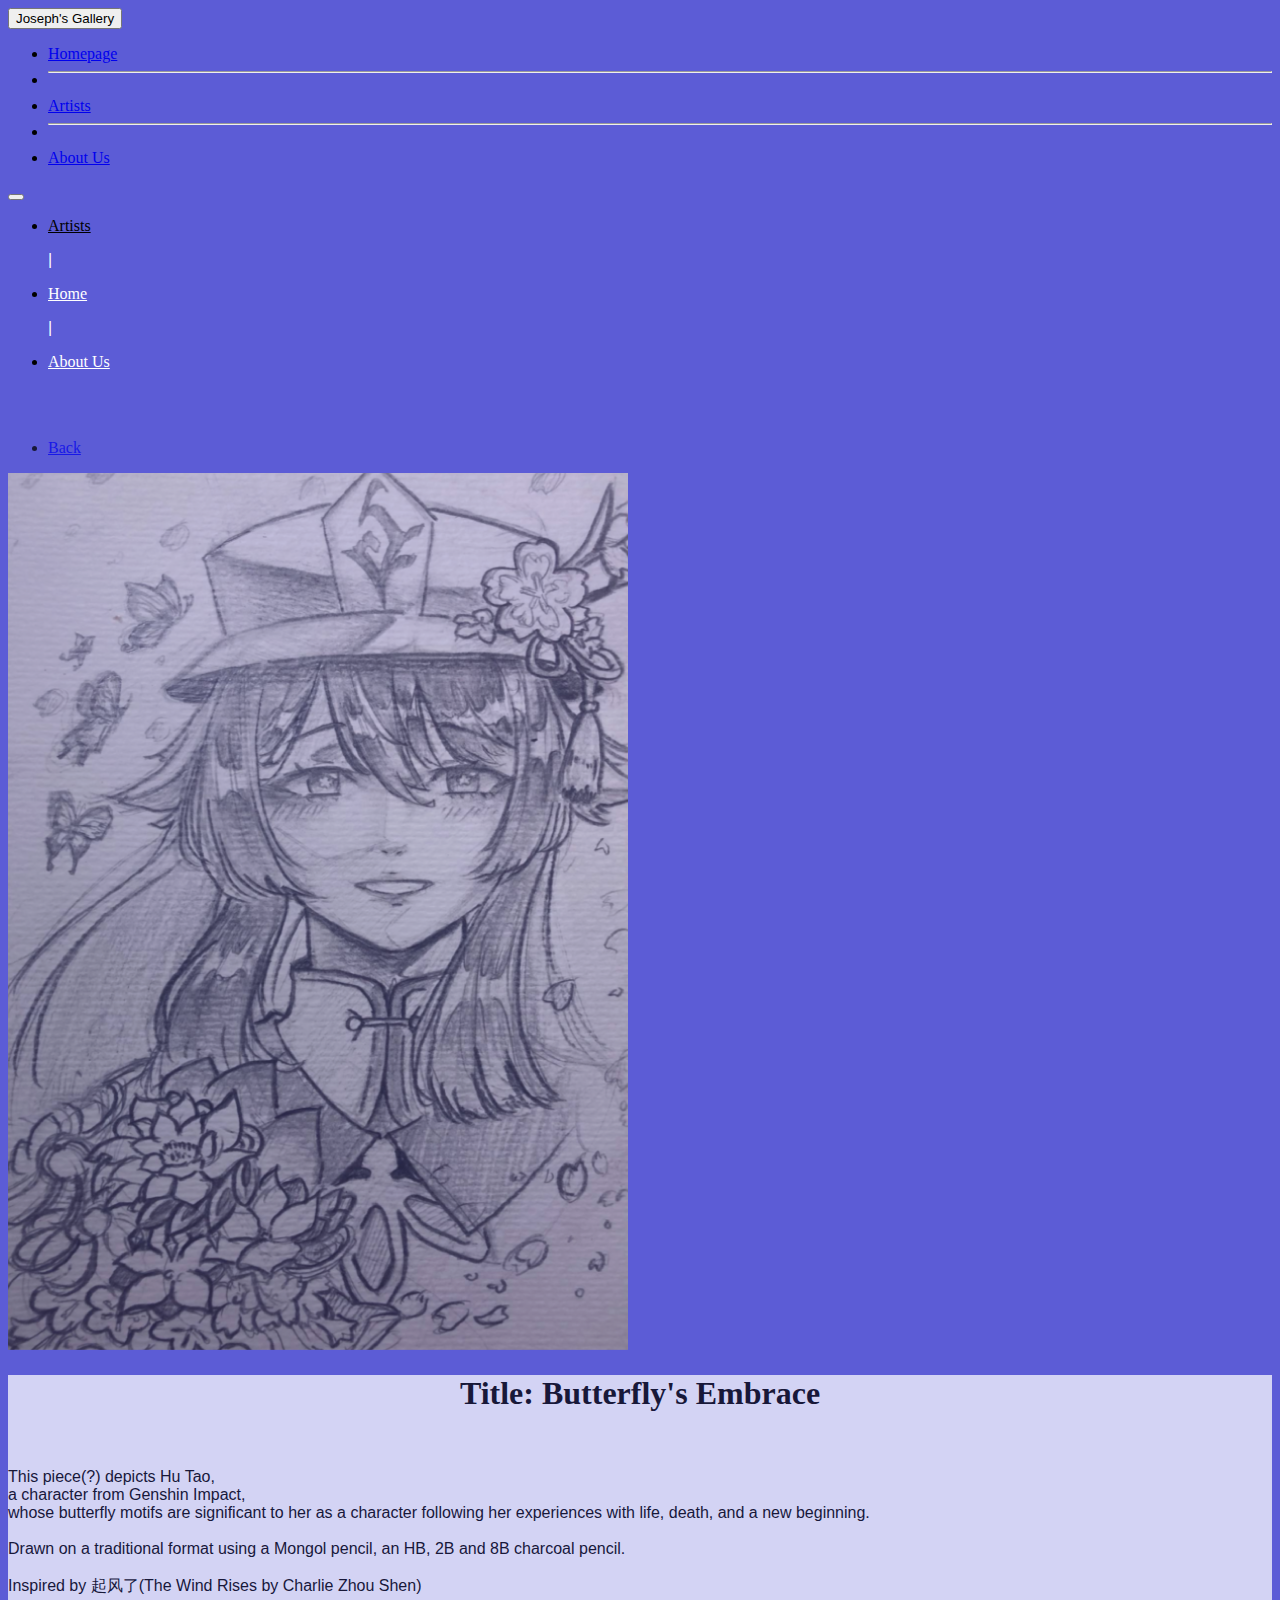
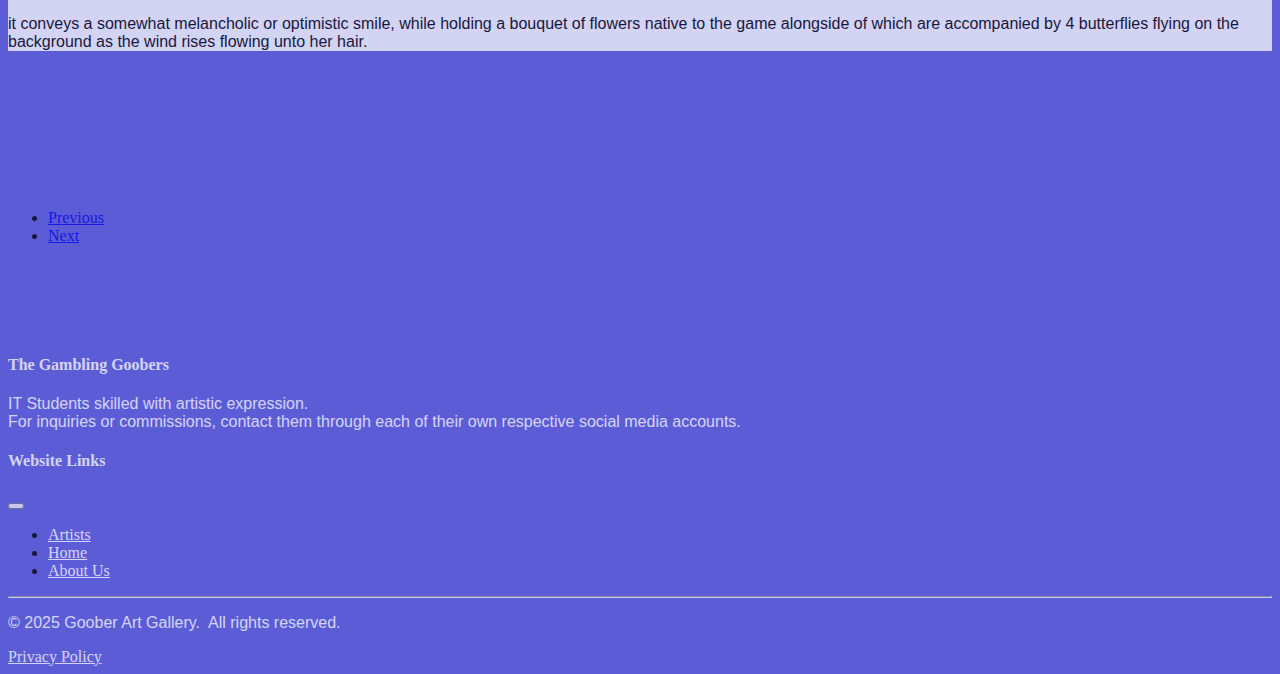
<file: GG_Fil_Subpage2.html>
<!DOCTYPE html>
<html>
    <head>
        <title>
            Goober: Fil
        </title>
        <link href="https://cdn.jsdelivr.net/npm/bootstrap@5.1.3/dist/css/bootstrap.min.css" rel="stylesheet" integrity="sha384-1BmE4kWBq78iYhFldvKuhfTAU6auU8tT94WrHftjDbrCEXSU1oBoqyl2QvZ6jIW3" crossorigin="anonymous">
        <link href="GG_Style.css" rel="stylesheet">
        <style>
            h1,h2,h3,h4,h5{font-family: alumni sans;
            }
            p{font-family: 'Gill Sans', 'Gill Sans MT', Calibri, 'Trebuchet MS', sans-serif;}
        </style>
    </head>
    <body style="background-color: #5C5CD6;">
        <!--Dropdown-->
        <div class="navbar navbar-expand-lg navbar-secondary bg-secondary">
            <div class="dropdown">
              <button type="button" class="btn btn-secondary btn-lg dropdown-toggle" data-bs-toggle="dropdown" aria-expanded="false">
                Joseph's Gallery
              </button>
              <ul class="dropdown-menu">
                <li><a class="dropdown-item" href="index.html">Homepage</a></li>
                <li><hr class="dropdown-divider"></li>
                <li><a class="dropdown-item" href="GG_ArtistAlley.html">Artists</a></li>
                <li><hr class="dropdown-divider"></li>
                <li><a class="dropdown-item" href="GG_About_Us.html">About Us</a></li>
              </ul>
            </div>
        </div>

        <!--Navbar-->
        <nav class="navbar navbar-expand-lg">
            <button class="navbar-toggler" type="button" data-toggle="collapse" data-target="GG_Navbar" aria-controls="navbarSupportedContent" aria-expanded="false" aria-label="Toggle navigation">
               <span class="navbar-toggler-icon"></span>
            </button>
            <div class="collapse navbar-collapse justify-content-center" id="GG_Navbar">
            <ul class="navbar-nav" >
                <li class="nav-item active">
                    <a class="nav-link" style="color: black;" href="GG_ArtistAlley.html">Artists</a>
                </li>
                <p style="color: white;">|</p> <!--"|" separator-->
                <li class="nav-item active">
                    <a class="nav-link" style="color: white" href="index.html">Home</a>
                </li>
                <p style="color: white;">|</p> <!--"|" separator-->
                <li class="nav-item active">
                    <a class="nav-link" style="color: white;" href="GG_About_Us.html">About Us</a>
                </li>
            </ul>
        </div>
        </nav>


        <br><br>

        <div class="container" style="padding-bottom: 5%;"> 

            <div class="row">
                <div class="col-md-1">
                    <ul class="pagination">
               <li class="page-item"><a class="page-link" href="GG_ArtistAlley.html">Back</a></li>
            </ul>
                </div>
            </div>

            <div class="row" style="padding-bottom: 10%;">
                <div class="col-md-6">
                    <img src="Website_Artworks/Art_Fil_2.png" alt="Artwork: Hu Tao" class="rounded">
                </div>
                <div class="col-md-1"></div>
                <div class="col-md-4" style="background-color: white;">
                    <h1 style="text-align: center;">Title: Butterfly's Embrace</h1>
                    <br>
                <p>This piece(?) depicts Hu Tao,<br>
                a character from Genshin Impact,<br>
                 whose butterfly motifs are significant to her as a character following her experiences with life, death, and a new beginning.<br><br>
                Drawn on a traditional format using a Mongol pencil, an HB, 2B and 8B charcoal pencil.<br><br>
                Inspired by 起风了(The Wind Rises by Charlie Zhou Shen)<br><br>
                it conveys a somewhat melancholic or optimistic smile, while holding a bouquet of flowers
                native to the game alongside of which are accompanied
                by 4 butterflies flying on the background as the wind rises flowing unto her hair.
                </p>
                </div>    
            </div>
            <nav aria-label="Fil's_Page_Pagination">
            <ul class="pagination pagination-lg">
               <li class="page-item"><a class="page-link" href="GG_Fil_Subpage1.html">Previous</a></li>
               <li class="page-item"><a class="page-link" href="GG_Fil_Subpage3.html">Next</a></li>
            </ul>
            </nav>
        </div>


        <!--Footer-->
        <footer class="bg-secondary">
            <div class="container">
                <div class="row" style="padding-top: 10px;">
                    <div class="col-md-5">
                        <h4 class="footer-text"> The Gambling Goobers</h4>
                        <p class="footer-text">IT Students skilled with artistic expression.<br>
                        For inquiries or commissions, contact them through each of their own respective social media accounts.</p>
                    </div>

                    <div class="col-md-4"></div>

                    <div class="col-md-3">
                        <h4 class="footer-text">Website Links</h4>
                        <nav class="navbar navbar-expand-lg">
                            <button class="navbar-toggler" type="button" data-toggle="collapse" data-target="GG_Navbar" aria-controls="navbarSupportedContent" aria-expanded="false" aria-label="Toggle navigation">
                            <span class="navbar-toggler-icon"></span>
                            </button>
                            <div class="collapse navbar-collapse" id="GG_Footer_Navbar">
                                <ul class="navbar-nav" >
                                    <li class="nav-item active">
                                        <a class="nav-link" style="color: white;" href="GG_ArtistAlley.html">Artists</a>
                                    </li>
                                    <li class="nav-item active">
                                        <a class="nav-link" style="color: white" href="index.html">Home</a>
                                    </li>
                                    <li class="nav-item active">
                                        <a class="nav-link" style="color: white;" href="GG_About_Us.html">About Us</a>
                                    </li>
                                </ul>
                            </div>
                        </nav>
                    </div>
                </div>


                <hr>

                <div class="row">
                    <div class="col-md-12">
                        <p class="footer-text">&copy; 2025 Goober Art Gallery.&nbsp; All rights reserved.</p>
                    </div>
                </div>
                <div class="row">
                    <div class="col-md-4">
                        <a class="footer-text" href="https://youtu.be/oHg5SJYRHA0">Privacy Policy</a>
                    </div>
                </div>

            </div>
        </footer>

        <script src="https://cdn.jsdelivr.net/npm/bootstrap@5.1.3/dist/js/bootstrap.bundle.min.js" integrity="sha384-ka7Sk0Gln4gmtz2MlQnikT1wXgYsOg+OMhuP+IlRH9sENBO0LRn5q+8nbTov4+1p" crossorigin="anonymous"></script>
        <script src="https://ajax.googleapis.com/ajax/libs/jquery/3.7.1/jquery.min.js"></script>
        <script src="GG_EventLogic.js"></script>
    </body>
</html>
</file>
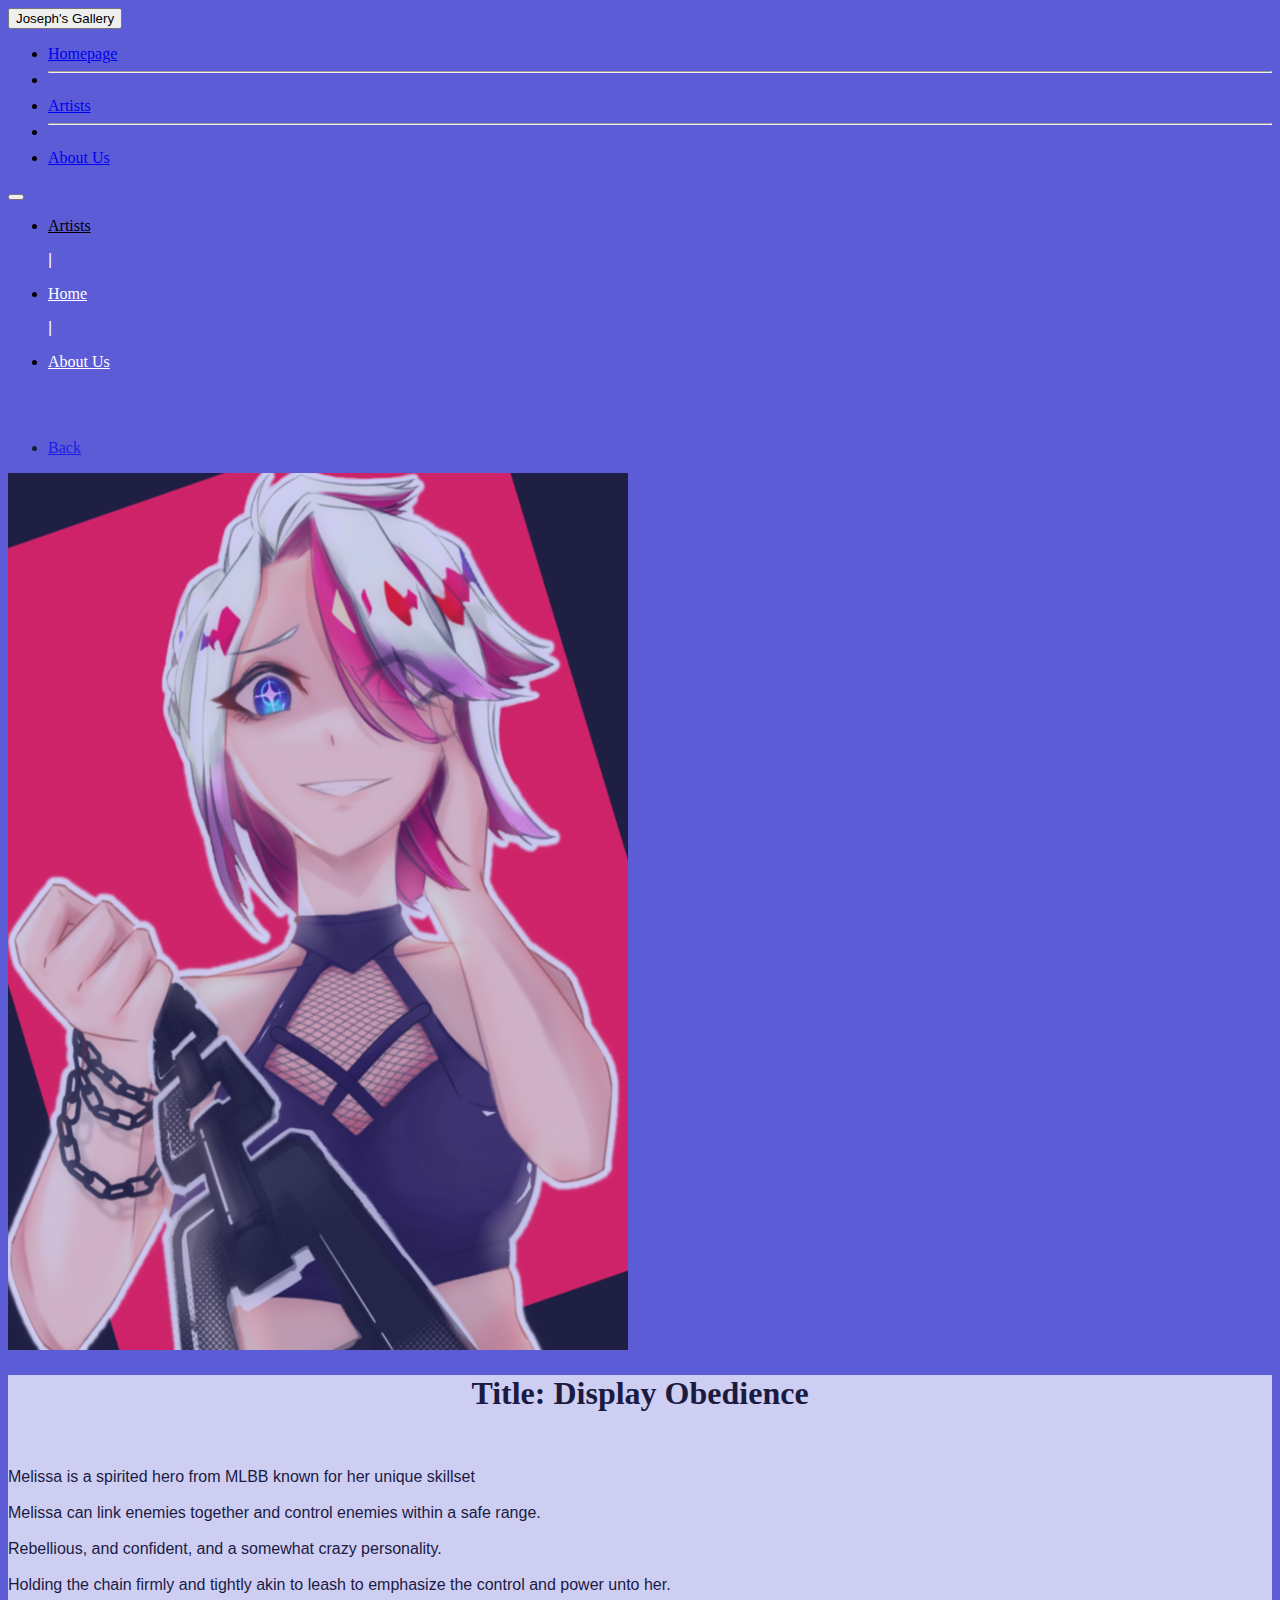
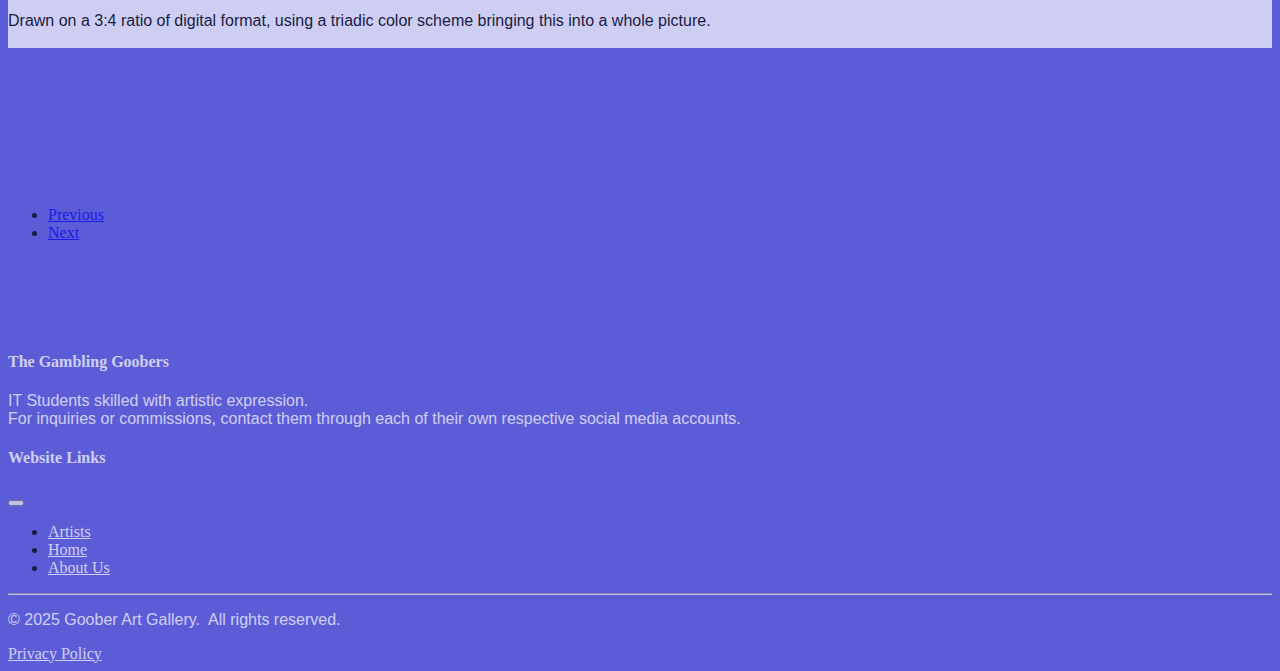
<file: GG_Fil_Subpage3.html>
<!DOCTYPE html>
<html>
    <head>
        <title>
            Goober: Fil
        </title>
        <link href="https://cdn.jsdelivr.net/npm/bootstrap@5.1.3/dist/css/bootstrap.min.css" rel="stylesheet" integrity="sha384-1BmE4kWBq78iYhFldvKuhfTAU6auU8tT94WrHftjDbrCEXSU1oBoqyl2QvZ6jIW3" crossorigin="anonymous">
        <link href="GG_Style.css" rel="stylesheet">
        <style>
            h1,h2,h3,h4,h5{font-family: alumni sans;
            }
            p{font-family: 'Gill Sans', 'Gill Sans MT', Calibri, 'Trebuchet MS', sans-serif;}
        </style>
    </head>
    <body style="background-color: #5C5CD6;">
        <!--Dropdown-->
        <div class="navbar navbar-expand-lg navbar-secondary bg-secondary">
            <div class="dropdown">
              <button type="button" class="btn btn-secondary btn-lg dropdown-toggle" data-bs-toggle="dropdown" aria-expanded="false">
                Joseph's Gallery
              </button>
              <ul class="dropdown-menu">
                <li><a class="dropdown-item" href="index.html">Homepage</a></li>
                <li><hr class="dropdown-divider"></li>
                <li><a class="dropdown-item" href="GG_ArtistAlley.html">Artists</a></li>
                <li><hr class="dropdown-divider"></li>
                <li><a class="dropdown-item" href="GG_About_Us.html">About Us</a></li>
              </ul>
            </div>
        </div>

        <!--Navbar-->
        <nav class="navbar navbar-expand-lg">
            <button class="navbar-toggler" type="button" data-toggle="collapse" data-target="GG_Navbar" aria-controls="navbarSupportedContent" aria-expanded="false" aria-label="Toggle navigation">
               <span class="navbar-toggler-icon"></span>
            </button>
            <div class="collapse navbar-collapse justify-content-center" id="GG_Navbar">
            <ul class="navbar-nav" >
                <li class="nav-item active">
                    <a class="nav-link" style="color: black;" href="GG_ArtistAlley.html">Artists</a>
                </li>
                <p style="color: white;">|</p> <!--"|" separator-->
                <li class="nav-item active">
                    <a class="nav-link" style="color: white" href="index.html">Home</a>
                </li>
                <p style="color: white;">|</p> <!--"|" separator-->
                <li class="nav-item active">
                    <a class="nav-link" style="color: white;" href="GG_About_Us.html">About Us</a>
                </li>
            </ul>
        </div>
        </nav>

        <br><br>

        <div class="container" style="padding-bottom: 5%;"> 

            <div class="row">
                <div class="col-md-1">
                    <ul class="pagination">
               <li class="page-item"><a class="page-link" href="GG_ArtistAlley.html">Back</a></li>
            </ul>
                </div>
            </div>

            <div class="row" style="padding-bottom: 10%;">
                <div class="col-md-6">
                    <img src="Website_Artworks/Art_Fil_3.png" alt="Artwork: Melissa" class="rounded">
                </div>
                <div class="col-md-1"></div>
                <div class="col-md-4" style="background-color: white;">
                    <h1 style="text-align: center;">Title: Display Obedience</h1>
                    <br>
                <p>Melissa is a spirited hero from MLBB known for her unique skillset<br><br>
                Melissa can link enemies together and control enemies within a safe range.<br><br>
                Rebellious, and confident, and a somewhat crazy personality.<br><br>
                Holding the chain firmly and tightly akin to leash to emphasize the control and power unto her.<br><br>
                Drawn on a 3:4 ratio of digital format, using a triadic color scheme bringing this into a whole picture.<br><br>
                
                </p>
                </div>    
            </div>
            <nav aria-label="Fil's_Page_Pagination">
            <ul class="pagination pagination-lg">
               <li class="page-item"><a class="page-link" href="GG_Fil_Subpage2.html">Previous</a></li>
               <li class="page-item"><a class="page-link" href="GG_Fil_Subpage4.html">Next</a></li>
            </ul>
            </nav>
        </div>

        <!--Footer-->
        <footer class="bg-secondary">
            <div class="container">
                <div class="row" style="padding-top: 10px;">
                    <div class="col-md-5">
                        <h4 class="footer-text"> The Gambling Goobers</h4>
                        <p class="footer-text">IT Students skilled with artistic expression.<br>
                        For inquiries or commissions, contact them through each of their own respective social media accounts.</p>
                    </div>

                    <div class="col-md-4"></div>

                    <div class="col-md-3">
                        <h4 class="footer-text">Website Links</h4>
                        <nav class="navbar navbar-expand-lg">
                            <button class="navbar-toggler" type="button" data-toggle="collapse" data-target="GG_Navbar" aria-controls="navbarSupportedContent" aria-expanded="false" aria-label="Toggle navigation">
                            <span class="navbar-toggler-icon"></span>
                            </button>
                            <div class="collapse navbar-collapse" id="GG_Footer_Navbar">
                                <ul class="navbar-nav" >
                                    <li class="nav-item active">
                                        <a class="nav-link" style="color: white;" href="GG_ArtistAlley.html">Artists</a>
                                    </li>
                                    <li class="nav-item active">
                                        <a class="nav-link" style="color: white" href="index.html">Home</a>
                                    </li>
                                    <li class="nav-item active">
                                        <a class="nav-link" style="color: white;" href="GG_About_Us.html">About Us</a>
                                    </li>
                                </ul>
                            </div>
                        </nav>
                    </div>
                </div>


                <hr>

                <div class="row">
                    <div class="col-md-12">
                        <p class="footer-text">&copy; 2025 Goober Art Gallery.&nbsp; All rights reserved.</p>
                    </div>
                </div>
                <div class="row">
                    <div class="col-md-4">
                        <a class="footer-text" href="https://youtu.be/oHg5SJYRHA0">Privacy Policy</a>
                    </div>
                </div>

            </div>
        </footer>

        <script src="https://cdn.jsdelivr.net/npm/bootstrap@5.1.3/dist/js/bootstrap.bundle.min.js" integrity="sha384-ka7Sk0Gln4gmtz2MlQnikT1wXgYsOg+OMhuP+IlRH9sENBO0LRn5q+8nbTov4+1p" crossorigin="anonymous"></script>
        <script src="https://ajax.googleapis.com/ajax/libs/jquery/3.7.1/jquery.min.js"></script>
        <script src="GG_EventLogic.js"></script>
    </body>
</html>
</file>
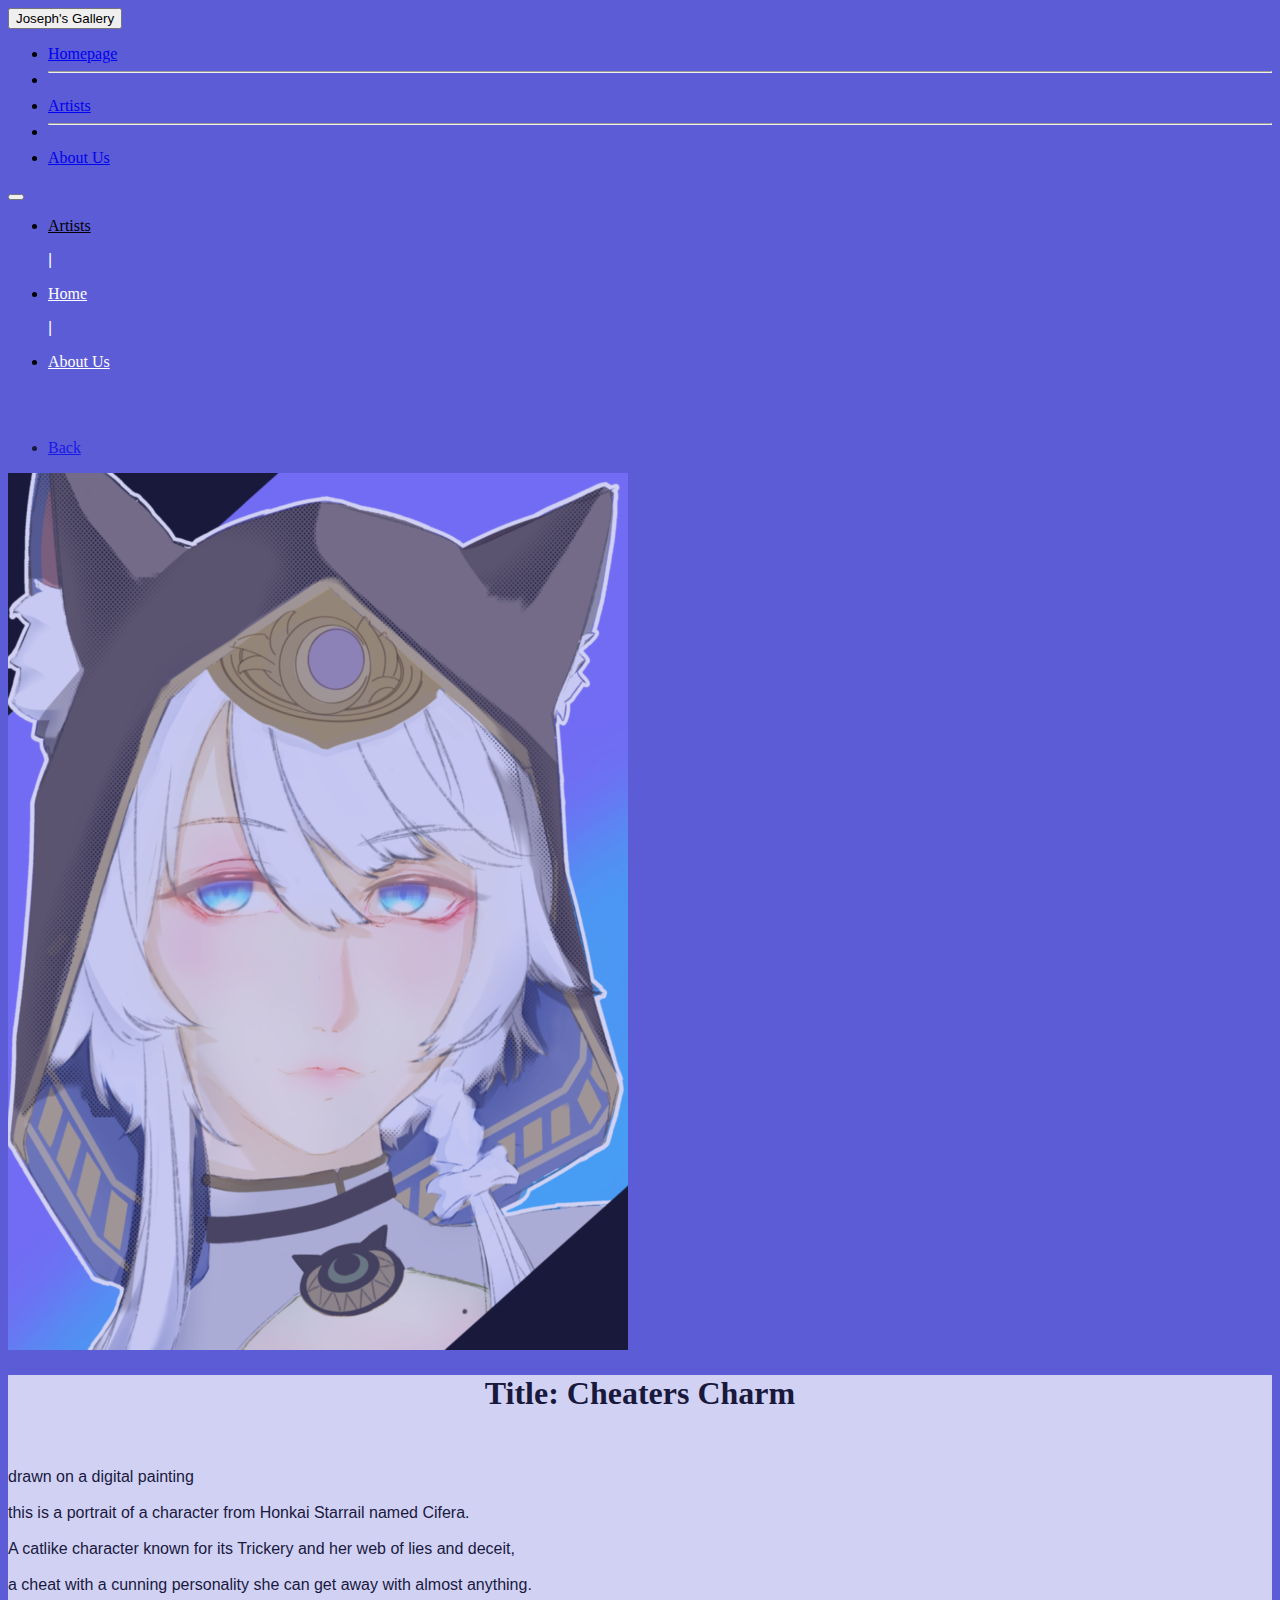
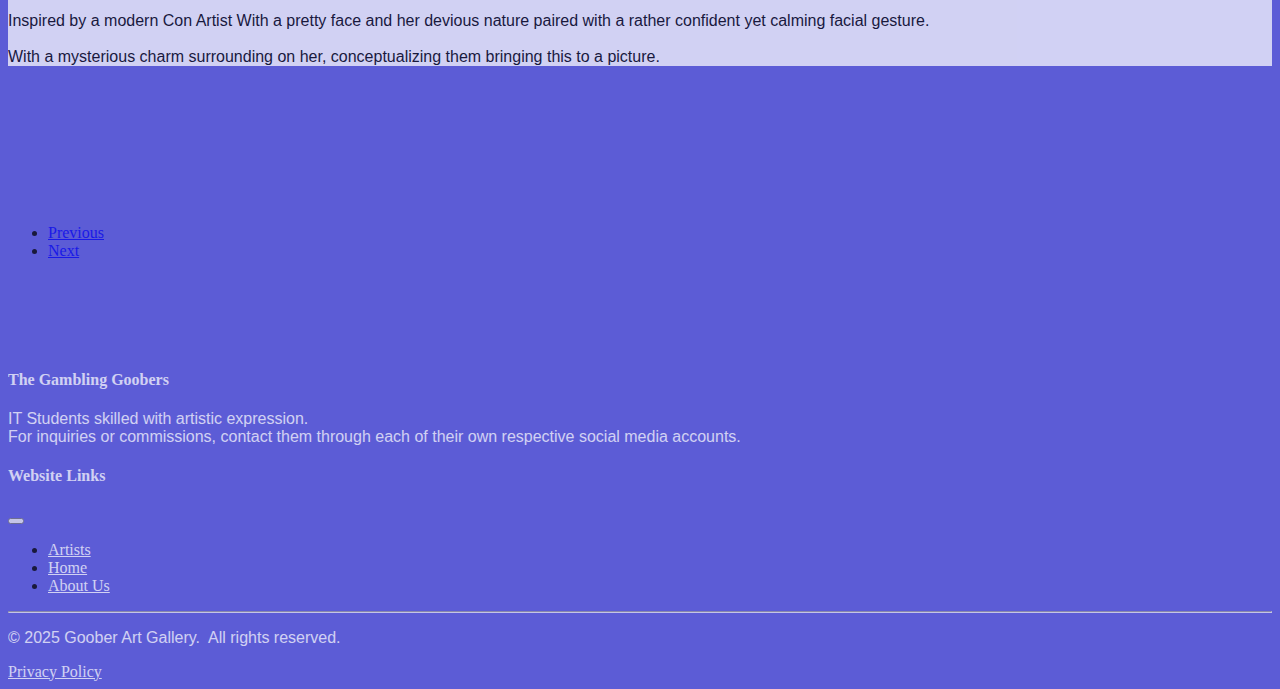
<file: GG_Fil_Subpage4.html>
<!DOCTYPE html>
<html>
    <head>
        <title>
            Goober: Fil
        </title>
        <link href="https://cdn.jsdelivr.net/npm/bootstrap@5.1.3/dist/css/bootstrap.min.css" rel="stylesheet" integrity="sha384-1BmE4kWBq78iYhFldvKuhfTAU6auU8tT94WrHftjDbrCEXSU1oBoqyl2QvZ6jIW3" crossorigin="anonymous">
        <link href="GG_Style.css" rel="stylesheet">
        <style>
            h1,h2,h3,h4,h5{font-family: alumni sans;
            }
            p{font-family: 'Gill Sans', 'Gill Sans MT', Calibri, 'Trebuchet MS', sans-serif;}
        </style>
    </head>
    <body style="background-color: #5C5CD6;">
        <!--Dropdown-->
        <div class="navbar navbar-expand-lg navbar-secondary bg-secondary">
            <div class="dropdown">
              <button type="button" class="btn btn-secondary btn-lg dropdown-toggle" data-bs-toggle="dropdown" aria-expanded="false">
                Joseph's Gallery
              </button>
              <ul class="dropdown-menu">
                <li><a class="dropdown-item" href="index.html">Homepage</a></li>
                <li><hr class="dropdown-divider"></li>
                <li><a class="dropdown-item" href="GG_ArtistAlley.html">Artists</a></li>
                <li><hr class="dropdown-divider"></li>
                <li><a class="dropdown-item" href="GG_About_Us.html">About Us</a></li>
              </ul>
            </div>
        </div>

        <!--Navbar-->
        <nav class="navbar navbar-expand-lg">
            <button class="navbar-toggler" type="button" data-toggle="collapse" data-target="GG_Navbar" aria-controls="navbarSupportedContent" aria-expanded="false" aria-label="Toggle navigation">
               <span class="navbar-toggler-icon"></span>
            </button>
            <div class="collapse navbar-collapse justify-content-center" id="GG_Navbar">
            <ul class="navbar-nav" >
                <li class="nav-item active">
                    <a class="nav-link" style="color: black;" href="GG_ArtistAlley.html">Artists</a>
                </li>
                <p style="color: white;">|</p> <!--"|" separator-->
                <li class="nav-item active">
                    <a class="nav-link" style="color: white" href="index.html">Home</a>
                </li>
                <p style="color: white;">|</p> <!--"|" separator-->
                <li class="nav-item active">
                    <a class="nav-link" style="color: white;" href="GG_About_Us.html">About Us</a>
                </li>
            </ul>
        </div>
        </nav>

        <br><br>

        <div class="container" style="padding-bottom: 5%;"> 
            
            <div class="row">
                <div class="col-md-1">
                    <ul class="pagination">
               <li class="page-item"><a class="page-link" href="GG_ArtistAlley.html">Back</a></li>
            </ul>
                </div>
            </div>

            <div class="row" style="padding-bottom: 10%;">
                <div class="col-md-6">
                    <img src="Website_Artworks/Art_Fil_4.png" alt="Artwork: Cipher" class="rounded">
                </div>
                <div class="col-md-1"></div>
                <div class="col-md-4" style="background-color: white;">
                    <h1 style="text-align: center;">Title: Cheaters Charm</h1>
                    <br>
                <p>drawn on a digital painting<br><br>
                this is a portrait of a character from Honkai Starrail named Cifera.<br><br>
                A catlike character known for its Trickery and her web of lies and deceit,<br><br>
                a cheat with a cunning personality she can get away with almost anything.<br><br>
                Inspired by a modern Con Artist With a pretty face and her devious nature paired with a rather confident yet calming facial gesture.<br><br>
                With a mysterious charm surrounding on her, conceptualizing them bringing this to a picture.
                </p>
                </div>    
            </div>
            <nav aria-label="Fil's_Page_Pagination">
            <ul class="pagination pagination-lg">
               <li class="page-item"><a class="page-link" href="GG_Fil_Subpage3.html">Previous</a></li>
               <li class="page-item disabled"><a class="page-link" href="#">Next</a></li>
            </ul>
            </nav>
        </div>



        <!--Footer-->
        <footer class="bg-secondary">
            <div class="container">
                <div class="row" style="padding-top: 10px;">
                    <div class="col-md-5">
                        <h4 class="footer-text"> The Gambling Goobers</h4>
                        <p class="footer-text">IT Students skilled with artistic expression.<br>
                        For inquiries or commissions, contact them through each of their own respective social media accounts.</p>
                    </div>

                    <div class="col-md-4"></div>

                    <div class="col-md-3">
                        <h4 class="footer-text">Website Links</h4>
                        <nav class="navbar navbar-expand-lg">
                            <button class="navbar-toggler" type="button" data-toggle="collapse" data-target="GG_Navbar" aria-controls="navbarSupportedContent" aria-expanded="false" aria-label="Toggle navigation">
                            <span class="navbar-toggler-icon"></span>
                            </button>
                            <div class="collapse navbar-collapse" id="GG_Footer_Navbar">
                                <ul class="navbar-nav" >
                                    <li class="nav-item active">
                                        <a class="nav-link" style="color: white;" href="GG_ArtistAlley.html">Artists</a>
                                    </li>
                                    <li class="nav-item active">
                                        <a class="nav-link" style="color: white" href="index.html">Home</a>
                                    </li>
                                    <li class="nav-item active">
                                        <a class="nav-link" style="color: white;" href="GG_About_Us.html">About Us</a>
                                    </li>
                                </ul>
                            </div>
                        </nav>
                    </div>
                </div>


                <hr>

                <div class="row">
                    <div class="col-md-12">
                        <p class="footer-text">&copy; 2025 Goober Art Gallery.&nbsp; All rights reserved.</p>
                    </div>
                </div>
                <div class="row">
                    <div class="col-md-4">
                        <a class="footer-text" href="https://youtu.be/oHg5SJYRHA0">Privacy Policy</a>
                    </div>
                </div>

            </div>
        </footer>

        <script src="https://cdn.jsdelivr.net/npm/bootstrap@5.1.3/dist/js/bootstrap.bundle.min.js" integrity="sha384-ka7Sk0Gln4gmtz2MlQnikT1wXgYsOg+OMhuP+IlRH9sENBO0LRn5q+8nbTov4+1p" crossorigin="anonymous"></script>
        <script src="https://ajax.googleapis.com/ajax/libs/jquery/3.7.1/jquery.min.js"></script>
        <script src="GG_EventLogic.js"></script>
    </body>
</html>
</file>
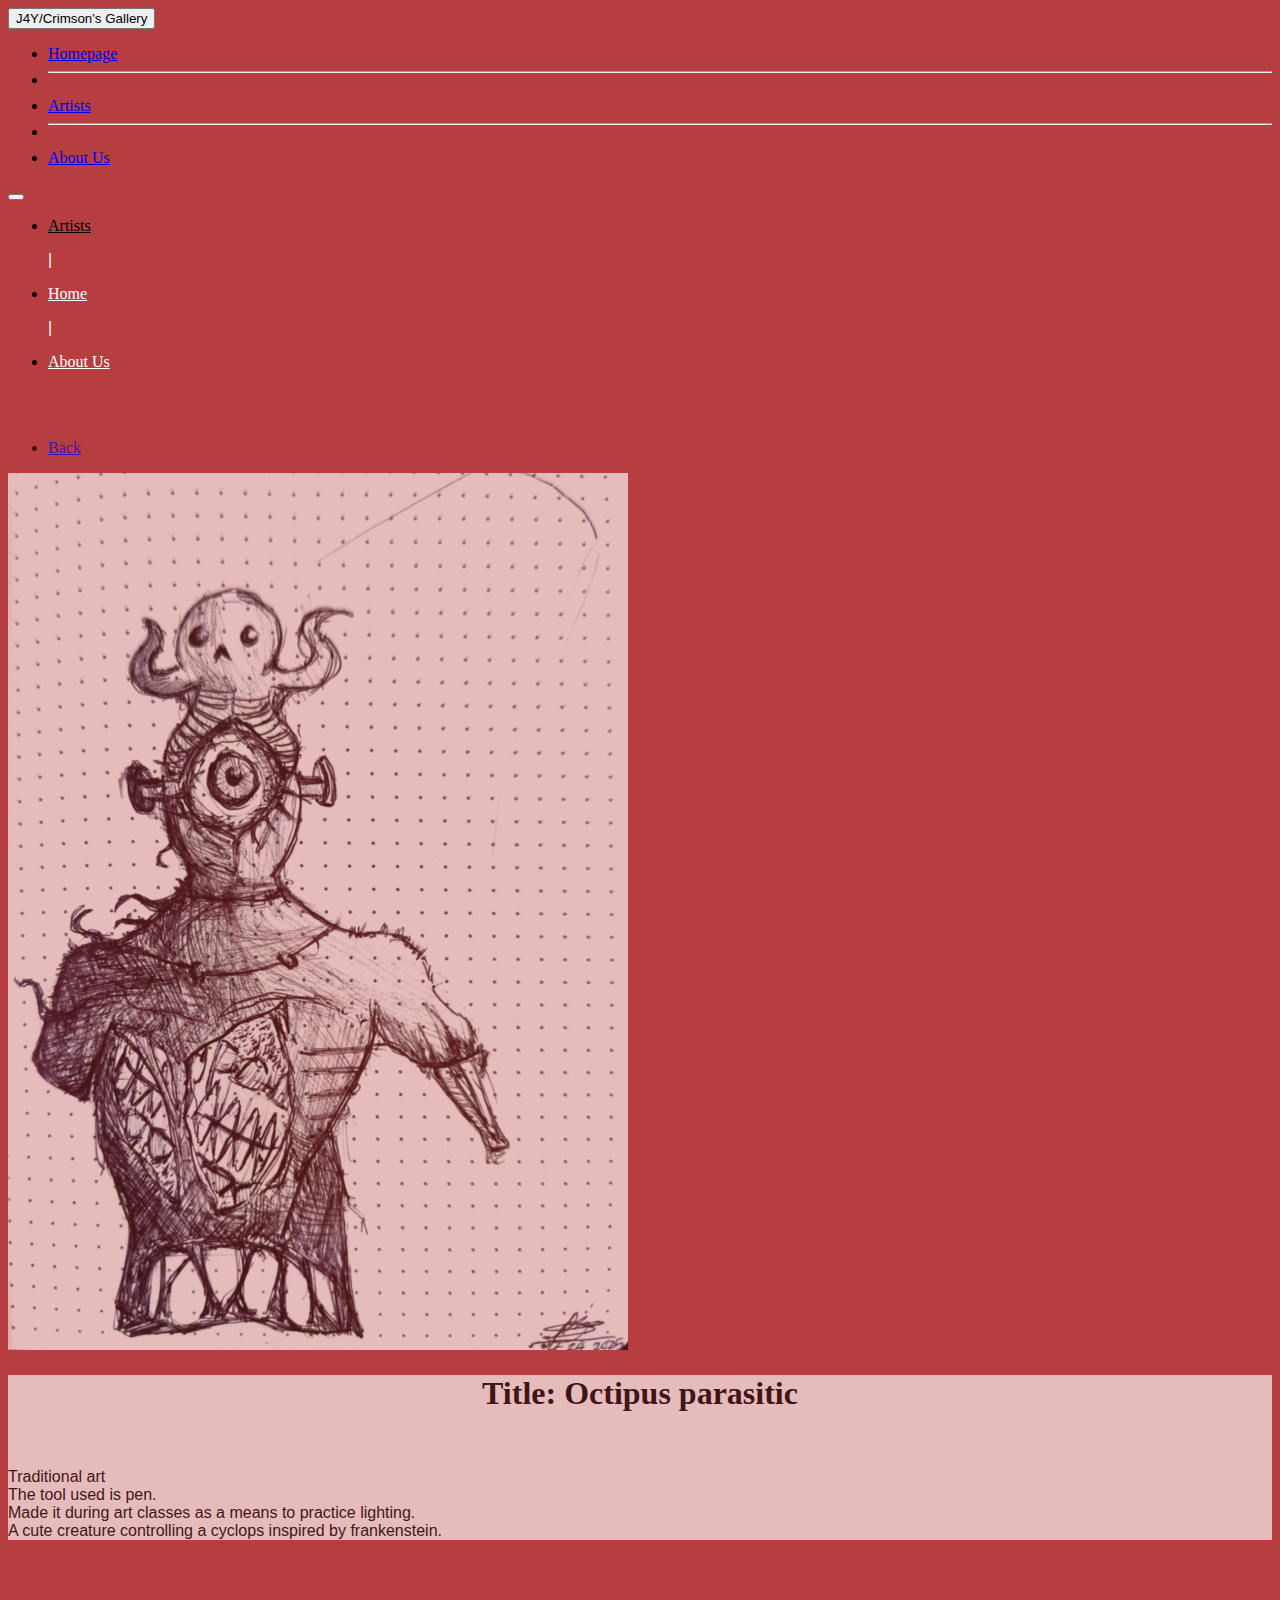
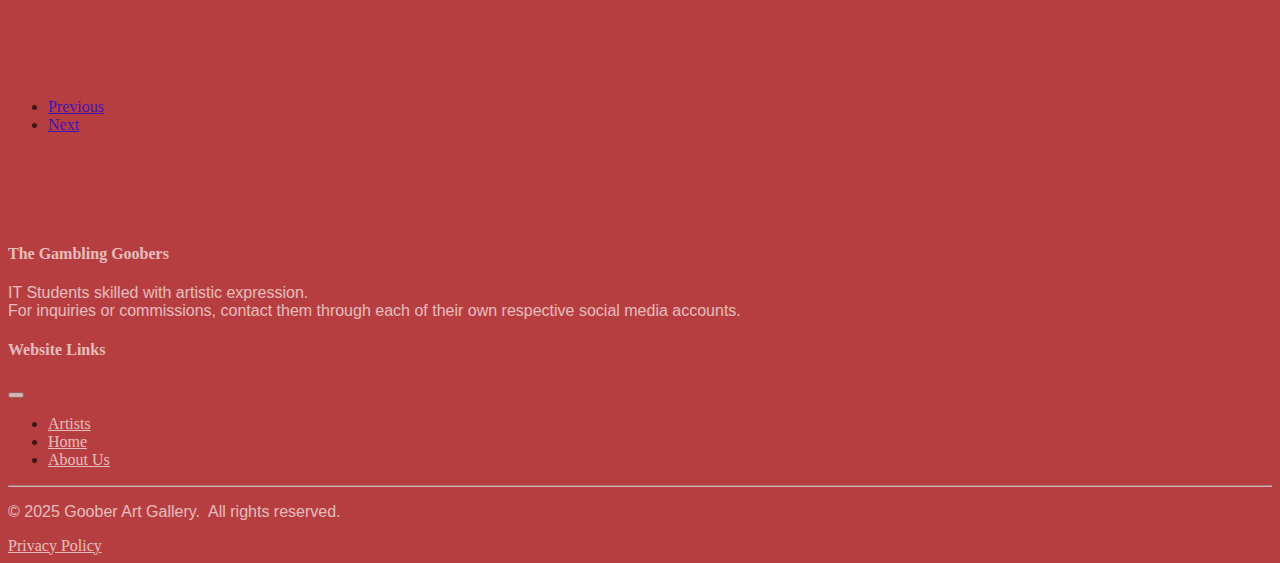
<file: GG_Jay_Subpage1.html>
<!DOCTYPE html>
<html>
    <head>
        <title>
            Goober: Jay
        </title>
        <link href="https://cdn.jsdelivr.net/npm/bootstrap@5.1.3/dist/css/bootstrap.min.css" rel="stylesheet" integrity="sha384-1BmE4kWBq78iYhFldvKuhfTAU6auU8tT94WrHftjDbrCEXSU1oBoqyl2QvZ6jIW3" crossorigin="anonymous">
        <link href="GG_Style.css" rel="stylesheet">
        <style>
            h1,h2,h3,h4,h5{font-family: alumni sans;
            }
            p{font-family: 'Gill Sans', 'Gill Sans MT', Calibri, 'Trebuchet MS', sans-serif;}
        </style>
    </head>
    <body style="background-color: #B73E40;">
        <!--Dropdown-->
        <div class="navbar navbar-expand-lg navbar-secondary bg-secondary">
            <div class="dropdown">
              <button type="button" class="btn btn-secondary btn-lg dropdown-toggle" data-bs-toggle="dropdown" aria-expanded="false">
                J4Y/Crimson's Gallery
              </button>
              <ul class="dropdown-menu">
                <li><a class="dropdown-item" href="index.html">Homepage</a></li>
                <li><hr class="dropdown-divider"></li>
                <li><a class="dropdown-item" href="GG_ArtistAlley.html">Artists</a></li>
                <li><hr class="dropdown-divider"></li>
                <li><a class="dropdown-item" href="GG_About_Us.html">About Us</a></li>
              </ul>
            </div>
        </div>

        <!--Navbar-->
        <nav class="navbar navbar-expand-lg">
            <button class="navbar-toggler" type="button" data-toggle="collapse" data-target="GG_Navbar" aria-controls="navbarSupportedContent" aria-expanded="false" aria-label="Toggle navigation">
               <span class="navbar-toggler-icon"></span>
            </button>
            <div class="collapse navbar-collapse justify-content-center" id="GG_Navbar">
            <ul class="navbar-nav" >
                <li class="nav-item active">
                    <a class="nav-link" style="color: black;" href="GG_ArtistAlley.html">Artists</a>
                </li>
                <p style="color: white;">|</p> <!--"|" separator-->
                <li class="nav-item active">
                    <a class="nav-link" style="color: white" href="index.html">Home</a>
                </li>
                <p style="color: white;">|</p> <!--"|" separator-->
                <li class="nav-item active">
                    <a class="nav-link" style="color: white;" href="GG_About_Us.html">About Us</a>
                </li>
            </ul>
            </div>
        </nav>

        <br><br>

        <div class="container" style="padding-bottom: 5%;"> 
            <div class="row">
                <div class="col-md-1">
                    <ul class="pagination">
               <li class="page-item"><a class="page-link" href="GG_ArtistAlley.html">Back</a></li>
            </ul>
                </div>
            </div>

            <div class="row" style="padding-bottom: 10%;">
                <div class="col-md-6">
                    <img src="Website_Artworks/Art_Jay_1.png" alt="Artwork: Octipus" class="rounded">
                </div>
                <div class="col-md-1"></div>
                <div class="col-md-4" style="background-color: white;">
                    <h1 style="text-align: center;">Title: Octipus parasitic</h1>
                    <br>
                <p>Traditional art<br>
                The tool used is pen.<br>
                 Made it during art classes as a means to practice lighting.<br>
                  A cute creature controlling a cyclops inspired by frankenstein.
                </p>
                </div>    
            </div>
            <nav aria-label="Jay's_Page_Pagination">
            <ul class="pagination pagination-lg">
               <li class="page-item disabled"><a class="page-link" href="#">Previous</a></li>
               <li class="page-item"><a class="page-link" href="GG_Jay_Subpage2.html">Next</a></li>
            </ul>
            </nav>
        </div>


        <!--Footer-->
        <footer class="bg-secondary">
            <div class="container">
                <div class="row" style="padding-top: 10px;">
                    <div class="col-md-5">
                        <h4 class="footer-text"> The Gambling Goobers</h4>
                        <p class="footer-text">IT Students skilled with artistic expression.<br>
                        For inquiries or commissions, contact them through each of their own respective social media accounts.</p>
                    </div>

                    <div class="col-md-4"></div>

                    <div class="col-md-3">
                        <h4 class="footer-text">Website Links</h4>
                        <nav class="navbar navbar-expand-lg">
                            <button class="navbar-toggler" type="button" data-toggle="collapse" data-target="GG_Navbar" aria-controls="navbarSupportedContent" aria-expanded="false" aria-label="Toggle navigation">
                            <span class="navbar-toggler-icon"></span>
                            </button>
                            <div class="collapse navbar-collapse" id="GG_Footer_Navbar">
                                <ul class="navbar-nav" >
                                    <li class="nav-item active">
                                        <a class="nav-link" style="color: white;" href="GG_ArtistAlley.html">Artists</a>
                                    </li>
                                    <li class="nav-item active">
                                        <a class="nav-link" style="color: white" href="index.html">Home</a>
                                    </li>
                                    <li class="nav-item active">
                                        <a class="nav-link" style="color: white;" href="GG_About_Us.html">About Us</a>
                                    </li>
                                </ul>
                            </div>
                        </nav>
                    </div>
                </div>


                <hr>

                <div class="row">
                    <div class="col-md-12">
                        <p class="footer-text">&copy; 2025 Goober Art Gallery.&nbsp; All rights reserved.</p>
                    </div>
                </div>
                <div class="row">
                    <div class="col-md-4">
                        <a class="footer-text" href="https://youtu.be/oHg5SJYRHA0">Privacy Policy</a>
                    </div>
                </div>

            </div>
        </footer>


        <script src="https://cdn.jsdelivr.net/npm/bootstrap@5.1.3/dist/js/bootstrap.bundle.min.js" integrity="sha384-ka7Sk0Gln4gmtz2MlQnikT1wXgYsOg+OMhuP+IlRH9sENBO0LRn5q+8nbTov4+1p" crossorigin="anonymous"></script>
        <script src="https://ajax.googleapis.com/ajax/libs/jquery/3.7.1/jquery.min.js"></script>
        <script src="GG_EventLogic.js"></script>
    </body>
</html>
</file>
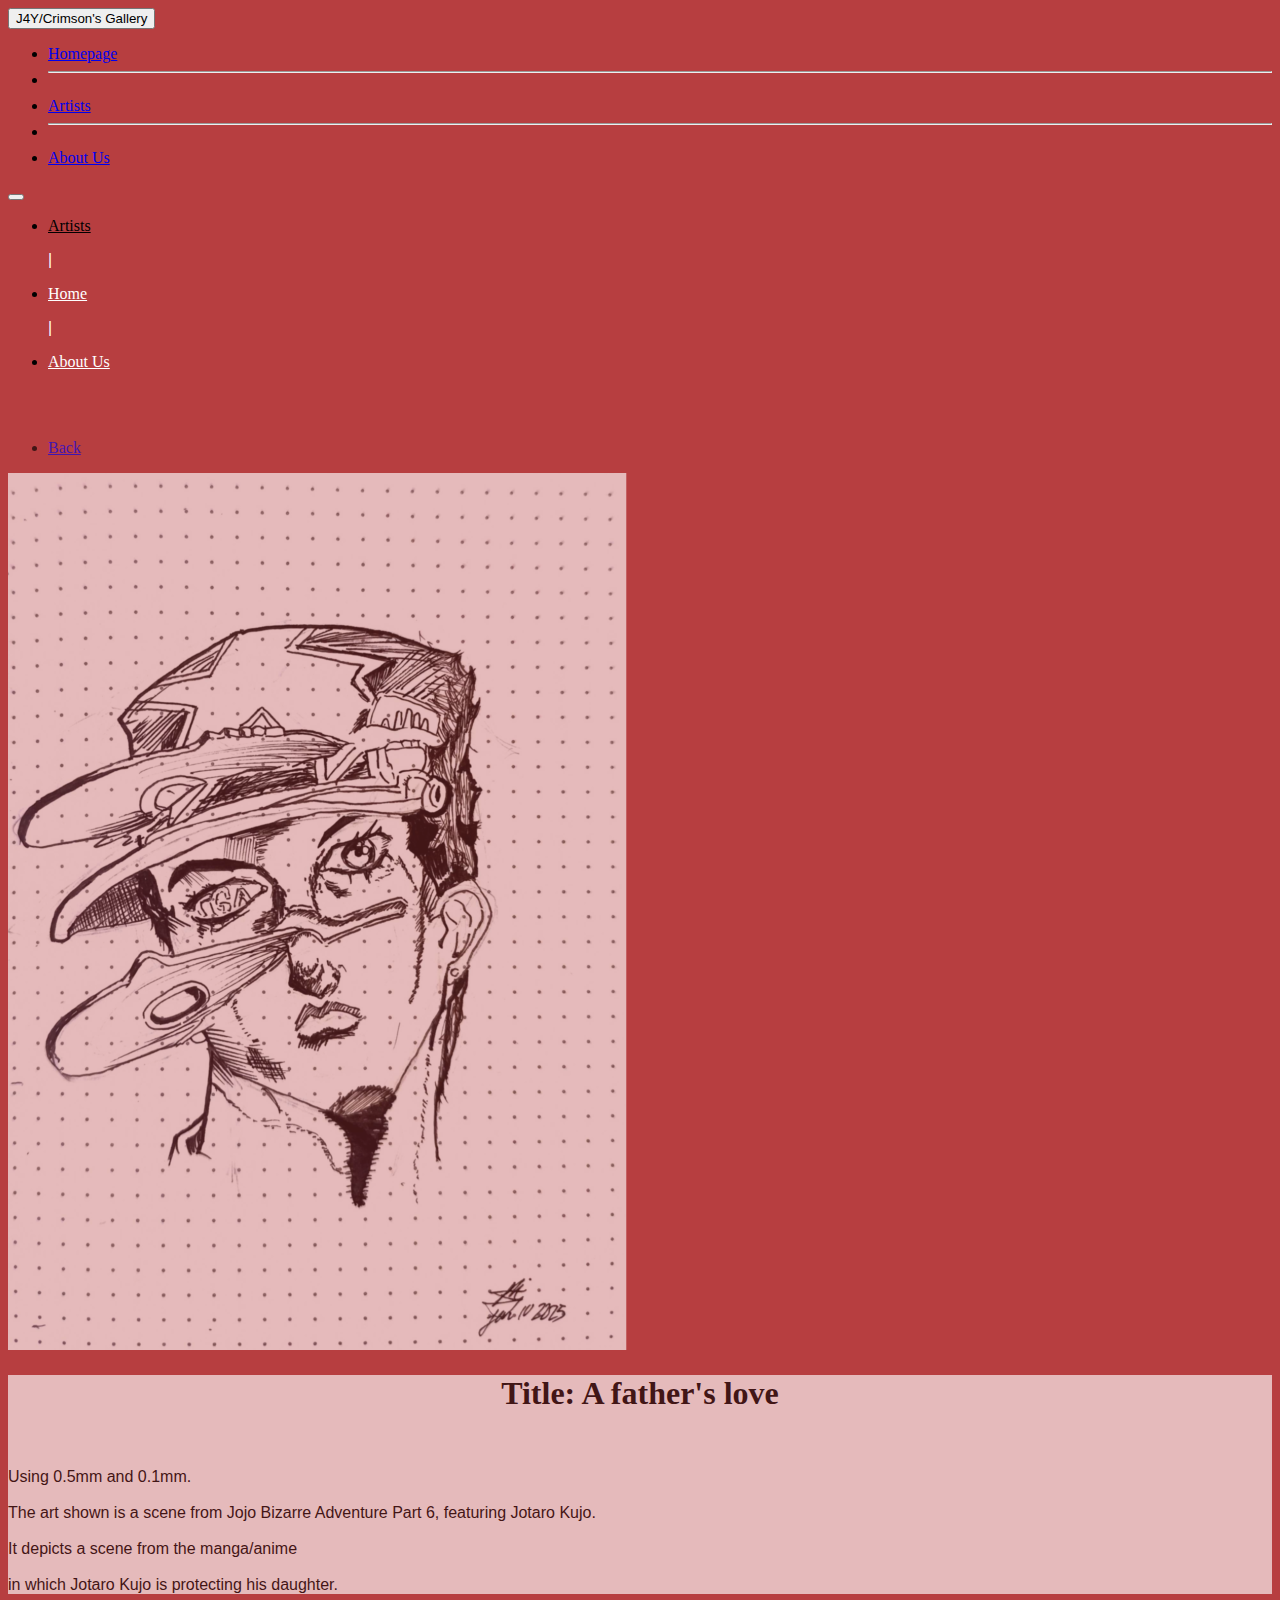
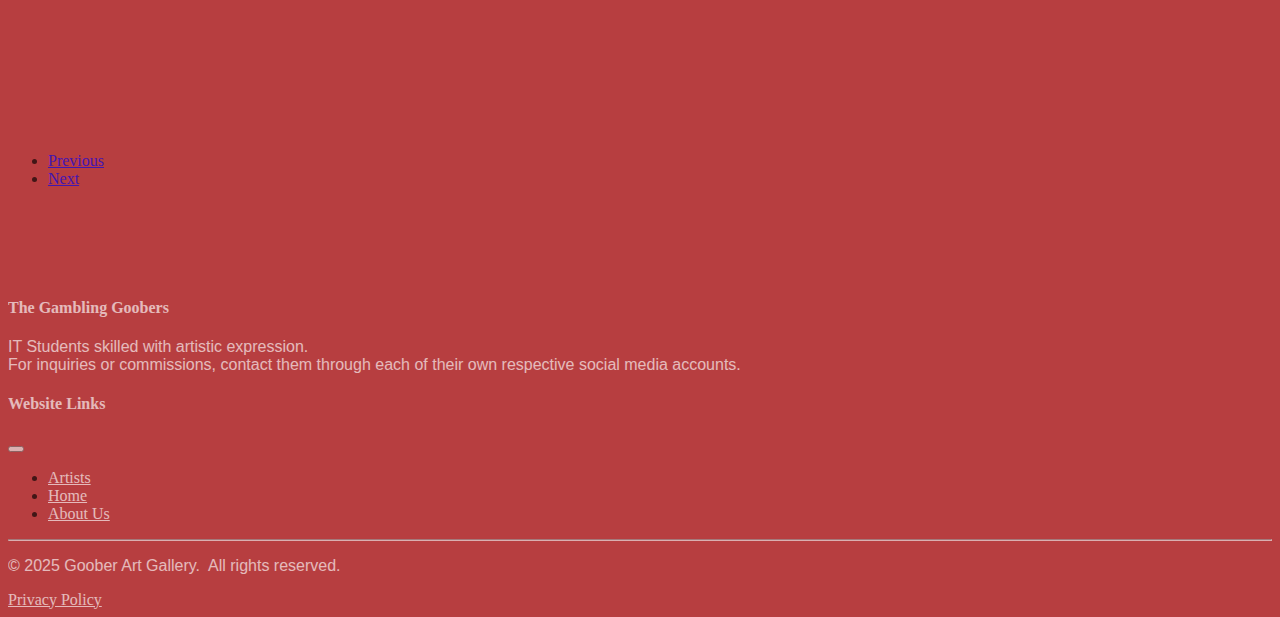
<file: GG_Jay_Subpage2.html>
<!DOCTYPE html>
<html>
    <head>
        <title>
            Goober: Jay
        </title>
        <link href="https://cdn.jsdelivr.net/npm/bootstrap@5.1.3/dist/css/bootstrap.min.css" rel="stylesheet" integrity="sha384-1BmE4kWBq78iYhFldvKuhfTAU6auU8tT94WrHftjDbrCEXSU1oBoqyl2QvZ6jIW3" crossorigin="anonymous">
        <link href="GG_Style.css" rel="stylesheet">
        <style>
            h1,h2,h3,h4,h5{font-family: alumni sans;
            }
            p{font-family: 'Gill Sans', 'Gill Sans MT', Calibri, 'Trebuchet MS', sans-serif;}
        </style>
    </head>
    <body style="background-color: #B73E40;">
        <!--Dropdown-->
        <div class="navbar navbar-expand-lg navbar-secondary bg-secondary">
            <div class="dropdown">
              <button type="button" class="btn btn-secondary btn-lg dropdown-toggle" data-bs-toggle="dropdown" aria-expanded="false">
                J4Y/Crimson's Gallery
              </button>
              <ul class="dropdown-menu">
                <li><a class="dropdown-item" href="index.html">Homepage</a></li>
                <li><hr class="dropdown-divider"></li>
                <li><a class="dropdown-item" href="GG_ArtistAlley.html">Artists</a></li>
                <li><hr class="dropdown-divider"></li>
                <li><a class="dropdown-item" href="GG_About_Us.html">About Us</a></li>
              </ul>
            </div>
        </div>

        <!--Navbar-->
        <nav class="navbar navbar-expand-lg">
            <button class="navbar-toggler" type="button" data-toggle="collapse" data-target="GG_Navbar" aria-controls="navbarSupportedContent" aria-expanded="false" aria-label="Toggle navigation">
               <span class="navbar-toggler-icon"></span>
            </button>
            <div class="collapse navbar-collapse justify-content-center" id="GG_Navbar">
            <ul class="navbar-nav" >
                <li class="nav-item active">
                    <a class="nav-link" style="color: black;" href="GG_ArtistAlley.html">Artists</a>
                </li>
                <p style="color: white;">|</p> <!--"|" separator-->
                <li class="nav-item active">
                    <a class="nav-link" style="color: white" href="index.html">Home</a>
                </li>
                <p style="color: white;">|</p> <!--"|" separator-->
                <li class="nav-item active">
                    <a class="nav-link" style="color: white;" href="GG_About_Us.html">About Us</a>
                </li>
            </ul>
        </div>
        </nav>

        <br><br>

        <div class="container" style="padding-bottom: 5%;"> 
            <div class="row">
                <div class="col-md-1">
                    <ul class="pagination">
               <li class="page-item"><a class="page-link" href="GG_ArtistAlley.html">Back</a></li>
            </ul>
                </div>
            </div>

            <div class="row" style="padding-bottom: 10%;">
                <div class="col-md-6">
                    <img src="Website_Artworks/Art_Jay_2.png" alt="Artwork: Father's Love" class="rounded">
                </div>
                <div class="col-md-1"></div>
                <div class="col-md-4" style="background-color: white;">
                    <h1 style="text-align: center;">Title: A father's love</h1>
                    <br>
                <p>Using 0.5mm and 0.1mm.<br><br>
                The art shown is a scene from Jojo Bizarre Adventure Part 6, featuring Jotaro Kujo.<br><br>
                It depicts a scene from the manga/anime <br><br>
                in which Jotaro Kujo is protecting his daughter.
                </p>
                </div>    
            </div>
            <nav aria-label="Jay's_Page_Pagination">
            <ul class="pagination pagination-lg">
               <li class="page-item"><a class="page-link" href="GG_Jay_Subpage1.html">Previous</a></li>
               <li class="page-item disabled"><a class="page-link" href="#">Next</a></li>
            </ul>
            </nav>
        </div>


        <!--Footer-->
        <footer class="bg-secondary">
            <div class="container">
                <div class="row" style="padding-top: 10px;">
                    <div class="col-md-5">
                        <h4 class="footer-text"> The Gambling Goobers</h4>
                        <p class="footer-text">IT Students skilled with artistic expression.<br>
                        For inquiries or commissions, contact them through each of their own respective social media accounts.</p>
                    </div>

                    <div class="col-md-4"></div>

                    <div class="col-md-3">
                        <h4 class="footer-text">Website Links</h4>
                        <nav class="navbar navbar-expand-lg">
                            <button class="navbar-toggler" type="button" data-toggle="collapse" data-target="GG_Navbar" aria-controls="navbarSupportedContent" aria-expanded="false" aria-label="Toggle navigation">
                            <span class="navbar-toggler-icon"></span>
                            </button>
                            <div class="collapse navbar-collapse" id="GG_Footer_Navbar">
                                <ul class="navbar-nav" >
                                    <li class="nav-item active">
                                        <a class="nav-link" style="color: white;" href="GG_ArtistAlley.html">Artists</a>
                                    </li>
                                    <li class="nav-item active">
                                        <a class="nav-link" style="color: white" href="index.html">Home</a>
                                    </li>
                                    <li class="nav-item active">
                                        <a class="nav-link" style="color: white;" href="GG_About_Us.html">About Us</a>
                                    </li>
                                </ul>
                            </div>
                        </nav>
                    </div>
                </div>


                <hr>

                <div class="row">
                    <div class="col-md-12">
                        <p class="footer-text">&copy; 2025 Goober Art Gallery.&nbsp; All rights reserved.</p>
                    </div>
                </div>
                <div class="row">
                    <div class="col-md-4">
                        <a class="footer-text" href="https://youtu.be/oHg5SJYRHA0">Privacy Policy</a>
                    </div>
                </div>

            </div>
        </footer>

        <script src="https://cdn.jsdelivr.net/npm/bootstrap@5.1.3/dist/js/bootstrap.bundle.min.js" integrity="sha384-ka7Sk0Gln4gmtz2MlQnikT1wXgYsOg+OMhuP+IlRH9sENBO0LRn5q+8nbTov4+1p" crossorigin="anonymous"></script>
        <script src="https://ajax.googleapis.com/ajax/libs/jquery/3.7.1/jquery.min.js"></script>
        <script src="GG_EventLogic.js"></script>
    </body>
</html>
</file>
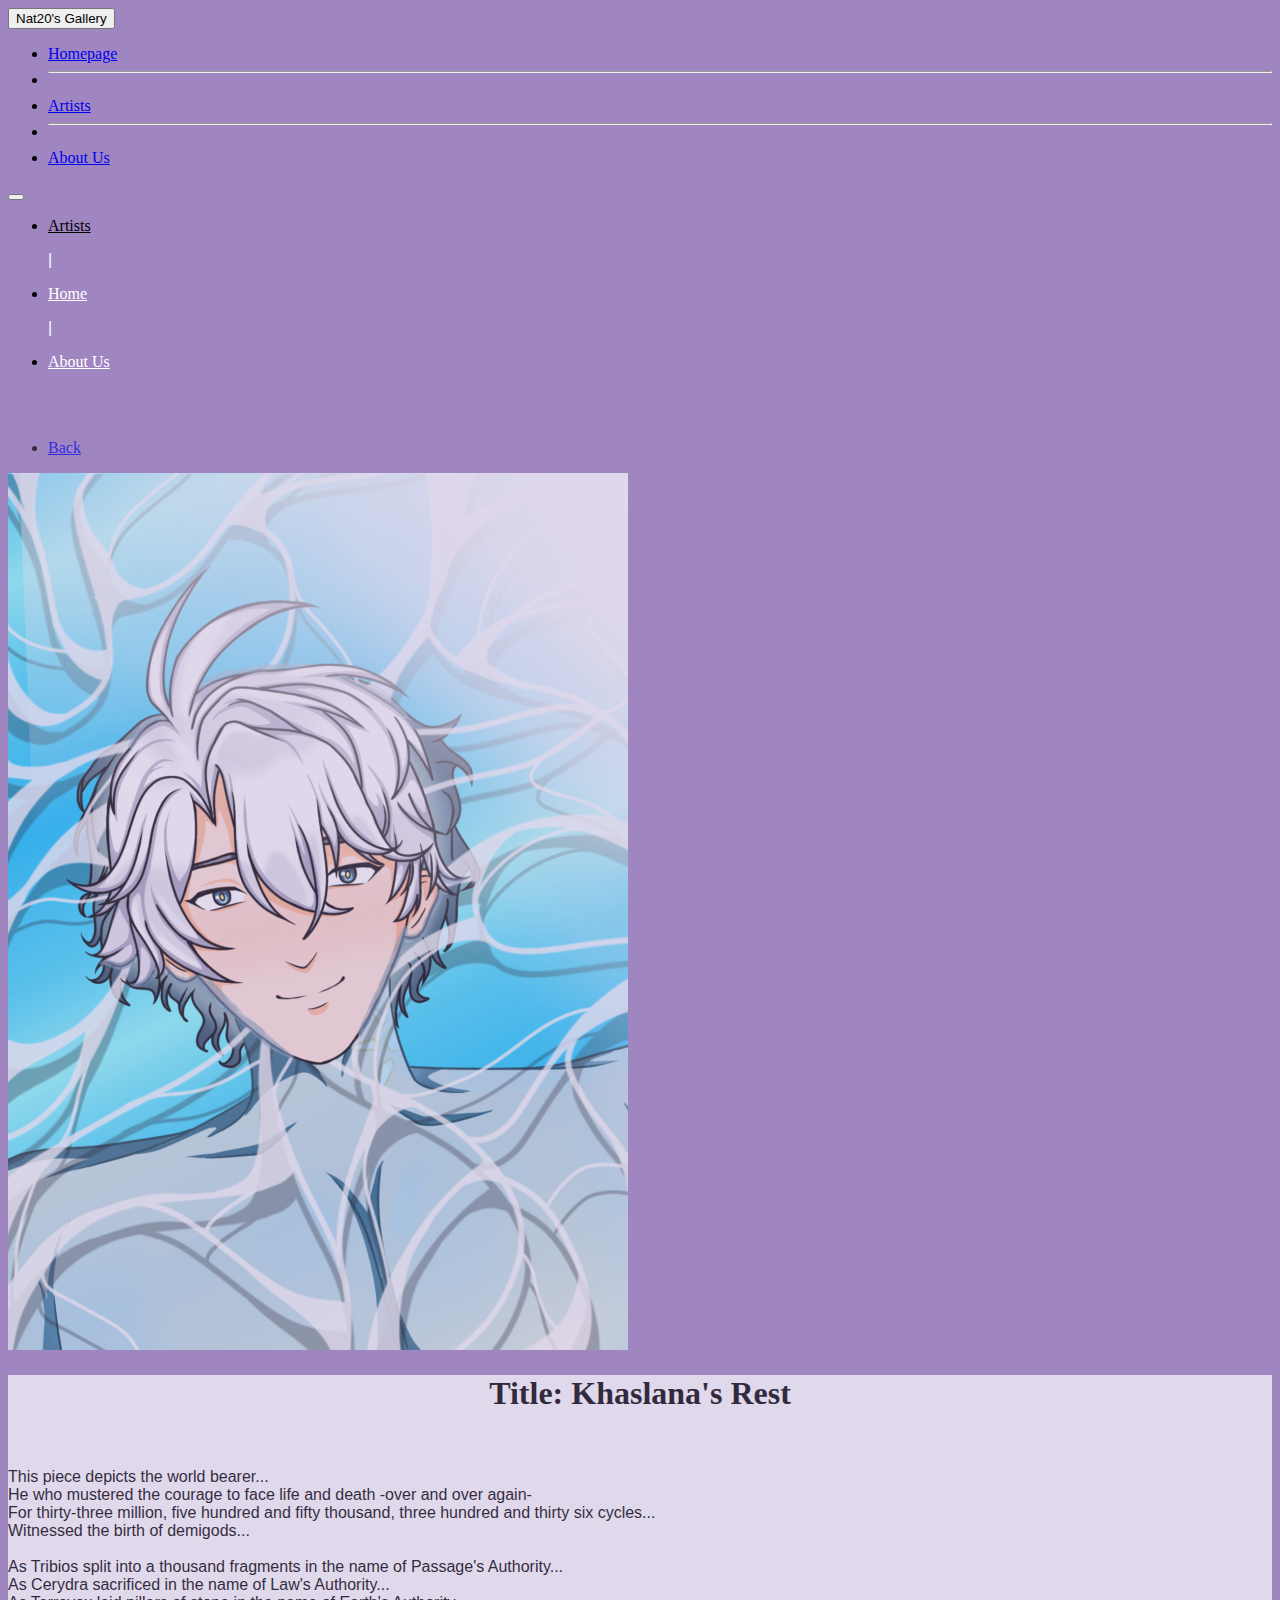
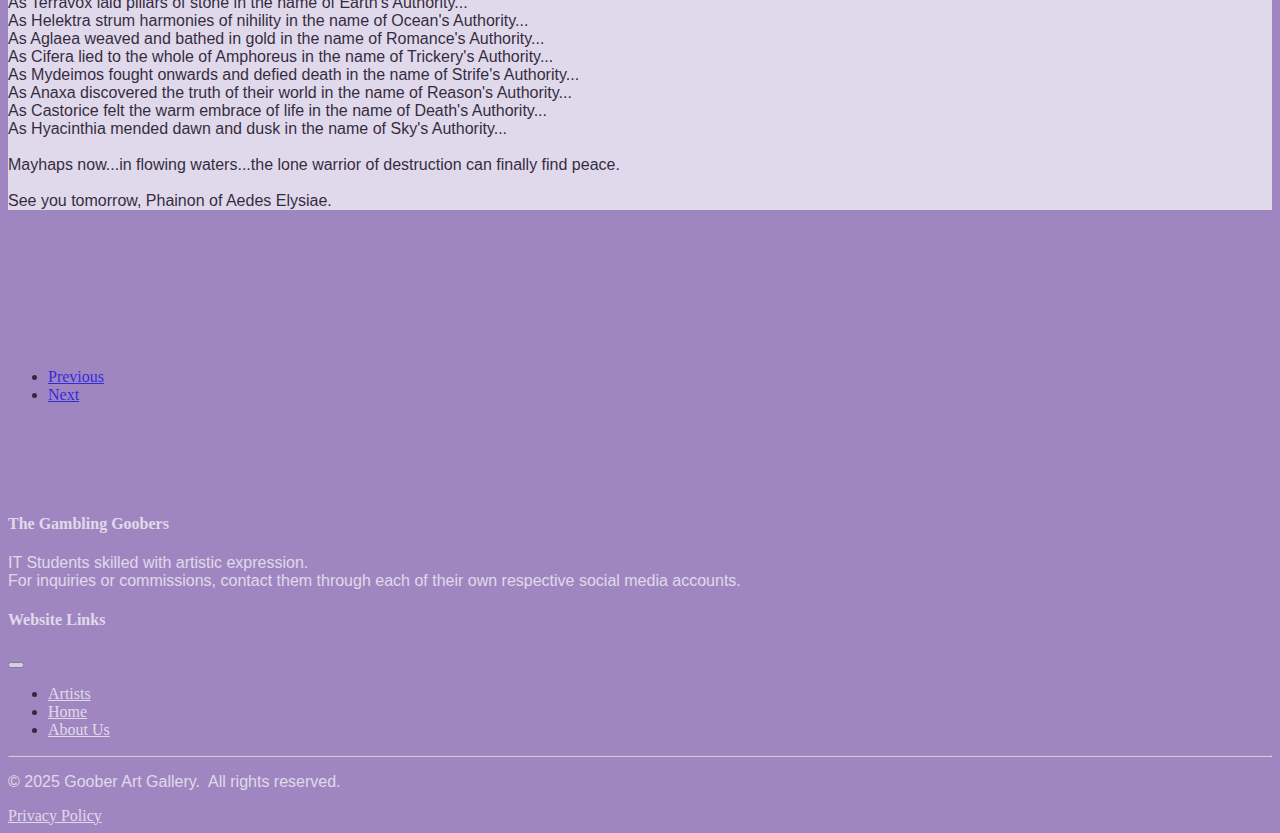
<file: GG_Nat_Subpage1.html>
<!DOCTYPE html>
<html>
    <head>
        <title>
            Goober: Nat
        </title>
        <link href="https://cdn.jsdelivr.net/npm/bootstrap@5.1.3/dist/css/bootstrap.min.css" rel="stylesheet" integrity="sha384-1BmE4kWBq78iYhFldvKuhfTAU6auU8tT94WrHftjDbrCEXSU1oBoqyl2QvZ6jIW3" crossorigin="anonymous">
        <link href="GG_Style.css" rel="stylesheet">
        <style>
            h1,h2,h3,h4,h5{font-family: alumni sans;
            }
            p{font-family: 'Gill Sans', 'Gill Sans MT', Calibri, 'Trebuchet MS', sans-serif;}
        </style>
    </head>
    <body style="background-color: #9F86C0;">
        <!--Dropdown-->
        <div class="navbar navbar-expand-lg navbar-secondary bg-secondary">
            <div class="dropdown">
              <button type="button" class="btn btn-secondary btn-lg dropdown-toggle" data-bs-toggle="dropdown" aria-expanded="false">
                Nat20's Gallery
              </button>
              <ul class="dropdown-menu">
                <li><a class="dropdown-item" href="index.html">Homepage</a></li>
                <li><hr class="dropdown-divider"></li>
                <li><a class="dropdown-item" href="GG_ArtistAlley.html">Artists</a></li>
                <li><hr class="dropdown-divider"></li>
                <li><a class="dropdown-item" href="GG_About_Us.html">About Us</a></li>
              </ul>
            </div>
        </div>

        <!--Navbar-->
        <nav class="navbar navbar-expand-lg">
            <button class="navbar-toggler" type="button" data-toggle="collapse" data-target="GG_Navbar" aria-controls="navbarSupportedContent" aria-expanded="false" aria-label="Toggle navigation">
               <span class="navbar-toggler-icon"></span>
            </button>
            <div class="collapse navbar-collapse justify-content-center" id="GG_Navbar">
            <ul class="navbar-nav" >
                <li class="nav-item active">
                    <a class="nav-link" style="color: black;" href="GG_ArtistAlley.html">Artists</a>
                </li>
                <p style="color: white;">|</p> <!--"|" separator-->
                <li class="nav-item active">
                    <a class="nav-link" style="color: white" href="index.html">Home</a>
                </li>
                <p style="color: white;">|</p> <!--"|" separator-->
                <li class="nav-item active">
                    <a class="nav-link" style="color: white;" href="GG_About_Us.html">About Us</a>
                </li>
            </ul>
        </div>
        </nav>

        <br><br>

        <div class="container" style="padding-bottom: 5%;"> 
            <div class="row">
                <div class="col-md-1">
                    <ul class="pagination">
                        <li class="page-item"><a class="page-link" href="GG_ArtistAlley.html">Back</a></li>
                    </ul>
                </div>
            </div>

            <div class="row" style="padding-bottom: 10%;">
                <div class="col-md-6">
                    <img src="Website_Artworks/Art_Nat_1.png" alt="Artwork: Phainon" class="rounded">
                </div>
                <div class="col-md-1"></div>
                <div class="col-md-4" style="background-color: white;">
                    <h1 style="text-align: center;">Title: Khaslana's Rest</h1>
                    <br>
                <p>This piece depicts the world bearer...<br>
                    He who mustered the courage to face life and death -over and over again-<br>
                    For thirty-three million, five hundred and fifty thousand, three hundred and thirty six cycles...<br>
                    Witnessed the birth of demigods...<br><br>
                    As Tribios split into a thousand fragments in the name of Passage's Authority...<br>
                    As Cerydra sacrificed in the name of Law's Authority...<br>
                    As Terravox laid pillars of stone in the name of Earth's Authority...<br>
                    As Helektra strum harmonies of nihility in the name of Ocean's Authority...<br>
                    As Aglaea weaved and bathed in gold in the name of Romance's Authority...<br>
                    As Cifera lied to the whole of Amphoreus in the name of Trickery's Authority...<br>
                    As Mydeimos fought onwards and defied death in the name of Strife's Authority...<br>
                    As Anaxa discovered the truth of their world in the name of Reason's Authority...<br>
                    As Castorice felt the warm embrace of life in the name of Death's Authority...<br>
                    As Hyacinthia mended dawn and dusk in the name of Sky's Authority...<br><br>
                    Mayhaps now...in flowing waters...the lone warrior of destruction can finally find peace.<br><br>
                    See you tomorrow, Phainon of Aedes Elysiae.
                </p>
                </div>    
            </div>
            <nav aria-label="Nat's_Page_Pagination">
            <ul class="pagination pagination-lg">
               <li class="page-item disabled"><a class="page-link" href="#">Previous</a></li>
               <li class="page-item"><a class="page-link" href="GG_Nat_Subpage2.html">Next</a></li>
            </ul>
            </nav>
        </div>


        <!--Footer-->
        <footer class="bg-secondary">
            <div class="container">
                <div class="row" style="padding-top: 10px;">
                    <div class="col-md-5">
                        <h4 class="footer-text"> The Gambling Goobers</h4>
                        <p class="footer-text">IT Students skilled with artistic expression.<br>
                        For inquiries or commissions, contact them through each of their own respective social media accounts.</p>
                    </div>

                    <div class="col-md-4"></div>

                    <div class="col-md-3">
                        <h4 class="footer-text">Website Links</h4>
                        <nav class="navbar navbar-expand-lg">
                            <button class="navbar-toggler" type="button" data-toggle="collapse" data-target="GG_Navbar" aria-controls="navbarSupportedContent" aria-expanded="false" aria-label="Toggle navigation">
                            <span class="navbar-toggler-icon"></span>
                            </button>
                            <div class="collapse navbar-collapse" id="GG_Footer_Navbar">
                                <ul class="navbar-nav" >
                                    <li class="nav-item active">
                                        <a class="nav-link" style="color: white;" href="GG_ArtistAlley.html">Artists</a>
                                    </li>
                                    <li class="nav-item active">
                                        <a class="nav-link" style="color: white" href="index.html">Home</a>
                                    </li>
                                    <li class="nav-item active">
                                        <a class="nav-link" style="color: white;" href="GG_About_Us.html">About Us</a>
                                    </li>
                                </ul>
                            </div>
                        </nav>
                    </div>
                </div>


                <hr>

                <div class="row">
                    <div class="col-md-12">
                        <p class="footer-text">&copy; 2025 Goober Art Gallery.&nbsp; All rights reserved.</p>
                    </div>
                </div>
                <div class="row">
                    <div class="col-md-4">
                        <a class="footer-text" href="https://youtu.be/oHg5SJYRHA0">Privacy Policy</a>
                    </div>
                </div>

            </div>
        </footer>


        <script src="https://cdn.jsdelivr.net/npm/bootstrap@5.1.3/dist/js/bootstrap.bundle.min.js" integrity="sha384-ka7Sk0Gln4gmtz2MlQnikT1wXgYsOg+OMhuP+IlRH9sENBO0LRn5q+8nbTov4+1p" crossorigin="anonymous"></script>
        <script src="https://ajax.googleapis.com/ajax/libs/jquery/3.7.1/jquery.min.js"></script>
        <script src="GG_EventLogic.js"></script>
    </body>
</html>
</file>
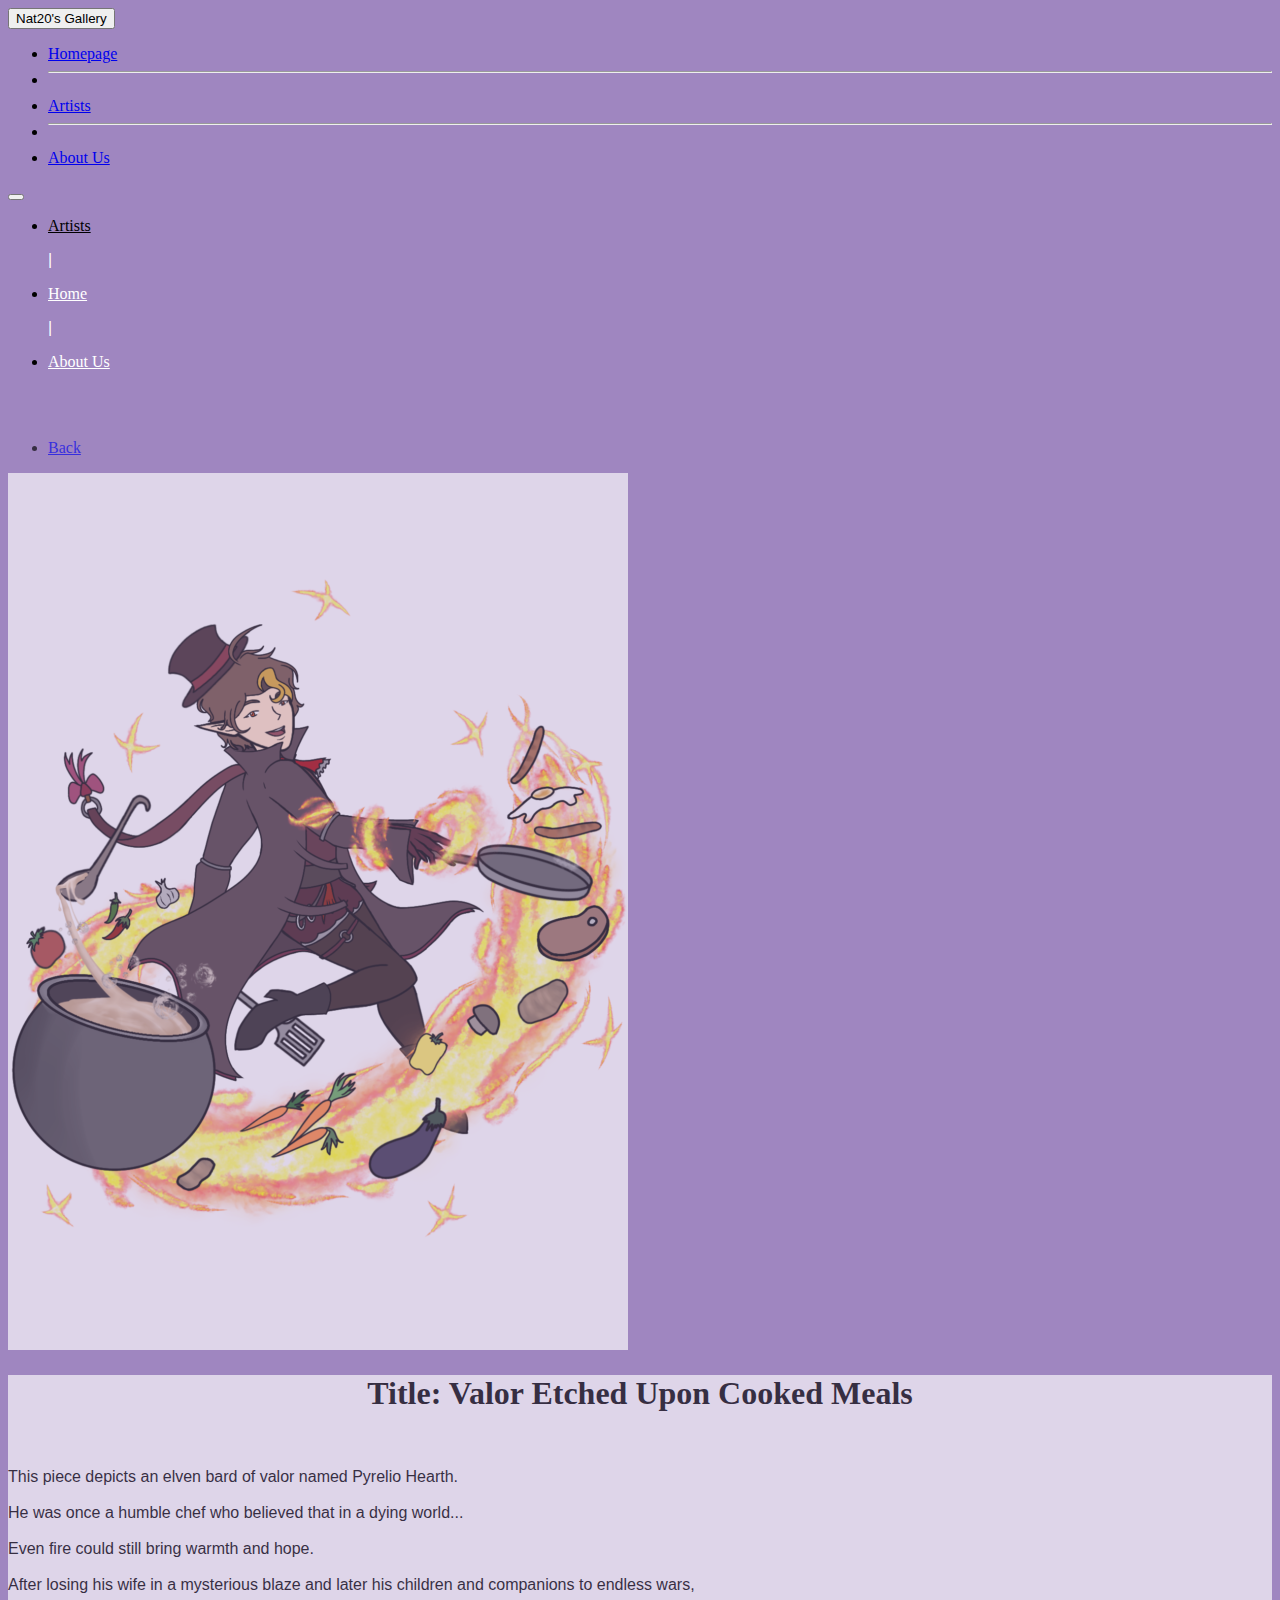
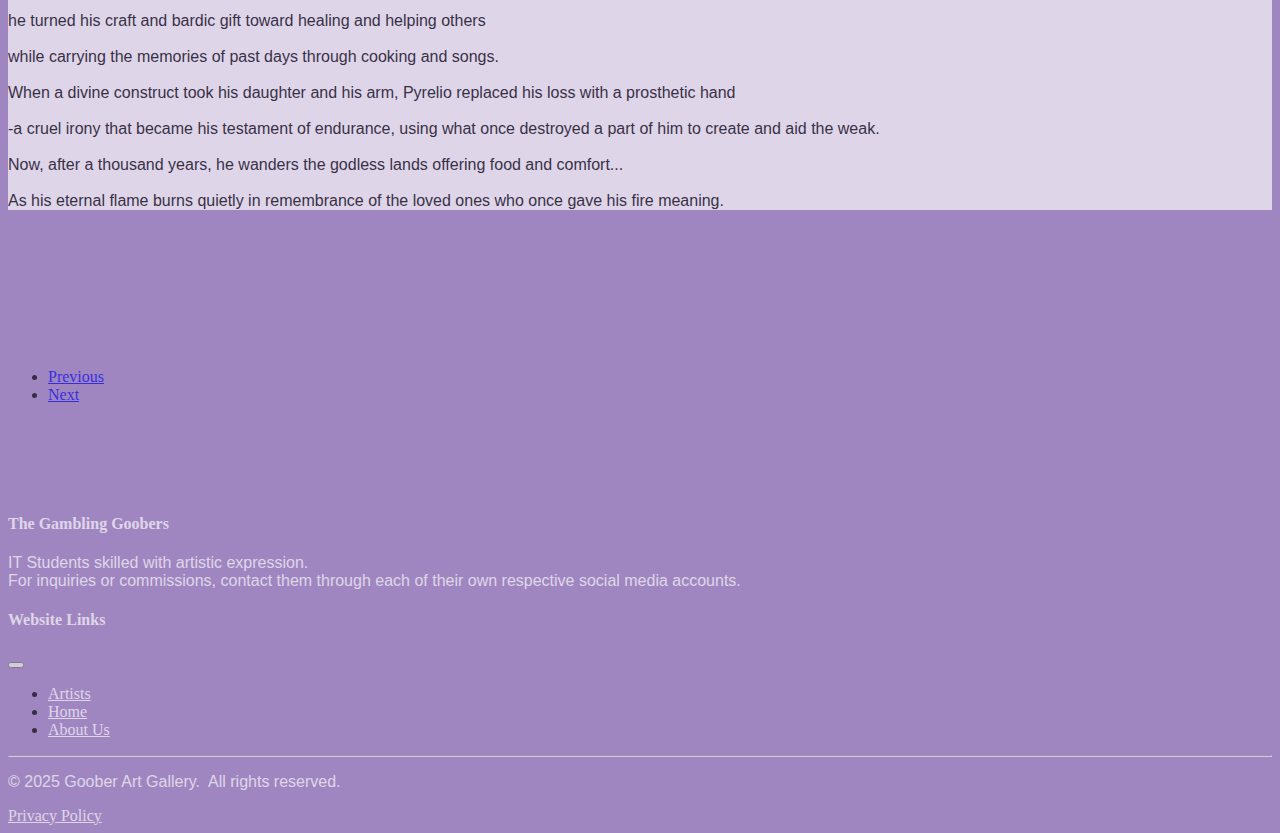
<file: GG_Nat_Subpage2.html>
<!DOCTYPE html>
<html>
    <head>
        <title>
            Goober: Nat
        </title>
        <link href="https://cdn.jsdelivr.net/npm/bootstrap@5.1.3/dist/css/bootstrap.min.css" rel="stylesheet" integrity="sha384-1BmE4kWBq78iYhFldvKuhfTAU6auU8tT94WrHftjDbrCEXSU1oBoqyl2QvZ6jIW3" crossorigin="anonymous">
        <link href="GG_Style.css" rel="stylesheet">
        <style>
            h1,h2,h3,h4,h5{font-family: alumni sans;
            }
            p{font-family: 'Gill Sans', 'Gill Sans MT', Calibri, 'Trebuchet MS', sans-serif;}
        </style>
    </head>
    <body style="background-color: #9F86C0;">
        <!--Navbar / Dropdown-->
        <div class="navbar navbar-expand-lg navbar-secondary bg-secondary">
            <div class="dropdown">
              <button type="button" class="btn btn-secondary btn-lg dropdown-toggle" data-bs-toggle="dropdown" aria-expanded="false">
                Nat20's Gallery
              </button>
              <ul class="dropdown-menu">
                <li><a class="dropdown-item" href="index.html">Homepage</a></li>
                <li><hr class="dropdown-divider"></li>
                <li><a class="dropdown-item" href="GG_ArtistAlley.html">Artists</a></li>
                <li><hr class="dropdown-divider"></li>
                <li><a class="dropdown-item" href="GG_About_Us.html">About Us</a></li>
              </ul>
            </div>
        </div>


        <!--Navbar-->
        <nav class="navbar navbar-expand-lg">
            <button class="navbar-toggler" type="button" data-toggle="collapse" data-target="GG_Navbar" aria-controls="navbarSupportedContent" aria-expanded="false" aria-label="Toggle navigation">
               <span class="navbar-toggler-icon"></span>
            </button>
            <div class="collapse navbar-collapse justify-content-center" id="GG_Navbar">
            <ul class="navbar-nav" >
                <li class="nav-item active">
                    <a class="nav-link" style="color: black;" href="GG_ArtistAlley.html">Artists</a>
                </li>
                <p style="color: white;">|</p> <!--"|" separator-->
                <li class="nav-item active">
                    <a class="nav-link" style="color: white" href="index.html">Home</a>
                </li>
                <p style="color: white;">|</p> <!--"|" separator-->
                <li class="nav-item active">
                    <a class="nav-link" style="color: white;" href="GG_About_Us.html">About Us</a>
                </li>
            </ul>
        </div>
        </nav>

        <br><br>

        <div class="container" style="padding-bottom: 5%;"> 
            <div class="row">
                <div class="col-md-1">
                    <ul class="pagination">
               <li class="page-item"><a class="page-link" href="GG_ArtistAlley.html">Back</a></li>
            </ul>
                </div>
            </div>

            <div class="row" style="padding-bottom: 10%;">
                <div class="col-md-6">
                    <img src="Website_Artworks/Art_Nat_2.png" alt="Artwork: Pyrelio" class="rounded">
                </div>
                <div class="col-md-1"></div>
                <div class="col-md-4" style="background-color: white;">
                    <h1 style="text-align: center;">Title: Valor Etched Upon Cooked Meals</h1>
                    <br>
                <p>This piece depicts an elven bard of valor named Pyrelio Hearth.<br><br>
                    He was once a humble chef who believed that in a dying world...<br><br>
                    Even fire could still bring warmth and hope.<br><br>
                    After losing his wife in a mysterious blaze and later his children and companions to endless wars,<br><br>
                    he turned his craft and bardic gift toward healing and helping others<br><br>
                    while carrying the memories of past days through cooking and songs.<br><br>
                    When a divine construct took his daughter and his arm, Pyrelio replaced his loss with a prosthetic hand<br><br>
                    -a cruel irony that became his testament of endurance, using what once destroyed a part of him to create and aid the weak.<br><br>
                    Now, after a thousand years, he wanders the godless lands offering food and comfort...<br><br>
                    As his eternal flame burns quietly in remembrance of the loved ones who once gave his fire meaning.
                    
                </p>
                </div>    
            </div>
            <nav aria-label="Nat's_Page_Pagination">
            <ul class="pagination pagination-lg">
               <li class="page-item"><a class="page-link" href="GG_Nat_Subpage1.html">Previous</a></li>
               <li class="page-item"><a class="page-link" href="GG_Nat_Subpage3.html">Next</a></li>
            </ul>
            </nav>
        </div>


        <!--Footer-->
        <footer class="bg-secondary">
            <div class="container">
                <div class="row" style="padding-top: 10px;">
                    <div class="col-md-5">
                        <h4 class="footer-text"> The Gambling Goobers</h4>
                        <p class="footer-text">IT Students skilled with artistic expression.<br>
                        For inquiries or commissions, contact them through each of their own respective social media accounts.</p>
                    </div>

                    <div class="col-md-4"></div>

                    <div class="col-md-3">
                        <h4 class="footer-text">Website Links</h4>
                        <nav class="navbar navbar-expand-lg">
                            <button class="navbar-toggler" type="button" data-toggle="collapse" data-target="GG_Navbar" aria-controls="navbarSupportedContent" aria-expanded="false" aria-label="Toggle navigation">
                            <span class="navbar-toggler-icon"></span>
                            </button>
                            <div class="collapse navbar-collapse" id="GG_Footer_Navbar">
                                <ul class="navbar-nav" >
                                    <li class="nav-item active">
                                        <a class="nav-link" style="color: white;" href="GG_ArtistAlley.html">Artists</a>
                                    </li>
                                    <li class="nav-item active">
                                        <a class="nav-link" style="color: white" href="index.html">Home</a>
                                    </li>
                                    <li class="nav-item active">
                                        <a class="nav-link" style="color: white;" href="GG_About_Us.html">About Us</a>
                                    </li>
                                </ul>
                            </div>
                        </nav>
                    </div>
                </div>


                <hr>

                <div class="row">
                    <div class="col-md-12">
                        <p class="footer-text">&copy; 2025 Goober Art Gallery.&nbsp; All rights reserved.</p>
                    </div>
                </div>
                <div class="row">
                    <div class="col-md-4">
                        <a class="footer-text" href="https://youtu.be/oHg5SJYRHA0">Privacy Policy</a>
                    </div>
                </div>

            </div>
        </footer>


        <script src="https://cdn.jsdelivr.net/npm/bootstrap@5.1.3/dist/js/bootstrap.bundle.min.js" integrity="sha384-ka7Sk0Gln4gmtz2MlQnikT1wXgYsOg+OMhuP+IlRH9sENBO0LRn5q+8nbTov4+1p" crossorigin="anonymous"></script>
        <script src="https://ajax.googleapis.com/ajax/libs/jquery/3.7.1/jquery.min.js"></script>
        <script src="GG_EventLogic.js"></script>
    </body>
</html>
</file>
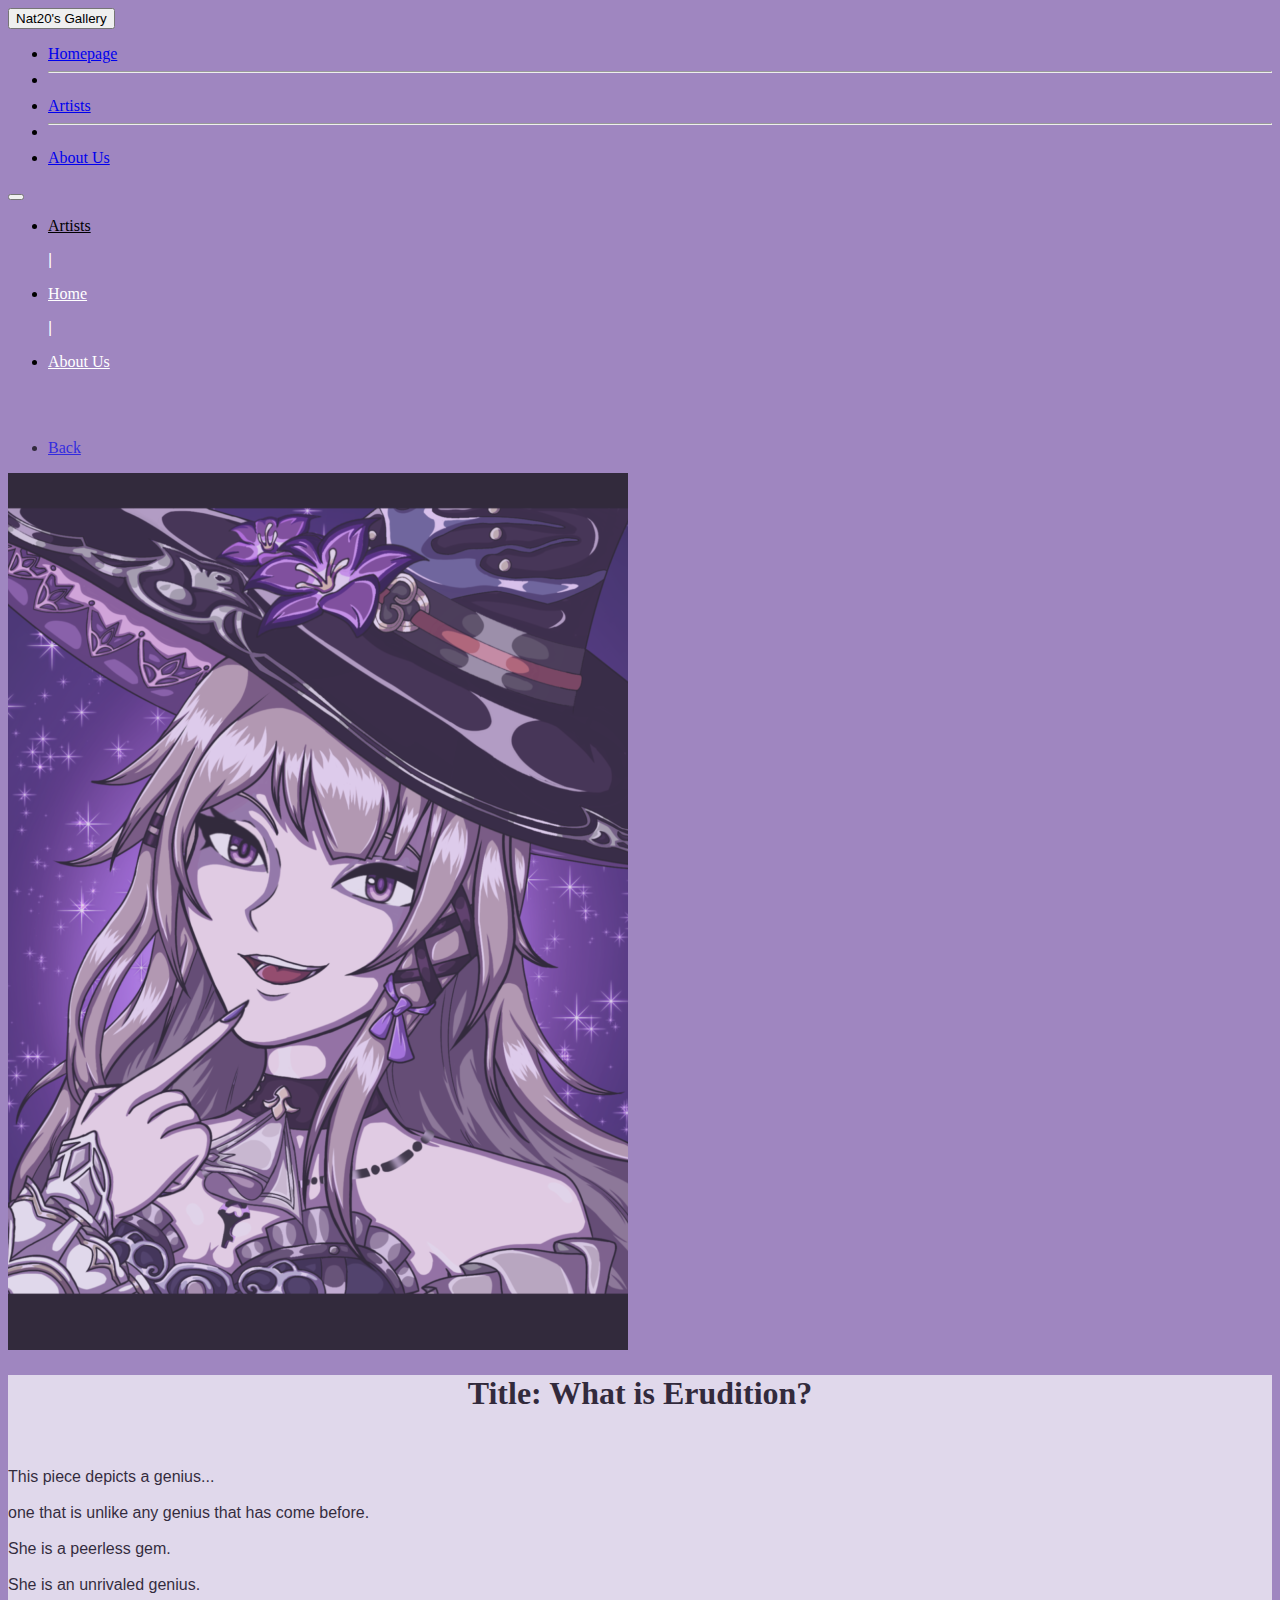
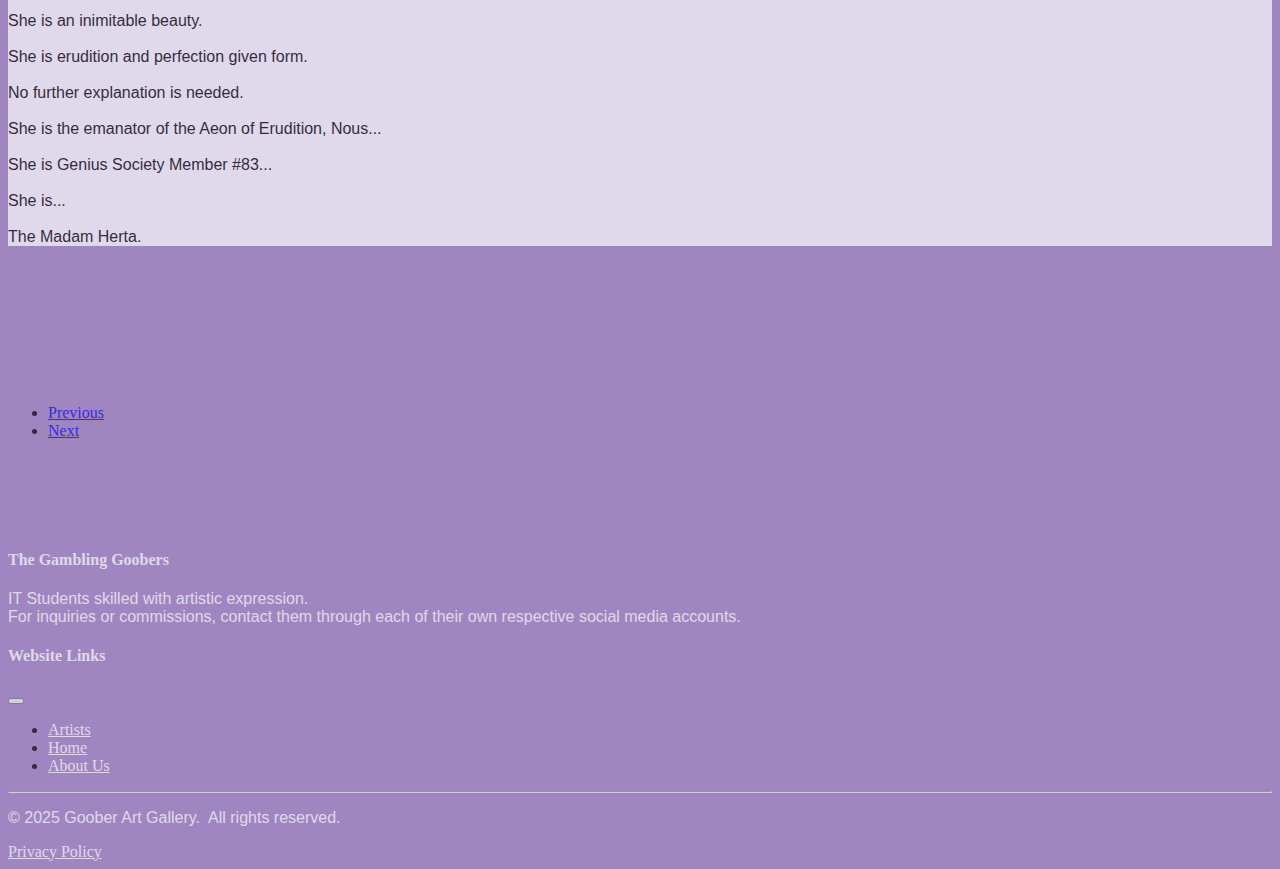
<file: GG_Nat_Subpage3.html>
<!DOCTYPE html>
<html>
    <head>
        <title>
            Goober: Nat
        </title>
        <link href="https://cdn.jsdelivr.net/npm/bootstrap@5.1.3/dist/css/bootstrap.min.css" rel="stylesheet" integrity="sha384-1BmE4kWBq78iYhFldvKuhfTAU6auU8tT94WrHftjDbrCEXSU1oBoqyl2QvZ6jIW3" crossorigin="anonymous">
        <link href="GG_Style.css" rel="stylesheet">
        <style>
            h1,h2,h3,h4,h5{font-family: alumni sans;
            }
            p{font-family: 'Gill Sans', 'Gill Sans MT', Calibri, 'Trebuchet MS', sans-serif;}
        </style>
    </head>
    <body style="background-color: #9F86C0;">
        <!--Dropdown-->
        <div class="navbar navbar-expand-lg navbar-secondary bg-secondary">
            <div class="dropdown">
              <button type="button" class="btn btn-secondary btn-lg dropdown-toggle" data-bs-toggle="dropdown" aria-expanded="false">
                Nat20's Gallery
              </button>
              <ul class="dropdown-menu">
                <li><a class="dropdown-item" href="index.html">Homepage</a></li>
                <li><hr class="dropdown-divider"></li>
                <li><a class="dropdown-item" href="GG_ArtistAlley.html">Artists</a></li>
                <li><hr class="dropdown-divider"></li>
                <li><a class="dropdown-item" href="GG_About_Us.html">About Us</a></li>
              </ul>
            </div>
        </div>

        <!--Navbar-->
        <nav class="navbar navbar-expand-lg">
            <button class="navbar-toggler" type="button" data-toggle="collapse" data-target="GG_Navbar" aria-controls="navbarSupportedContent" aria-expanded="false" aria-label="Toggle navigation">
               <span class="navbar-toggler-icon"></span>
            </button>
            <div class="collapse navbar-collapse justify-content-center" id="GG_Navbar">
            <ul class="navbar-nav" >
                <li class="nav-item active">
                    <a class="nav-link" style="color: black;" href="GG_ArtistAlley.html">Artists</a>
                </li>
                <p style="color: white;">|</p> <!--"|" separator-->
                <li class="nav-item active">
                    <a class="nav-link" style="color: white" href="index.html">Home</a>
                </li>
                <p style="color: white;">|</p> <!--"|" separator-->
                <li class="nav-item active">
                    <a class="nav-link" style="color: white;" href="GG_About_Us.html">About Us</a>
                </li>
            </ul>
        </div>
        </nav>

        <br><br>

        <div class="container" style="padding-bottom: 5%;"> 
            <div class="row">
                <div class="col-md-1">
                    <ul class="pagination">
               <li class="page-item"><a class="page-link" href="GG_ArtistAlley.html">Back</a></li>
            </ul>
                </div>
            </div>

            <div class="row" style="padding-bottom: 10%;">
                <div class="col-md-6">
                    <img src="Website_Artworks/Art_Nat_3.png" alt="Artwork: The Herta" class="rounded">
                </div>
                <div class="col-md-1"></div>
                <div class="col-md-4" style="background-color: white;">
                    <h1 style="text-align: center;">Title: What is Erudition?</h1>
                    <br>
                <p>This piece depicts a genius...<br><br>
                    one that is unlike any genius that has come before.<br><br>
                    She is a peerless gem.<br><br>
                    She is an unrivaled genius.<br><br>
                    She is an inimitable beauty.<br><br>
                    She is erudition and perfection given form.<br><br>
                    No further explanation is needed.<br><br>
                    She is the emanator of the Aeon of Erudition, Nous...<br><br>
                    She is Genius Society Member #83...<br><br>
                    She is...<br><br>
                    The Madam Herta.
                </p>
                </div>    
            </div>
            <nav aria-label="Nat's_Page_Pagination">
            <ul class="pagination pagination-lg">
               <li class="page-item"><a class="page-link" href="GG_Nat_Subpage2.html">Previous</a></li>
               <li class="page-item"><a class="page-link" href="GG_Nat_Subpage4.html">Next</a></li>
            </ul>
            </nav>
        </div>


        <!--Footer-->
        <footer class="bg-secondary">
            <div class="container">
                <div class="row" style="padding-top: 10px;">
                    <div class="col-md-5">
                        <h4 class="footer-text"> The Gambling Goobers</h4>
                        <p class="footer-text">IT Students skilled with artistic expression.<br>
                        For inquiries or commissions, contact them through each of their own respective social media accounts.</p>
                    </div>

                    <div class="col-md-4"></div>

                    <div class="col-md-3">
                        <h4 class="footer-text">Website Links</h4>
                        <nav class="navbar navbar-expand-lg">
                            <button class="navbar-toggler" type="button" data-toggle="collapse" data-target="GG_Navbar" aria-controls="navbarSupportedContent" aria-expanded="false" aria-label="Toggle navigation">
                            <span class="navbar-toggler-icon"></span>
                            </button>
                            <div class="collapse navbar-collapse" id="GG_Footer_Navbar">
                                <ul class="navbar-nav" >
                                    <li class="nav-item active">
                                        <a class="nav-link" style="color: white;" href="GG_ArtistAlley.html">Artists</a>
                                    </li>
                                    <li class="nav-item active">
                                        <a class="nav-link" style="color: white" href="index.html">Home</a>
                                    </li>
                                    <li class="nav-item active">
                                        <a class="nav-link" style="color: white;" href="GG_About_Us.html">About Us</a>
                                    </li>
                                </ul>
                            </div>
                        </nav>
                    </div>
                </div>


                <hr>

                <div class="row">
                    <div class="col-md-12">
                        <p class="footer-text">&copy; 2025 Goober Art Gallery.&nbsp; All rights reserved.</p>
                    </div>
                </div>
                <div class="row">
                    <div class="col-md-4">
                        <a class="footer-text" href="https://youtu.be/oHg5SJYRHA0">Privacy Policy</a>
                    </div>
                </div>

            </div>
        </footer>


        <script src="https://cdn.jsdelivr.net/npm/bootstrap@5.1.3/dist/js/bootstrap.bundle.min.js" integrity="sha384-ka7Sk0Gln4gmtz2MlQnikT1wXgYsOg+OMhuP+IlRH9sENBO0LRn5q+8nbTov4+1p" crossorigin="anonymous"></script>
        <script src="https://ajax.googleapis.com/ajax/libs/jquery/3.7.1/jquery.min.js"></script>
        <script src="GG_EventLogic.js"></script>
    </body>
</html>
</file>
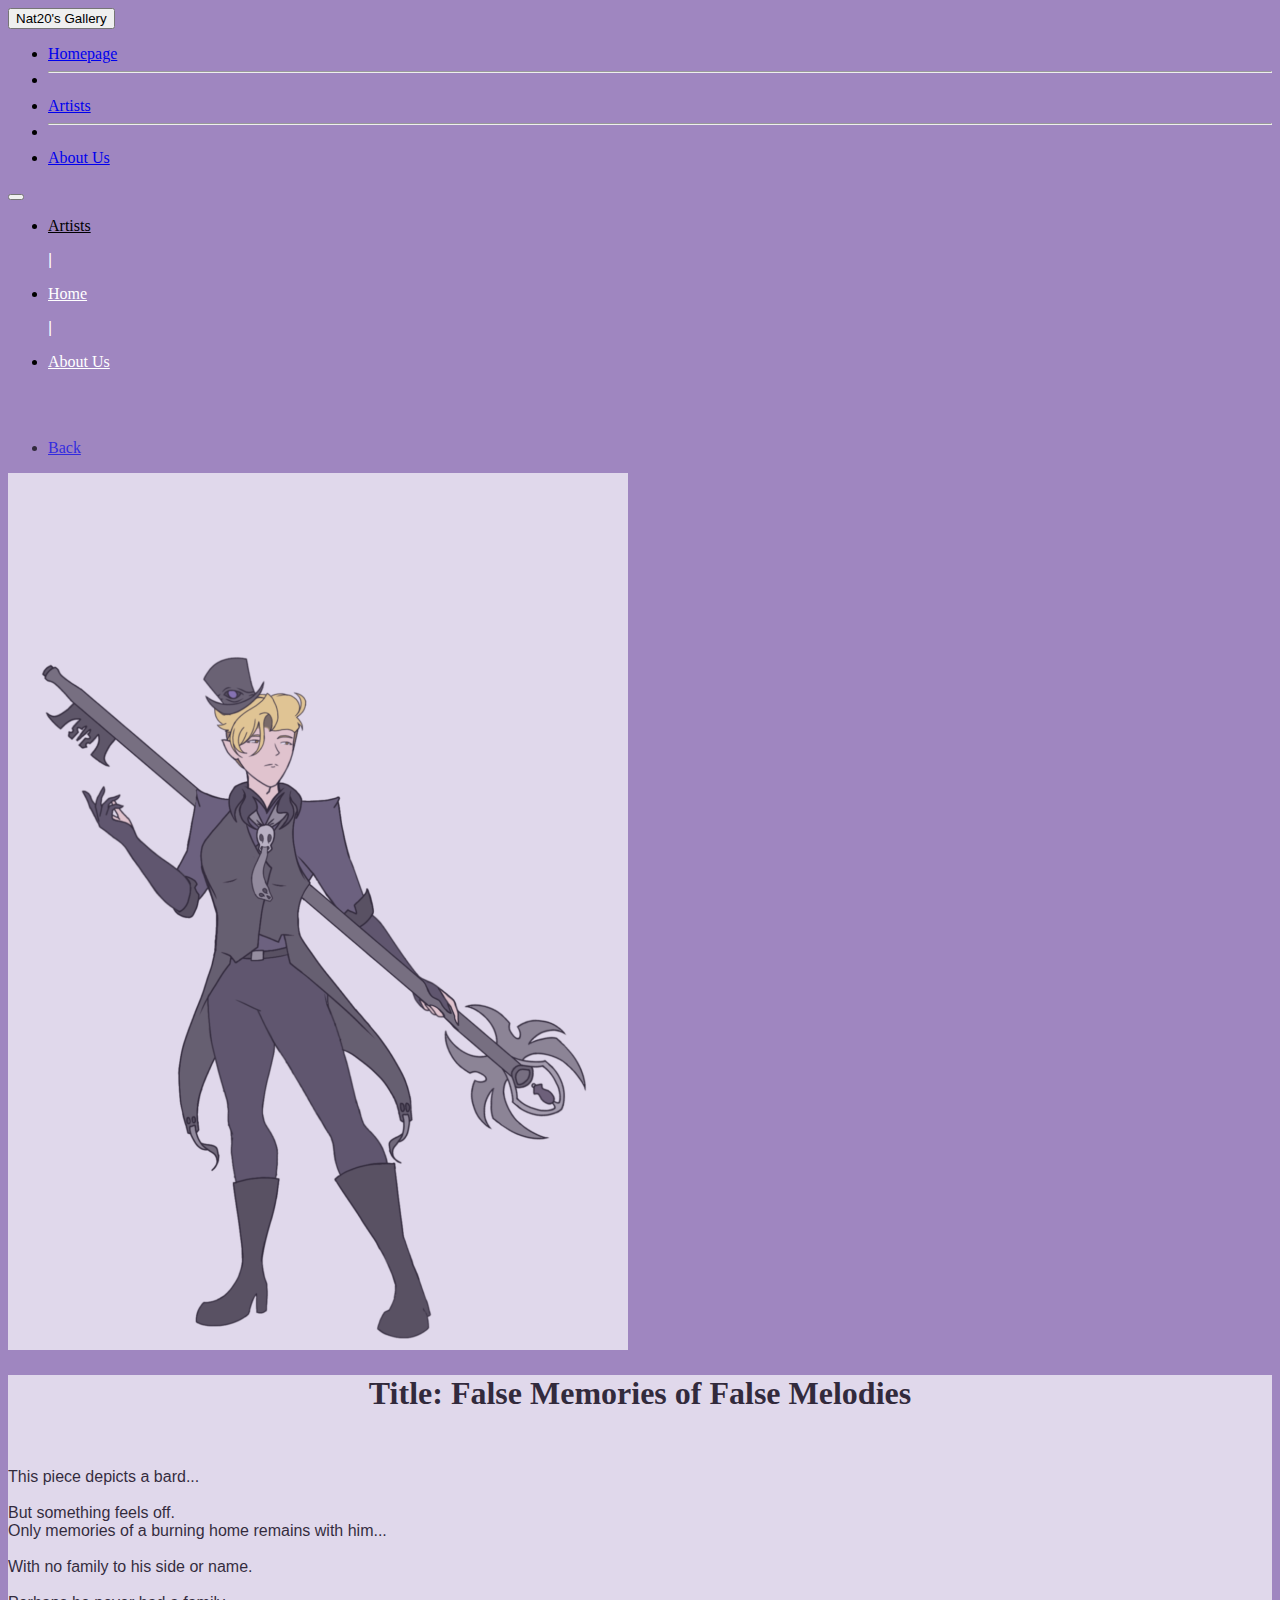
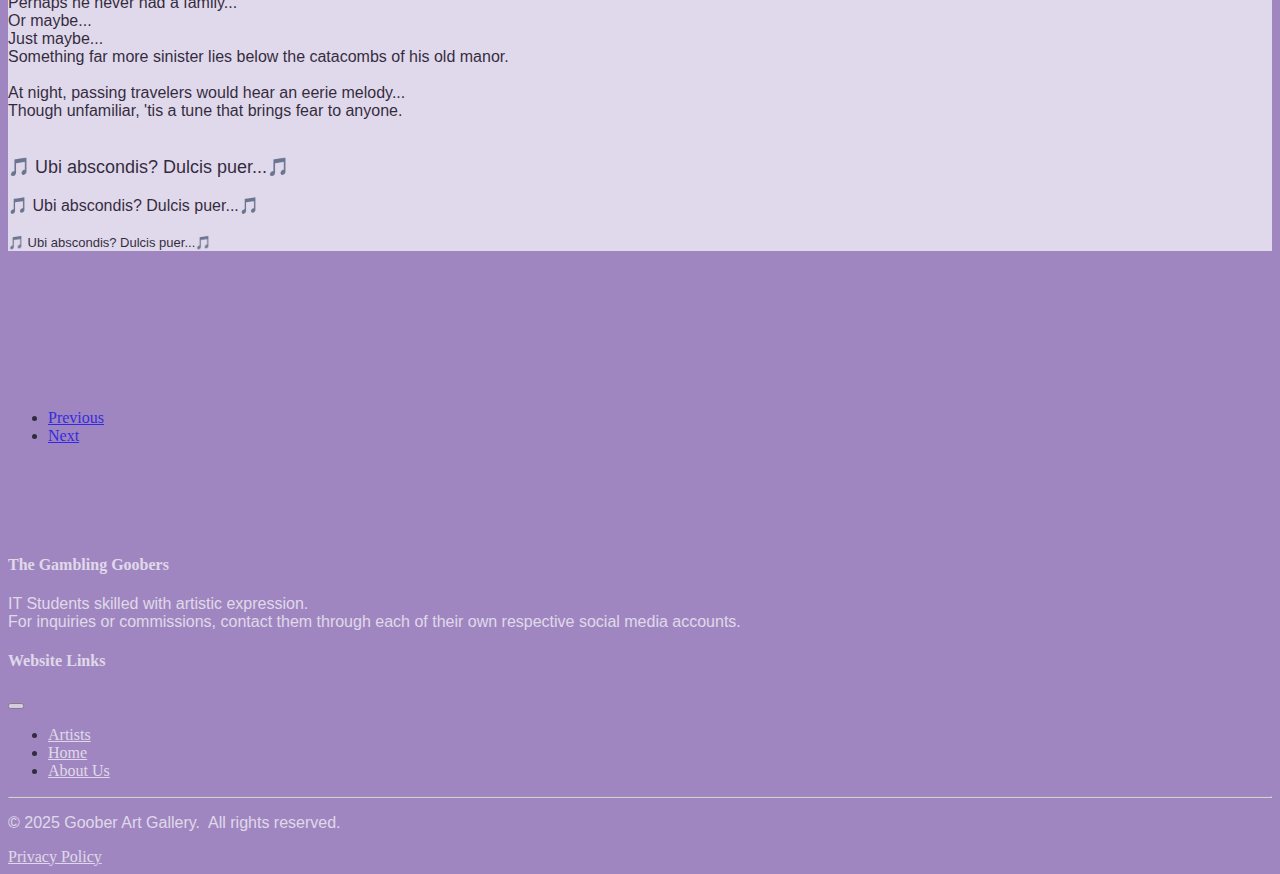
<file: GG_Nat_Subpage4.html>
<!DOCTYPE html>
<html>
    <head>
        <title>
            Goober: Nat
        </title>
        <link href="https://cdn.jsdelivr.net/npm/bootstrap@5.1.3/dist/css/bootstrap.min.css" rel="stylesheet" integrity="sha384-1BmE4kWBq78iYhFldvKuhfTAU6auU8tT94WrHftjDbrCEXSU1oBoqyl2QvZ6jIW3" crossorigin="anonymous">
        <link href="GG_Style.css" rel="stylesheet">
        <style>
            h1,h2,h3,h4,h5{font-family: alumni sans;
            }
            p{font-family: 'Gill Sans', 'Gill Sans MT', Calibri, 'Trebuchet MS', sans-serif;}
        </style>
    </head>
    <body style="background-color: #9F86C0;">
        <!--Dropdown-->
        <div class="navbar navbar-expand-lg navbar-secondary bg-secondary">
            <div class="dropdown">
              <button type="button" class="btn btn-secondary btn-lg dropdown-toggle" data-bs-toggle="dropdown" aria-expanded="false">
                Nat20's Gallery
              </button>
              <ul class="dropdown-menu">
                <li><a class="dropdown-item" href="index.html">Homepage</a></li>
                <li><hr class="dropdown-divider"></li>
                <li><a class="dropdown-item" href="GG_ArtistAlley.html">Artists</a></li>
                <li><hr class="dropdown-divider"></li>
                <li><a class="dropdown-item" href="GG_About_Us.html">About Us</a></li>
              </ul>
            </div>
        </div>

        <!--Navbar-->
        <nav class="navbar navbar-expand-lg">
            <button class="navbar-toggler" type="button" data-toggle="collapse" data-target="GG_Navbar" aria-controls="navbarSupportedContent" aria-expanded="false" aria-label="Toggle navigation">
               <span class="navbar-toggler-icon"></span>
            </button>
            <div class="collapse navbar-collapse justify-content-center" id="GG_Navbar">
            <ul class="navbar-nav" >
                <li class="nav-item active">
                    <a class="nav-link" style="color: black;" href="GG_ArtistAlley.html">Artists</a>
                </li>
                <p style="color: white;">|</p> <!--"|" separator-->
                <li class="nav-item active">
                    <a class="nav-link" style="color: white" href="index.html">Home</a>
                </li>
                <p style="color: white;">|</p> <!--"|" separator-->
                <li class="nav-item active">
                    <a class="nav-link" style="color: white;" href="GG_About_Us.html">About Us</a>
                </li>
            </ul>
        </div>
        </nav>

        <br><br>

        <div class="container" style="padding-bottom: 5%;"> 
            <div class="row">
                <div class="col-md-1">
                    <ul class="pagination">
               <li class="page-item"><a class="page-link" href="GG_ArtistAlley.html">Back</a></li>
            </ul>
                </div>
            </div>

            <div class="row" style="padding-bottom: 10%;">
                <div class="col-md-6">
                    <img src="Website_Artworks/Art_Nat_4.png" alt="Artwork: False Bard" class="rounded">
                </div>
                <div class="col-md-1"></div>
                <div class="col-md-4" style="background-color: white;">
                    <h1 style="text-align: center;">Title: False Memories of False Melodies</h1>
                    <br>
                <p>This piece depicts a bard...<br><br>
                    But something feels off.<br>
                    Only memories of a burning home remains with him...<br><br>
                    With no family to his side or name.<br><br>
                    Perhaps he never had a family...<br>
                    Or maybe...<br>
                    Just maybe...<br>
                    Something far more sinister lies below the catacombs of his old manor.<br><br>
                    At night, passing travelers would hear an eerie melody...<br>
                    Though unfamiliar, 'tis a tune that brings fear to anyone.<br><br><br>
                    <span style="font-size: large;">🎵 Ubi abscondis? Dulcis puer...🎵</span><br><br>
                    🎵 Ubi abscondis? Dulcis puer...🎵<br><br>
                    <span style="font-size: small;">🎵 Ubi abscondis? Dulcis puer...🎵</span>

                </p>
                </div>    
            </div>
            <nav aria-label="Nat's_Page_Pagination">
            <ul class="pagination pagination-lg">
               <li class="page-item"><a class="page-link" href="GG_Nat_Subpage3.html">Previous</a></li>
               <li class="page-item disabled"><a class="page-link" href="#">Next</a></li>
            </ul>
            </nav>
        </div>


        <!--Footer-->
        <footer class="bg-secondary">
            <div class="container">
                <div class="row" style="padding-top: 10px;">
                    <div class="col-md-5">
                        <h4 class="footer-text"> The Gambling Goobers</h4>
                        <p class="footer-text">IT Students skilled with artistic expression.<br>
                        For inquiries or commissions, contact them through each of their own respective social media accounts.</p>
                    </div>

                    <div class="col-md-4"></div>

                    <div class="col-md-3">
                        <h4 class="footer-text">Website Links</h4>
                        <nav class="navbar navbar-expand-lg">
                            <button class="navbar-toggler" type="button" data-toggle="collapse" data-target="GG_Navbar" aria-controls="navbarSupportedContent" aria-expanded="false" aria-label="Toggle navigation">
                            <span class="navbar-toggler-icon"></span>
                            </button>
                            <div class="collapse navbar-collapse" id="GG_Footer_Navbar">
                                <ul class="navbar-nav" >
                                    <li class="nav-item active">
                                        <a class="nav-link" style="color: white;" href="GG_ArtistAlley.html">Artists</a>
                                    </li>
                                    <li class="nav-item active">
                                        <a class="nav-link" style="color: white" href="index.html">Home</a>
                                    </li>
                                    <li class="nav-item active">
                                        <a class="nav-link" style="color: white;" href="GG_About_Us.html">About Us</a>
                                    </li>
                                </ul>
                            </div>
                        </nav>
                    </div>
                </div>


                <hr>

                <div class="row">
                    <div class="col-md-12">
                        <p class="footer-text">&copy; 2025 Goober Art Gallery.&nbsp; All rights reserved.</p>
                    </div>
                </div>
                <div class="row">
                    <div class="col-md-4">
                        <a class="footer-text" href="https://youtu.be/oHg5SJYRHA0">Privacy Policy</a>
                    </div>
                </div>

            </div>
        </footer>

        <script src="https://cdn.jsdelivr.net/npm/bootstrap@5.1.3/dist/js/bootstrap.bundle.min.js" integrity="sha384-ka7Sk0Gln4gmtz2MlQnikT1wXgYsOg+OMhuP+IlRH9sENBO0LRn5q+8nbTov4+1p" crossorigin="anonymous"></script>
        <script src="https://ajax.googleapis.com/ajax/libs/jquery/3.7.1/jquery.min.js"></script>
        <script src="GG_EventLogic.js"></script>
    </body>
</html>
</file>
<file: GG_Style.css>
.profile-button{
    background-color: #9D9D9D;
}

.profile-button-N:hover{
    background-color: white;
    color: #9F86C0;
    transition: all 0.7s ease;
}

.profile-button-F:hover{
    background-color: white;
    color: #5C5CD6;
    transition: all 0.7s ease;
}

.profile-button-J:hover{
    background-color: white;
    color: #B73E40;
    transition: all 0.7s ease;
}

.profile-button-D:hover{
    background-color: white;
    color: #6EC080;
    transition: all 0.7s ease;
}

.footer-text{
    color: white;
}

.card { transition: transform 0.3s ease; }
</file>
